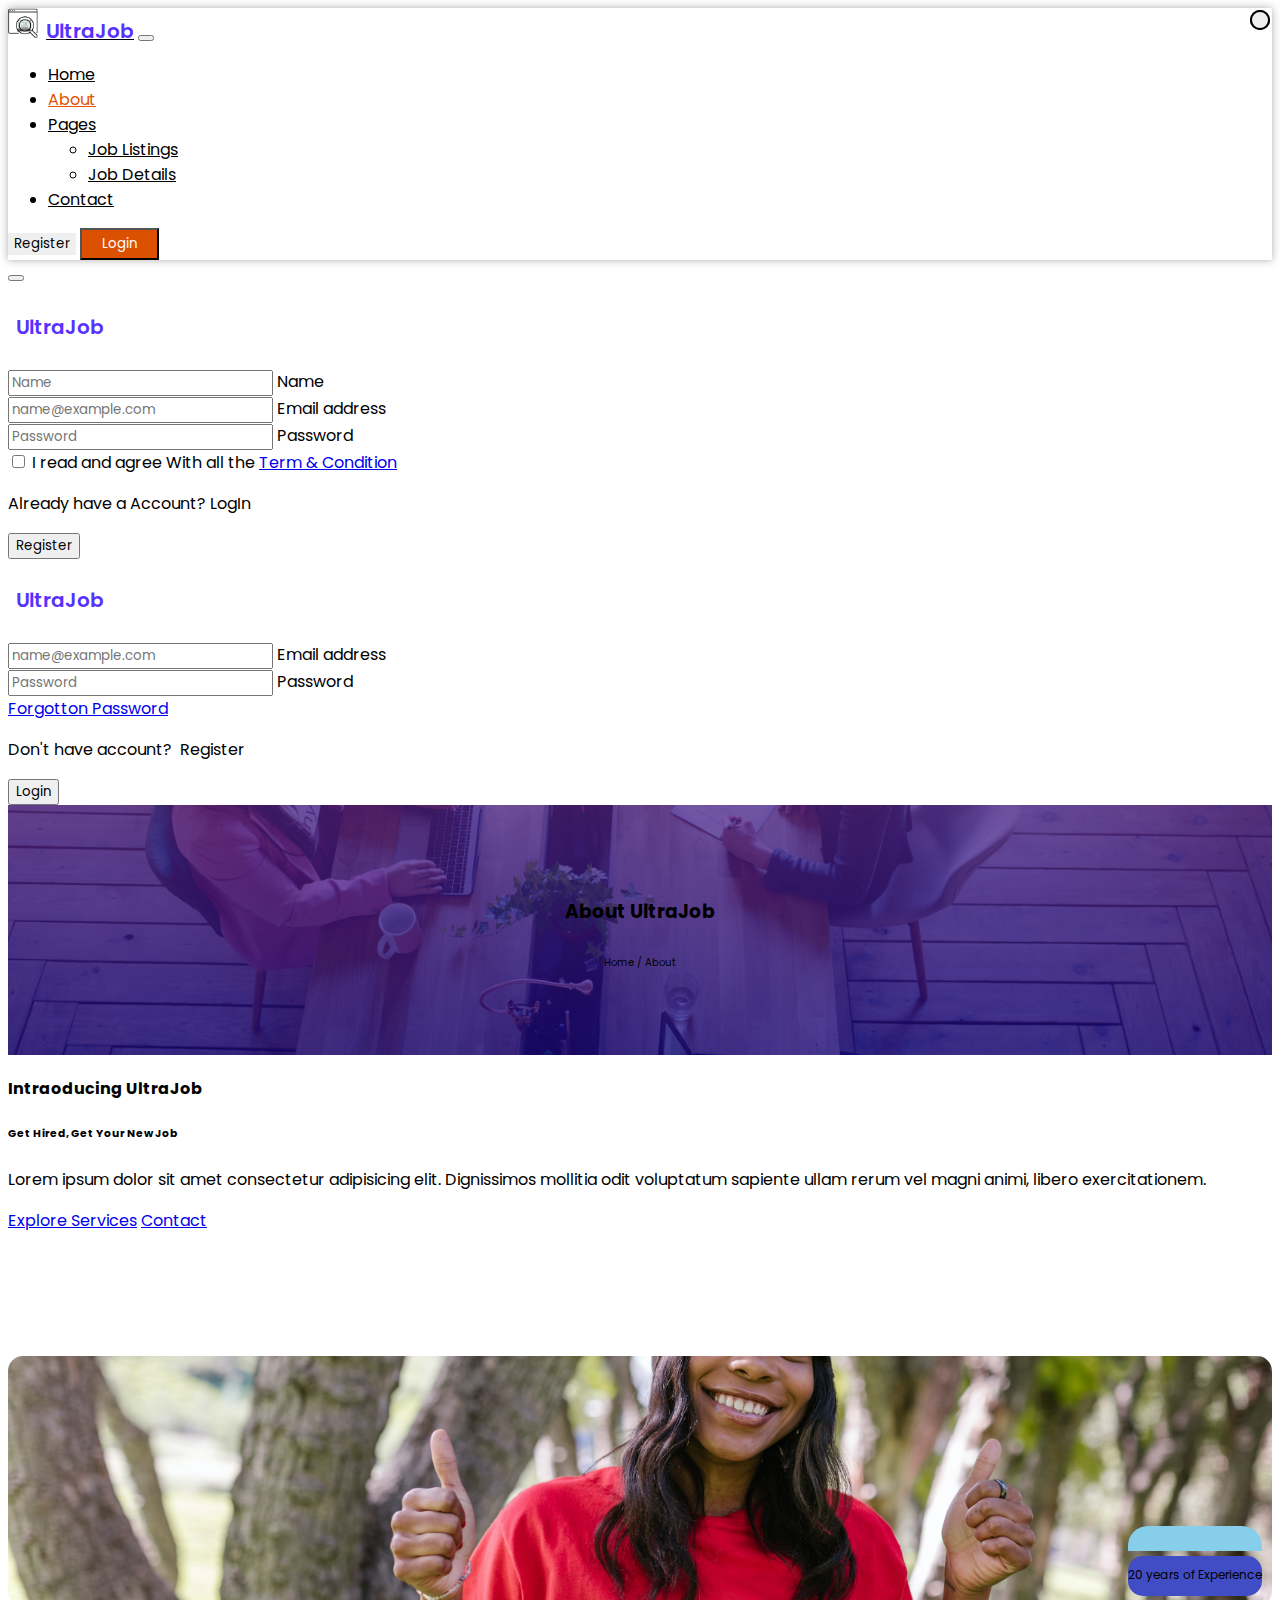
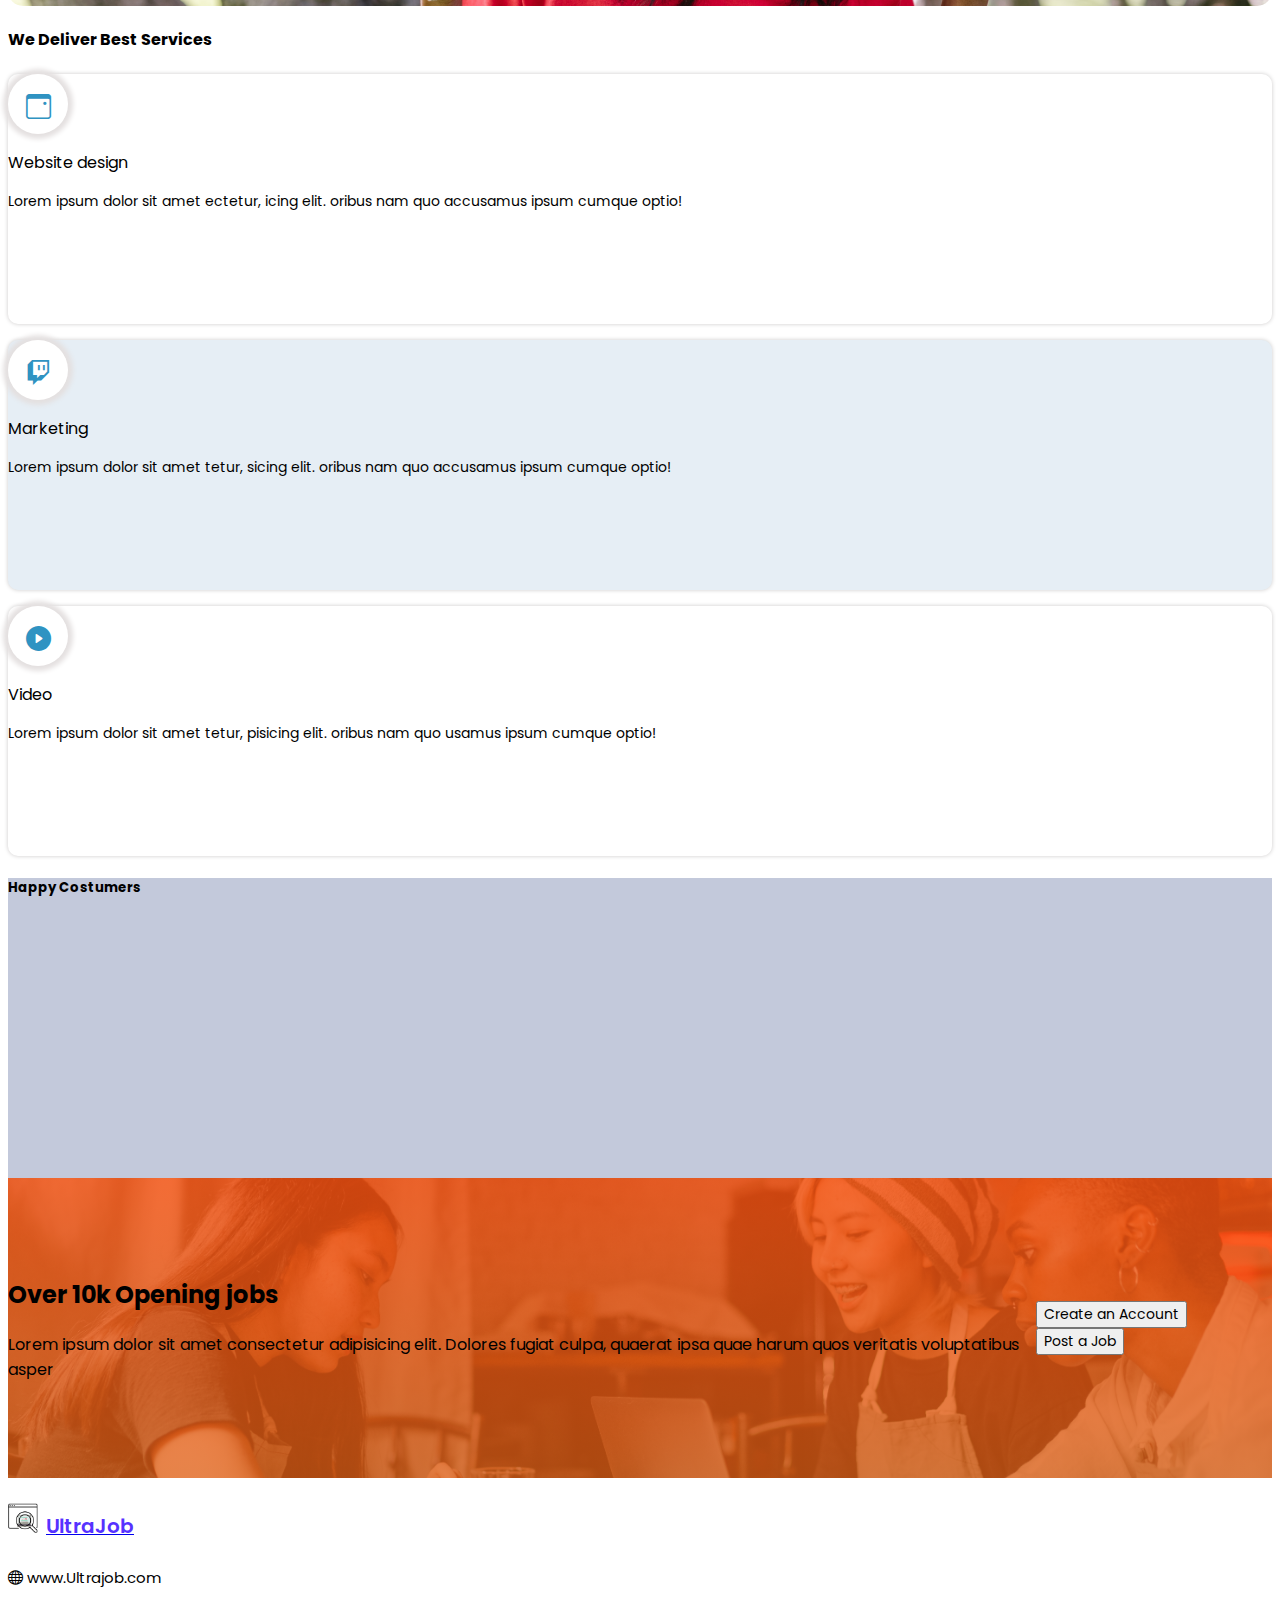
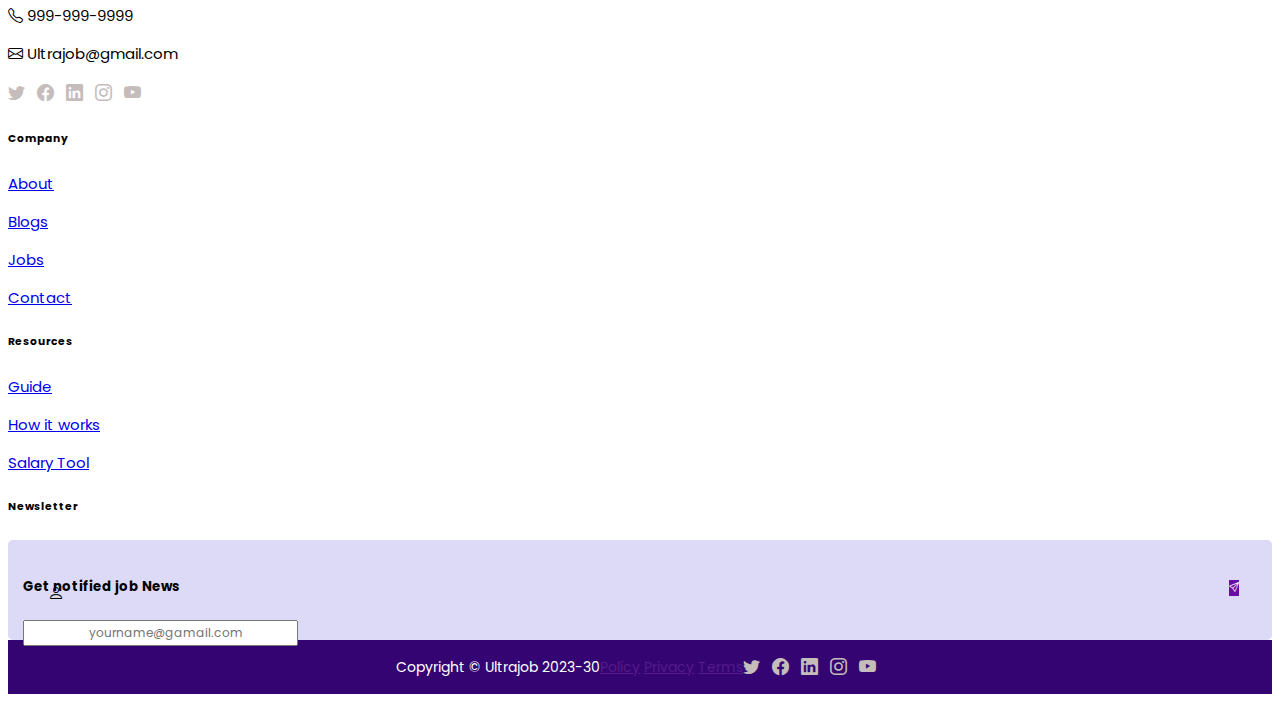
<file: about.html>
<!doctype html>
<html lang="en">

<head>
    <meta charset="utf-8">
    <meta name="viewport" content="width=device-width, initial-scale=1">
    <title>UltraJob</title>
    <!-- ===================bootstrap css=============== -->
    <link href="https://cdn.jsdelivr.net/npm/bootstrap@5.3.0-alpha3/dist/css/bootstrap.min.css" rel="stylesheet"
        integrity="sha384-KK94CHFLLe+nY2dmCWGMq91rCGa5gtU4mk92HdvYe+M/SXH301p5ILy+dN9+nJOZ" crossorigin="anonymous">
    <!-- ===================bootstrap Icon=============== -->
    <link rel="stylesheet" href="https://cdn.jsdelivr.net/npm/bootstrap-icons@1.10.5/font/bootstrap-icons.css">
    <!-- ===================Costume css=============== -->
    <link rel="stylesheet" href="./Css/about.css">
</head>

<body>
    <div class="container-fluid">
        <div class="row">
            <div class="col">
                <!-- ================Navbar============= -->
                <nav class="navbar navbar-expand-lg fixed-top">
                    <div class="container">
                        <a class="navbar-brand" href="#"><img src="./img/logo.png" alt="logo" width="30px"><span
                                id="logo">UltraJob</span></a>
                        <button class="navbar-toggler" type="button" data-bs-toggle="collapse"
                            data-bs-target="#navbarSupportedContent" aria-controls="navbarSupportedContent"
                            aria-expanded="false" aria-label="Toggle navigation">
                            <span class="navbar-toggler-icon"></span>
                        </button>
                        <div class="collapse navbar-collapse" id="navbarSupportedContent">
                            <ul class="navbar-nav me-auto mb-2 mb-lg-0">
                                <li class="nav-item">
                                    <a class="nav-link nav-link-item" aria-current="page" href="./index.html">Home</a>
                                </li>
                                <li class="nav-item">
                                    <a class="nav-link nav-link-item" aria-current="page" href="about.html">About</a>
                                </li>
                                <li class="nav-item dropdown">
                                    <a class="nav-link dropdown-toggle" href="#" role="button" data-bs-toggle="dropdown"
                                        aria-expanded="false">
                                        Pages
                                    </a>
                                    <ul class="dropdown-menu justify-content-center">
                                        <li><a class="dropdown-item nav-link-item text-center nav-link" href="./joblisting.html">Job Listings</a></li>
                                        <li><a class="dropdown-item nav-link-item text-center nav-link" href="./jobDetails.html">Job Details</a></li>
                                    </ul>
                                </li>
                                <li class="nav-item nav-link-item">
                                    <a class="nav-link" aria-current="page" href="./contact.html">Contact</a>
                                </li>
                            </ul>
                            <form class="d-flex" role="search">
                                <button type="button" class="btn nav-btn rounded-pill py-1 Register-btn"
                                    data-bs-toggle="modal" data-bs-target="#registerModal">Register</button>
                                <button type="button" class="btn nav-btn btn-danger rounded-pill login-btn"
                                    data-bs-toggle="modal" data-bs-target="#login">Login</button>
                            </form>
                        </div>
                    </div>
                </nav>
                <!-- =====================scrollUp button=================== -->
                <div class="container justify-content-center align-items-center">
                    <button><i class="bi bi-chevron-up scrollUp"></i></button>
                </div>
                <!-- ================register-modal=============== -->
                <div class="modal fade" id="registerModal" tabindex="-1" aria-labelledby="registerModalLabel"
                    aria-hidden="true">
                    <div class="modal-dialog modal-dialog-centered">
                        <div class="modal-content">
                            <div class="modal-body">
                                <div class="container">
                                    <button type="button" class="btn-close" data-bs-dismiss="modal"
                                        aria-label="Close"></button>
                                    <h4 class="logo text-center my-4 fs-2">UltraJob</h4>
                                    <div class="form-floating mb-3">
                                        <input type="text" class="form-control" id="floatingInput" placeholder="Name">
                                        <label for="floatingInput">Name</label>
                                    </div>
                                    <div class="form-floating mb-3">
                                        <input type="email" class="form-control" id="floatingInput"
                                            placeholder="name@example.com">
                                        <label for="floatingInput">Email address</label>
                                    </div>
                                    <div class="form-floating">
                                        <input type="password" class="form-control" id="floatingPassword"
                                            placeholder="Password">
                                        <label for="floatingPassword">Password</label>
                                    </div>
                                    <div class="form-check mt-2">
                                        <input class="form-check-input" type="checkbox" value="" id="flexCheckDefault">
                                        <label class="form-check-label" for="flexCheckDefault">
                                            I read and agree With all the <a href="#" class="text-decoration-none">Term
                                                &
                                                Condition</a>
                                        </label>
                                    </div>
                                    <p class="mt-1 ">Already have a Account? <a data-bs-toggle="modal"
                                            data-bs-target="#login" class="login-link">LogIn</a></p>
                                </div>
                            </div>
                            <div class="modal-footer justify-content-center">
                                <button type="button" class="btn btn-primary py-1 px-5"
                                    data-bs-dismiss="modal">Register</button>
                            </div>
                        </div>
                    </div>
                </div>
                <!-- ======================Login-modal========================= -->
                <div class="modal fade" id="login" data-bs-backdrop="static" data-bs-keyboard="false" tabindex="-1"
                    aria-labelledby="loginLabel" aria-hidden="true">
                    <div class="modal-dialog modal-dialog-centered">
                        <div class="modal-content">
                            <div class="modal-body">
                                <div class="container">
                                    <button type="button" class="btn-close" data-bs-dismiss="modal"
                                        aria-label="Close"></button>
                                    <h4 class="logo text-center my-4 fs-2">UltraJob</h4>
                                    <div class="form-floating mb-3">
                                        <input type="email" class="form-control" id="floatingInput"
                                            placeholder="name@example.com">
                                        <label for="floatingInput">Email address</label>
                                    </div>
                                    <div class="form-floating">
                                        <input type="password" class="form-control" id="floatingPassword"
                                            placeholder="Password">
                                        <label for="floatingPassword">Password</label>
                                    </div>
                                    <a href="#" class="text-decoration-none">Forgotton Password</a><br>
                                    <p class="mt-2">Don't have account? &nbsp;<a data-bs-toggle="modal"
                                            data-bs-target="#registerModal" class="login-link">Register</a></p>
                                </div>
                            </div>
                            <div class="modal-footer justify-content-center">
                                <button type="button" class="btn btn-primary py-1 px-4"
                                    data-bs-dismiss="modal">Login</button>
                            </div>
                        </div>
                    </div>
                </div>
                <!-- ===========================About Ultrajob===================== -->
                <div class="row mt-4">
                    <div class="col about-ultrajob">
                        <h3 class="fw-bolder text-white">About UltraJob</h3>
                        <p class="rounded-pill text-dark bg-light p-1 about-header-text">Home / About</p>
                    </div>
                </div>
                <!-- ====================introduction================= -->
            </div>
        </div>
        <div class="row justify-content-center gap-3 my-5 mx-4">
            <div class="col-10 col-md-4 col-lg-3 " style="height:280px;">
                <h4 class="fw-bold">Intraoducing UltraJob</h4>
                            <h6 class="fw-bold">Get Hired, Get Your New Job</h6>
                            <p>Lorem ipsum dolor sit amet consectetur adipisicing elit. Dignissimos mollitia odit voluptatum
                                sapiente ullam rerum vel magni animi, libero exercitationem.</p>
                            <a href="#" class=" btn text-decoration-none border-black rounded-pill py-1 px-2 text-danger">Explore
                                Services</a>
                            <a href="#" class="text-decoration-none text-black px-1"> Contact</a>
            </div>
            <div class="col-10 col-lg-3 col-md-4 intro-right" style="height:250px;">
                <div class="col-auto exp text-white">
                    <p class="px-1"><span class="fs-5">20</span> years of Experience</p>
                    <div class="top-sky">
                    </div>
                </div>
            </div>
        </div>
<!-- ===========================Services======================== -->
        <div class="row d-flex justify-content-center gap-3 my-4 align-items-center">
            <h4 class="fw-bold text-center">We Deliver Best Services</h4>
            <div class="col-8 col-md-3 col-lg-2 d-flex align-items-center justify-content-center flex-column service-card">
                <p class="service-card-icon m-0"><i class="bi bi-calendar3-event"></i></p>
                <p class="service-card-heading fw-bold my-1">Website design</p>
                <p class="service-card-text text-center m-0">Lorem ipsum dolor sit amet ectetur, icing elit. oribus nam quo accusamus ipsum cumque optio!</p>
            </div>
            <div class="col-8 col-md-3 col-lg-2 d-flex align-items-center justify-content-center flex-column service-card service-card active">
                <p class="service-card-icon m-0"><i class="bi bi-twitch"></i></p>
                <p class="service-card-heading fw-bold my-1">Marketing</p>
                <p class="service-card-text text-center m-0">Lorem ipsum dolor sit amet tetur, sicing elit. oribus nam quo accusamus ipsum cumque optio!</p>
            </div>
            <div class="col-8 col-md-3 col-lg-2 d-flex align-items-center justify-content-center flex-column service-card">
                <p class="service-card-icon m-0"><i class="bi bi-play-circle-fill"></i></p>
                <p class="service-card-heading fw-bold my-1">Video</p>
                <p class="service-card-text text-center m-0">Lorem ipsum dolor sit amet tetur, pisicing elit. oribus nam quo usamus ipsum cumque optio!</p>
            </div>
        </div>
<!-- ====================Testimonial================== -->
<div class="row my-4">
    <div class="col Testimonial">
        <h5 class="fw-bold text-center my-4">Happy Costumers</h5>
    </div>
</div>
<!-- ================job openings================= -->
<div class="row d-flex align-items-center justify-content-evenly Jobs my-4">
    <div class="col-md-4 text-white">
        <h2 class="fw-bold">Over 10k Opening jobs</h2>
        <p class="fs-6 text-justify">Lorem ipsum dolor sit amet consectetur adipisicing elit. Dolores fugiat culpa, quaerat ipsa quae
            harum quos veritatis voluptatibus asper</p>
    </div>
    <div class="col-md-4 feature">
        <button type="button" class="btn btn-job-open btn-outline-light text-white rounded-pill border-2">Create an
            Account</button>
        <button type="button" class="btn btn-job-open text-white">Post a Job</button>
    </div>
</div>
<!-- ===============Footer=============== -->
<!-- ====================Footer==================== -->
<div class="row mx-5 my-5 justify-content-center gap-2 footer">
    <div class="col-sm-5 col-lg-2">
        <h6 class="fw-bolder text-dark"><a class="navbar-brand" href="#"><img src="./img/logo.png" alt="logo" width="30px"><span id="logo">UltraJob</span></a></h6>
        <p class="my-1"><i class="bi bi-globe"></i> www.Ultrajob.com</p>
        <p class="my-1"><i class="bi bi-telephone"></i> 999-999-9999</p>
        <p class="my-1"><i class="bi bi-envelope"></i> Ultrajob@gmail.com</p>
        <p class="social-icons my-1">
            <a href="#" class="text-decoration-none"><i class="bi bi-twitter"></i></a>
            <a href="#" class="text-decoration-none"><i class="bi bi-facebook"></i></a>
            <a href="#" class="text-decoration-none"><i class="bi bi-linkedin"></i></a>
            <a href="#" class="text-decoration-none"><i class="bi bi-instagram"></i></a>
            <a href="#" class="text-decoration-none"><i class="bi bi-youtube"></i></a>
        </p>
    </div>
    <div class="col-sm-5 col-lg-2">
        <h6 class="fw-bolder text-dark">Company</h6>
        <p class="my-1"><a href="#" class="text-decoration-none text-dark">About</a></p>
        <p class="my-1"><a href="#" class="text-decoration-none text-dark">Blogs</a></p>
        <p class="my-1"><a href="#" class="text-decoration-none text-dark">Jobs</a></p>
        <p class="my-1"><a href="#" class="text-decoration-none text-dark">Contact</a></p>
    </div>
    <div class="col-sm-5 col-lg-2">
        <h6>Resources</h6>
        <p class="my-1"><a href="#" class="text-decoration-none text-dark">Guide</a></p>
        <p class="my-1"><a href="#" class="text-decoration-none text-dark">How it works</a></p>
        <p class="my-1"><a href="#" class="text-decoration-none text-dark">Salary Tool</a></p>
    </div>
    <div class="col-sm-5 col-lg-3 col-12 notified">
        <h6 class="fw-bolder text-dark">Newsletter</h6>
        <div id="send">
            <h5 class="fw-bolder text-dark">Get notified job News</h5>
            <input type="text" class="form-control rounded-pill send-inp" id="floatingInput"
                placeholder="yourname@gamail.com">
                 <span class="btn rounded-circle send-btn"><i
                    class="bi bi-send"></i></span> <span><i class="bi bi-person"></i></span>
        </div>
    </div>
</div>

<div class="container-fuild">
    <div class="row d-flex footer-main p-2">
        <div class="col-md-3 justify-content-center">Copyright &#169; Ultrajob 2023-30</div>
        <div class="col-md-3  col-6 justify-content-center">
            <a href="" class="text-decoration-none text-white">Policy</a>
            <a href="" class="text-decoration-none text-white">Privacy</a>
            <a href="" class="text-decoration-none text-white">Terms</a>
        </div>
        <div class="col-md-3 col-6 justify-content-center">
        <p class="social-icons my-1">
            <a href="#" class="text-decoration-none"><i class="bi bi-twitter"></i></a>
            <a href="#" class="text-decoration-none"><i class="bi bi-facebook"></i></a>
            <a href="#" class="text-decoration-none"><i class="bi bi-linkedin"></i></a>
            <a href="#" class="text-decoration-none"><i class="bi bi-instagram"></i></a>
            <a href="#" class="text-decoration-none"><i class="bi bi-youtube"></i></a>
        </p>
    </div>
    </div>
</div>

    </div>


    <script src="https://cdn.jsdelivr.net/npm/bootstrap@5.3.0-alpha3/dist/js/bootstrap.bundle.min.js"
        integrity="sha384-ENjdO4Dr2bkBIFxQpeoTz1HIcje39Wm4jDKdf19U8gI4ddQ3GYNS7NTKfAdVQSZe"
        crossorigin="anonymous"></script>
        <script src="./script.js"></script>
</body>

</html>
</file>
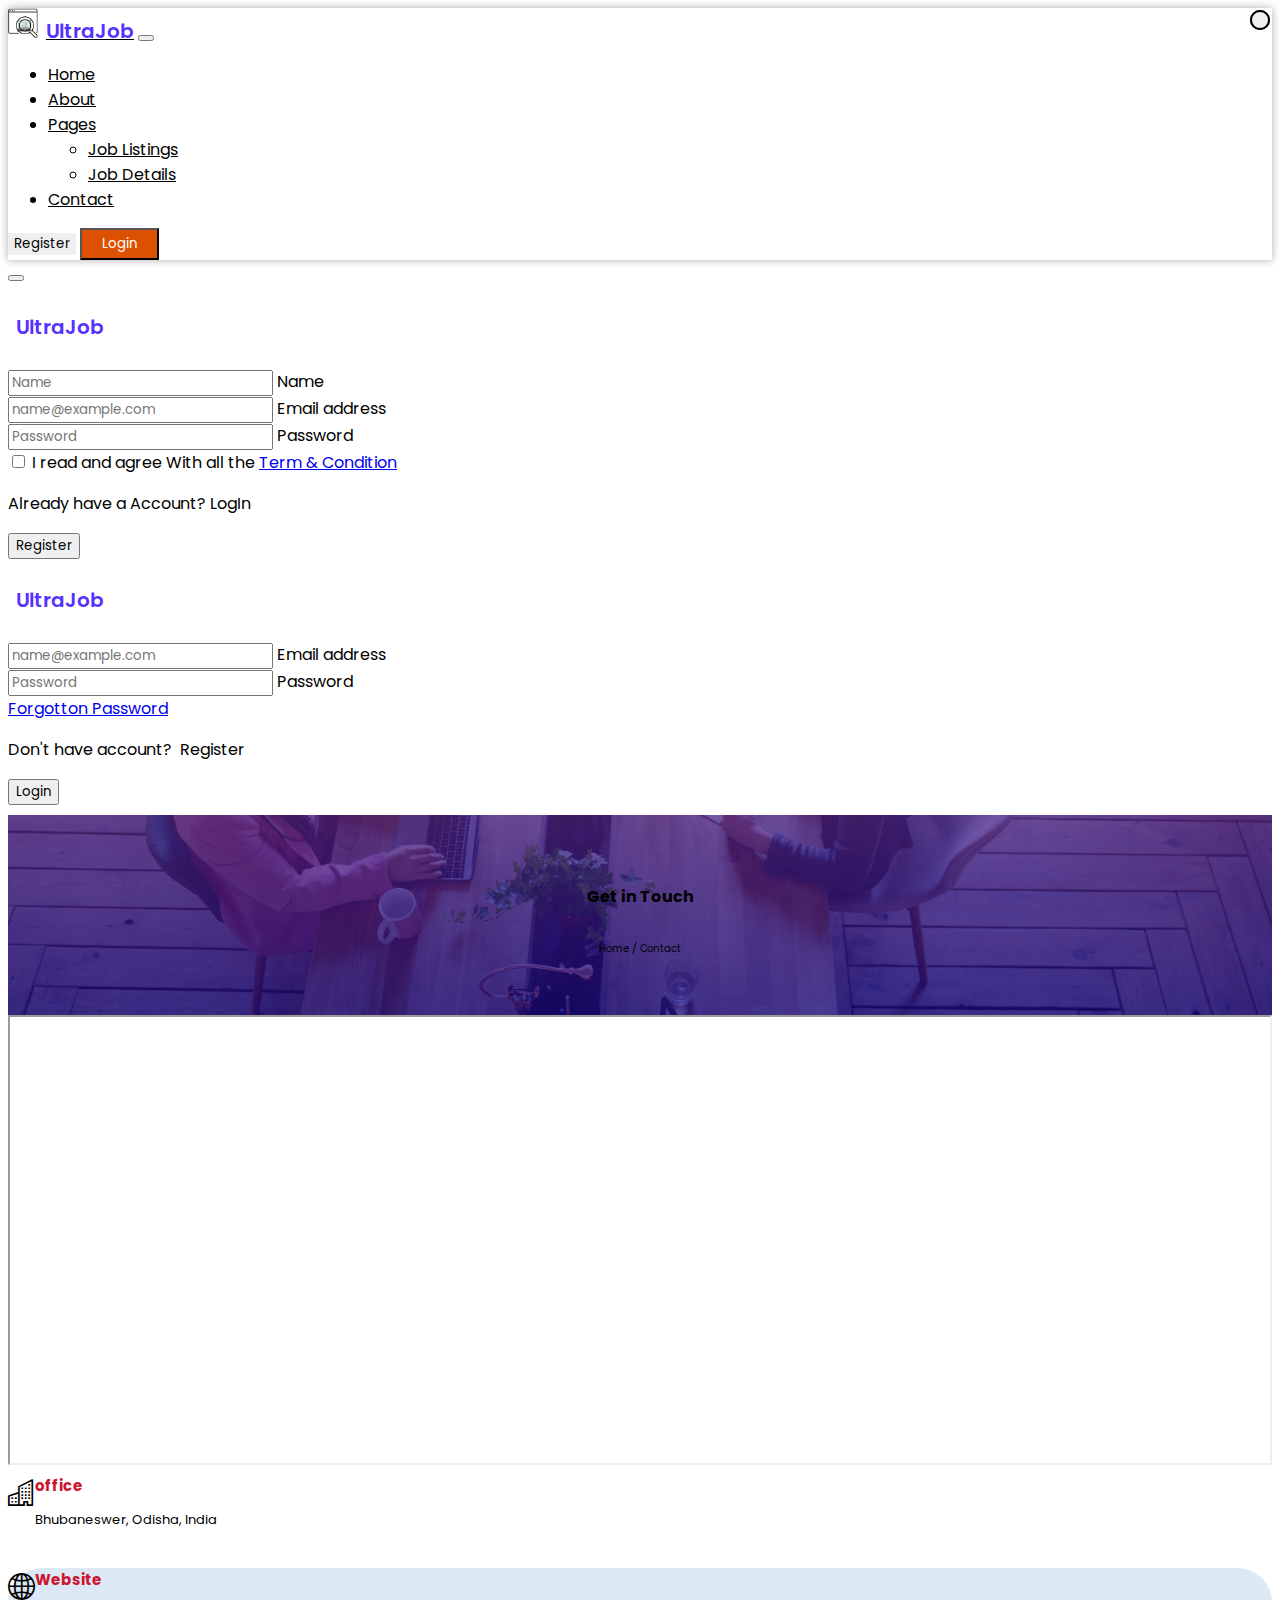
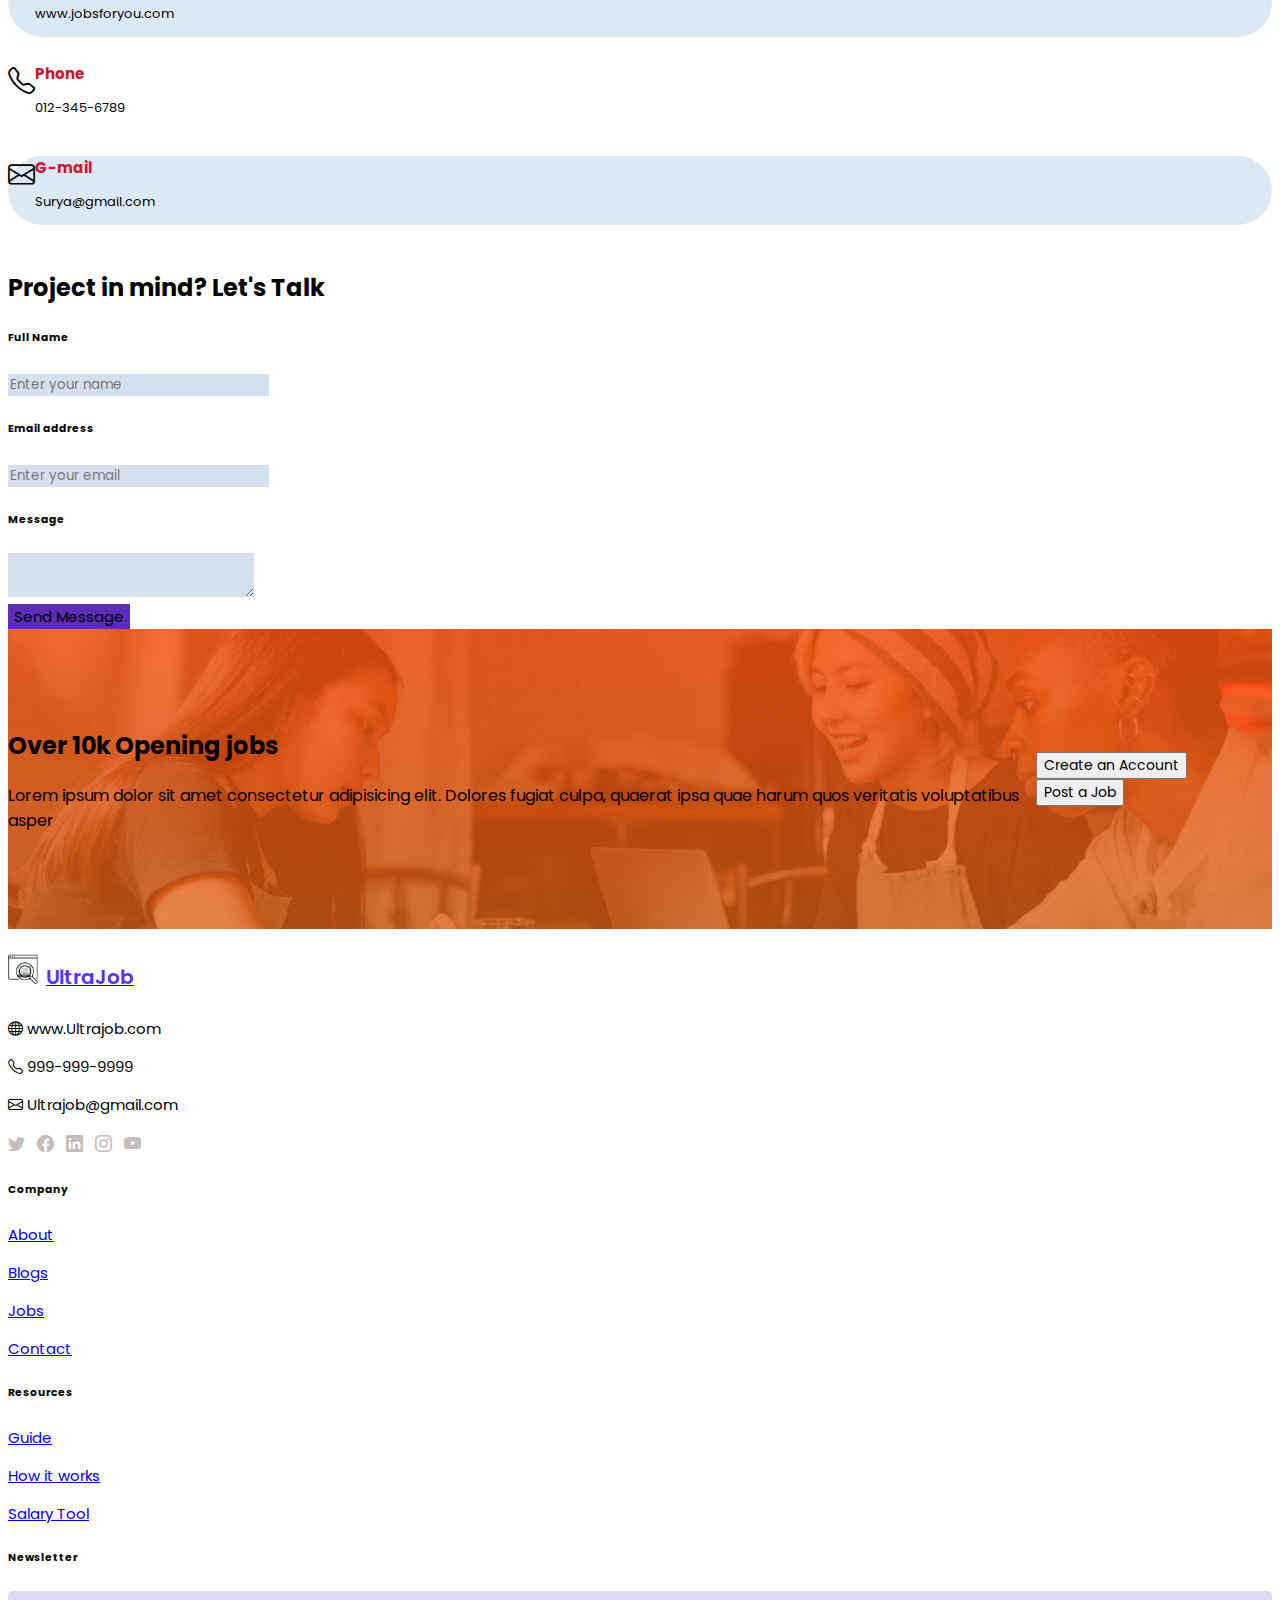
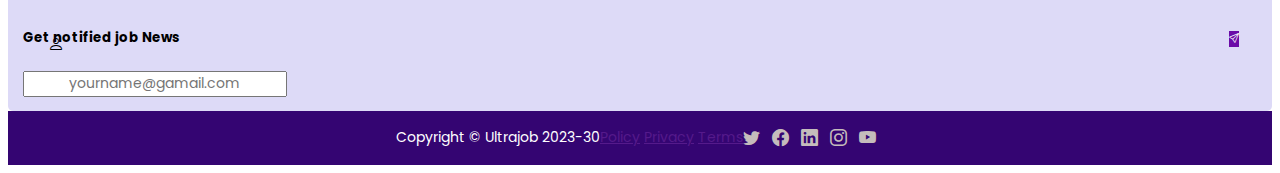
<file: contact.html>
<!doctype html>
<html lang="en">

<head>
    <meta charset="utf-8">
    <meta name="viewport" content="width=device-width, initial-scale=1">
    <title>UltraJob</title>
    <!-- ===================bootstrap css=============== -->
    <link href="https://cdn.jsdelivr.net/npm/bootstrap@5.3.0-alpha3/dist/css/bootstrap.min.css" rel="stylesheet"
        integrity="sha384-KK94CHFLLe+nY2dmCWGMq91rCGa5gtU4mk92HdvYe+M/SXH301p5ILy+dN9+nJOZ" crossorigin="anonymous">
    <!-- ===================bootstrap icons==================== -->
    <link rel="stylesheet" href="https://cdn.jsdelivr.net/npm/bootstrap-icons@1.10.5/font/bootstrap-icons.css">
    <!-- ===================Costume css=============== -->
    <link rel="stylesheet" href="./Css/contact.css">
</head>

<body>
    <div class="container-fluid">
        <div class="row">
            <div class="col">
                <!-- ================Navbar============= -->
                <nav class="navbar navbar-expand-lg fixed-top">
                    <div class="container">
                        <a class="navbar-brand" href="#"><img src="./img/logo.png" alt="logo" width="30px"><span
                                id="logo">UltraJob</span></a>
                        <button class="navbar-toggler" type="button" data-bs-toggle="collapse"
                            data-bs-target="#navbarSupportedContent" aria-controls="navbarSupportedContent"
                            aria-expanded="false" aria-label="Toggle navigation">
                            <span class="navbar-toggler-icon"></span>
                        </button>
                        <div class="collapse navbar-collapse" id="navbarSupportedContent">
                            <ul class="navbar-nav me-auto mb-2 mb-lg-0">
                                <li class="nav-item nav-link-item">
                                    <a class="nav-link nav-link-item" aria-current="page" href="./index.html">Home</a>
                                </li>
                                <li class="nav-item">
                                    <a class="nav-link nav-link-item" aria-current="page" href="about.html">About</a>
                                </li>
                                <li class="nav-item dropdown">
                                    <a class="nav-link dropdown-toggle" href="#" role="button" data-bs-toggle="dropdown"
                                        aria-expanded="false">
                                        Pages
                                    </a>
                                    <ul class="dropdown-menu">
                                        <li><a class="dropdown-item nav-link-item text-center nav-link" href="./joblisting.html">Job
                                                Listings</a>
                                        </li>
                                        <li><a class="dropdown-item nav-link-item text-center  nav-link" href="./jobDetails.html">Job
                                                Details</a>
                                        </li>
                                    </ul>
                                </li>
                                <li class="nav-item">
                                    <a class="nav-link nav-link-item" aria-current="page" href="./contact.html">Contact</a>
                                </li>
                            </ul>
                            <form class="d-flex" role="search">
                                <button type="button" class="btn nav-btn rounded-pill py-1 Register-btn"
                                    data-bs-toggle="modal" data-bs-target="#registerModal">Register</button>
                                <button type="button" class="btn nav-btn btn-danger rounded-pill login-btn"
                                    data-bs-toggle="modal" data-bs-target="#login">Login</button>
                            </form>
                        </div>
                    </div>
                </nav>
            </div>
        </div>
        <!-- =====================scrollUp button=================== -->
        <div class="container justify-content-center align-items-center">
            <button><i class="bi bi-chevron-up scrollUp"></i></button>
        </div>
        <!-- ================register-modal=============== -->
        <div class="modal fade" id="registerModal" tabindex="-1" aria-labelledby="registerModalLabel"
            aria-hidden="true">
            <div class="modal-dialog modal-dialog-centered">
                <div class="modal-content">
                    <div class="modal-body">
                        <div class="container">
                            <button type="button" class="btn-close" data-bs-dismiss="modal" aria-label="Close"></button>
                            <h4 class="logo text-center my-4 fs-2">UltraJob</h4>
                            <div class="form-floating mb-3">
                                <input type="text" class="form-control" id="floatingInput" placeholder="Name">
                                <label for="floatingInput">Name</label>
                            </div>
                            <div class="form-floating mb-3">
                                <input type="email" class="form-control" id="floatingInput"
                                    placeholder="name@example.com">
                                <label for="floatingInput">Email address</label>
                            </div>
                            <div class="form-floating">
                                <input type="password" class="form-control" id="floatingPassword"
                                    placeholder="Password">
                                <label for="floatingPassword">Password</label>
                            </div>
                            <div class="form-check mt-2">
                                <input class="form-check-input" type="checkbox" value="" id="flexCheckDefault">
                                <label class="form-check-label" for="flexCheckDefault">
                                    I read and agree With all the <a href="#" class="text-decoration-none">Term &
                                        Condition</a>
                                </label>
                            </div>
                            <p class="mt-1 ">Already have a Account? <a data-bs-toggle="modal" data-bs-target="#login"
                                    class="login-link">LogIn</a></p>
                        </div>
                    </div>
                    <div class="modal-footer justify-content-center">
                        <button type="button" class="btn btn-primary py-1 px-5"
                            data-bs-dismiss="modal">Register</button>
                    </div>
                </div>
            </div>
        </div>
        <!-- ======================Login-modal========================= -->
        <div class="modal fade" id="login" data-bs-backdrop="static" data-bs-keyboard="false" tabindex="-1"
            aria-labelledby="loginLabel" aria-hidden="true">
            <div class="modal-dialog modal-dialog-centered">
                <div class="modal-content">
                    <div class="modal-body">
                        <div class="container">
                            <button type="button" class="btn-close" data-bs-dismiss="modal" aria-label="Close"></button>
                            <h4 class="logo text-center my-4 fs-2">UltraJob</h4>
                            <div class="form-floating mb-3">
                                <input type="email" class="form-control" id="floatingInput"
                                    placeholder="name@example.com">
                                <label for="floatingInput">Email address</label>
                            </div>
                            <div class="form-floating">
                                <input type="password" class="form-control" id="floatingPassword"
                                    placeholder="Password">
                                <label for="floatingPassword">Password</label>
                            </div>
                            <a href="#" class="text-decoration-none">Forgotton Password</a><br>
                            <p class="mt-2">Don't have account? &nbsp;<a data-bs-toggle="modal"
                                    data-bs-target="#registerModal" class="login-link">Register</a></p>
                        </div>
                    </div>
                    <div class="modal-footer justify-content-center">
                        <button type="button" class="btn btn-primary py-1 px-4" data-bs-dismiss="modal">Login</button>
                    </div>
                </div>
            </div>
        </div>
        <!-- =====================Header==================== -->
        <div class="row">
            <div class="col header">
                <h4 class="fw-bolder text-white">Get in Touch</h4>
                <p class="rounded-pill text-dark bg-light p-1 header-text">Home / Contact</p>
            </div>
        </div>
        <!-- =======================Details==================== -->


        <div class="row justify-content-center pt-5">
            <div class="col-lg-6">
                <div class="col-lg-11">
                    <iframe
                        src="https://www.google.com/maps/embed?pb=!1m18!1m12!1m3!1d119743.53788649735!2d85.73805112658508!3d20.300864868576955!2m3!1f0!2f0!3f0!3m2!1i1024!2i768!4f13.1!3m3!1m2!1s0x3a1909d2d5170aa5%3A0xfc580e2b68b33fa8!2sBhubaneswar%2C%20Odisha!5e0!3m2!1sen!2sin!4v1681975058959!5m2!1sen!2sin"
                        style="width: 100%;" height="450" style="border:0;" allowfullscreen="" loading="lazy"
                        referrerpolicy="no-referrer-when-downgrade"></iframe>
                </div>
            </div>
            <div class="col-lg-4 pt-5">
                <div id="contact-add">
                    <div id="contact-icon">
                        <i class="bi bi-buildings ps-3 text-primary"></i>
                        <div class="ps-2" id="contact-details">
                            <b id="contact-highlight" class="" style="font-size: 15px;">office</b><br>
                            <p>Bhubaneswer, Odisha, India</p>
                        </div>
                    </div>
                </div><br>

                <div id="contact-web">
                    <div id="contact-icon" class="pt-3">
                        <i class="bi bi-globe2 ps-3 text-primary"></i>
                        <div class="ps-2" id="contact-details">
                            <b id="contact-highlight" class="" style="font-size: 15px;">Website</b><br>
                            <p>www.jobsforyou.com</p>
                        </div>
                    </div>
                </div><br>
                <div id="contact-pho">
                    <div id="contact-icon">
                        <i class="bi bi-telephone ps-3 text-primary"></i>
                        <div class="ps-2" id="contact-details">
                            <b id="contact-highlight" class="" style="font-size: 15px;">Phone</b><br>
                            <p>012-345-6789</p>
                        </div>
                    </div>
                </div><br>
                <div id="contact-email" class="pt-3 ">
                    <div id="contact-icon">
                        <i class="bi bi-envelope ps-3 text-primary"></i>
                        <div class="ps-2" id="contact-details">
                            <b id="contact-highlight" class="" style="font-size: 15px;">G-mail</b><br>
                            <p>Surya@gmail.com</p>
                        </div>
                    </div>
                </div><br>
            </div>
        </div>

        <!-- feedback  -->

        <div class="row justify-content-center pt-3 mb-4">
            <div class="col-lg-6">
                <h2 class="text-center">Project in mind? Let's Talk</h2>
                <div class="row justify-content-center">
                    <div class="col-lg-8">
                        <div class="row justify-content-center">
                            <div class="col-lg-6 col-10">
                                <h6>Full Name</h6>
                                <input type="text" class="form-control form-to-connect rounded-pill" id="floatingPassword"
                                placeholder="Enter your name">
                            </div>
                            <div class="col-lg-6 col-10">
                                <h6>Email address</h6>
                                <input type="email" class="form-control form-to-connect rounded-pill" id="floatingPassword"
                                placeholder="Enter your email">
                            </div>
                            <div class="col-lg-12 col-10 my-2">
                                <h6>Message</h6>
                                <textarea class="form-control form-to-connect" aria-label="With textarea"></textarea>
                                <div class="col-lg-12 my-3">
                                    <button id="btn-contact-send" class=" text-white px-4 rounded-pill py-1 mx-auto"
                                        id="btn-contact-send">Send Message</button>
                                </div>
                            </div>
                        </div>
                    </div>
                </div>
            </div>
        </div>

<!-- ================job openings================= -->
<div class="row d-flex align-items-center justify-content-evenly Jobs my-4">
    <div class="col-md-4 text-white">
        <h2 class="fw-bold">Over 10k Opening jobs</h2>
        <p class="fs-6 text-justify">Lorem ipsum dolor sit amet consectetur adipisicing elit. Dolores fugiat culpa, quaerat ipsa quae
            harum quos veritatis voluptatibus asper</p>
    </div>
    <div class="col-md-4 feature">
        <button type="button" class="btn btn-job-open btn-outline-light text-white rounded-pill border-2">Create an
            Account</button>
        <button type="button" class="btn btn-job-open text-white">Post a Job</button>
    </div>
</div>
<!-- ====================Footer==================== -->
<div class="row mx-5 my-5 justify-content-center gap-2 footer">
    <div class="col-sm-5 col-lg-2">
        <h6 class="fw-bolder text-dark"><a class="navbar-brand" href="#"><img src="./img/logo.png" alt="logo" width="30px"><span id="logo">UltraJob</span></a></h6>
        <p class="my-1"><i class="bi bi-globe"></i> www.Ultrajob.com</p>
        <p class="my-1"><i class="bi bi-telephone"></i> 999-999-9999</p>
        <p class="my-1"><i class="bi bi-envelope"></i> Ultrajob@gmail.com</p>
        <p class="social-icons my-1">
            <a href="#" class="text-decoration-none"><i class="bi bi-twitter"></i></a>
            <a href="#" class="text-decoration-none"><i class="bi bi-facebook"></i></a>
            <a href="#" class="text-decoration-none"><i class="bi bi-linkedin"></i></a>
            <a href="#" class="text-decoration-none"><i class="bi bi-instagram"></i></a>
            <a href="#" class="text-decoration-none"><i class="bi bi-youtube"></i></a>
        </p>
    </div>
    <div class="col-sm-5 col-lg-2">
        <h6 class="fw-bolder text-dark">Company</h6>
        <p class="my-1"><a href="#" class="text-decoration-none text-dark">About</a></p>
        <p class="my-1"><a href="#" class="text-decoration-none text-dark">Blogs</a></p>
        <p class="my-1"><a href="#" class="text-decoration-none text-dark">Jobs</a></p>
        <p class="my-1"><a href="#" class="text-decoration-none text-dark">Contact</a></p>
    </div>
    <div class="col-sm-5 col-lg-2">
        <h6>Resources</h6>
        <p class="my-1"><a href="#" class="text-decoration-none text-dark">Guide</a></p>
        <p class="my-1"><a href="#" class="text-decoration-none text-dark">How it works</a></p>
        <p class="my-1"><a href="#" class="text-decoration-none text-dark">Salary Tool</a></p>
    </div>
    <div class="col-sm-5 col-lg-3 col-12 notified">
        <h6 class="fw-bolder text-dark">Newsletter</h6>
        <div id="send">
            <h5 class="fw-bolder text-dark">Get notified job News</h5>
            <input type="text" class="form-control rounded-pill send-inp" id="floatingInput"
                placeholder="yourname@gamail.com">
                 <span class="btn rounded-circle send-btn"><i
                    class="bi bi-send"></i></span> <span id="bi-person"><i class="bi bi-person"></i></span>
        </div>
    </div>
</div>

<div class="container-fuild">
    <div class="row d-flex footer-main p-2">
        <div class="col-md-3 text-center">Copyright &#169; Ultrajob 2023-30</div>
        <div class="col-md-3  col-6 justify-content-center">
            <a href="" class="text-decoration-none text-white">Policy</a>
            <a href="" class="text-decoration-none text-white">Privacy</a>
            <a href="" class="text-decoration-none text-white">Terms</a>
        </div>
        <div class="col-md-3 col-6 justify-content-center">
        <p class="social-icons my-1">
            <a href="#" class="text-decoration-none"><i class="bi bi-twitter"></i></a>
            <a href="#" class="text-decoration-none"><i class="bi bi-facebook"></i></a>
            <a href="#" class="text-decoration-none"><i class="bi bi-linkedin"></i></a>
            <a href="#" class="text-decoration-none"><i class="bi bi-instagram"></i></a>
            <a href="#" class="text-decoration-none"><i class="bi bi-youtube"></i></a>
        </p>
    </div>
    </div>
</div>
       


    </div>


    <script src="https://cdn.jsdelivr.net/npm/bootstrap@5.3.0-alpha3/dist/js/bootstrap.bundle.min.js"
        integrity="sha384-ENjdO4Dr2bkBIFxQpeoTz1HIcje39Wm4jDKdf19U8gI4ddQ3GYNS7NTKfAdVQSZe"
        crossorigin="anonymous"></script>
    <script src="./script.js"></script>
</body>

</html>
</file>
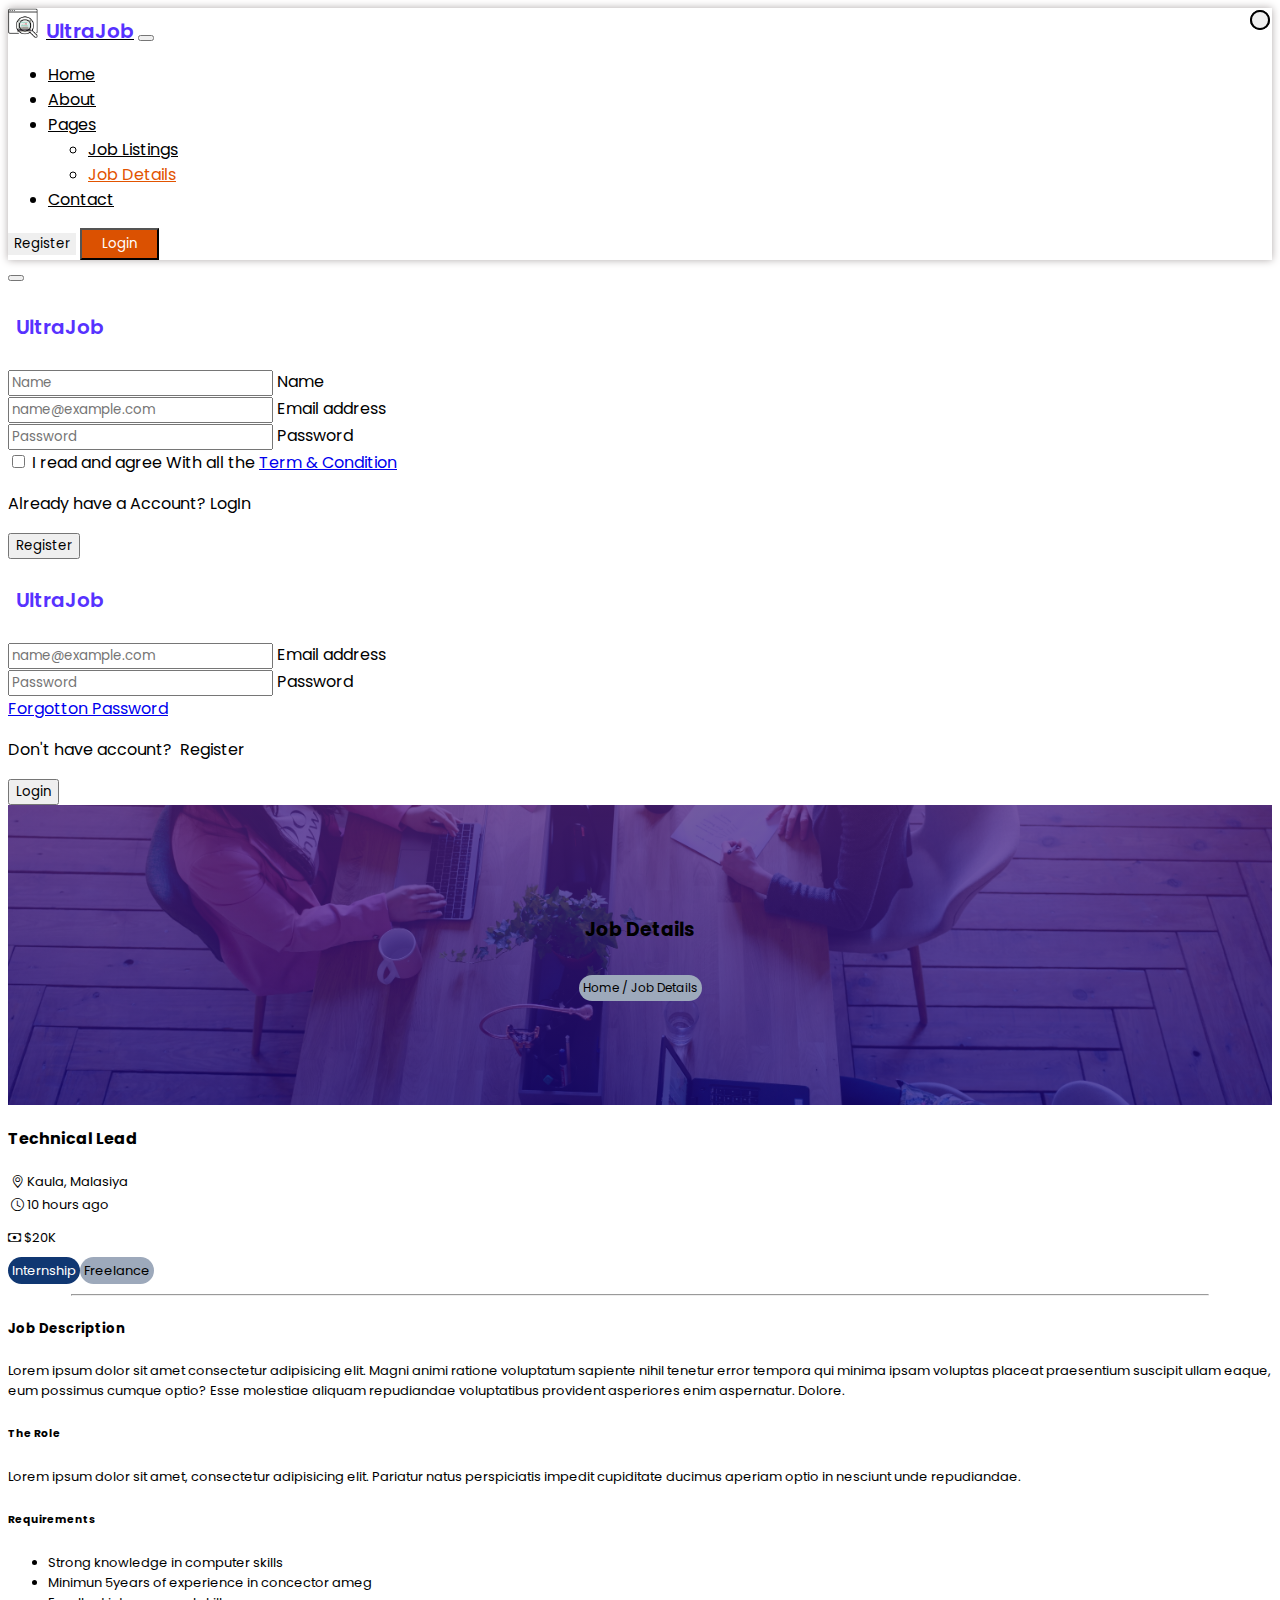
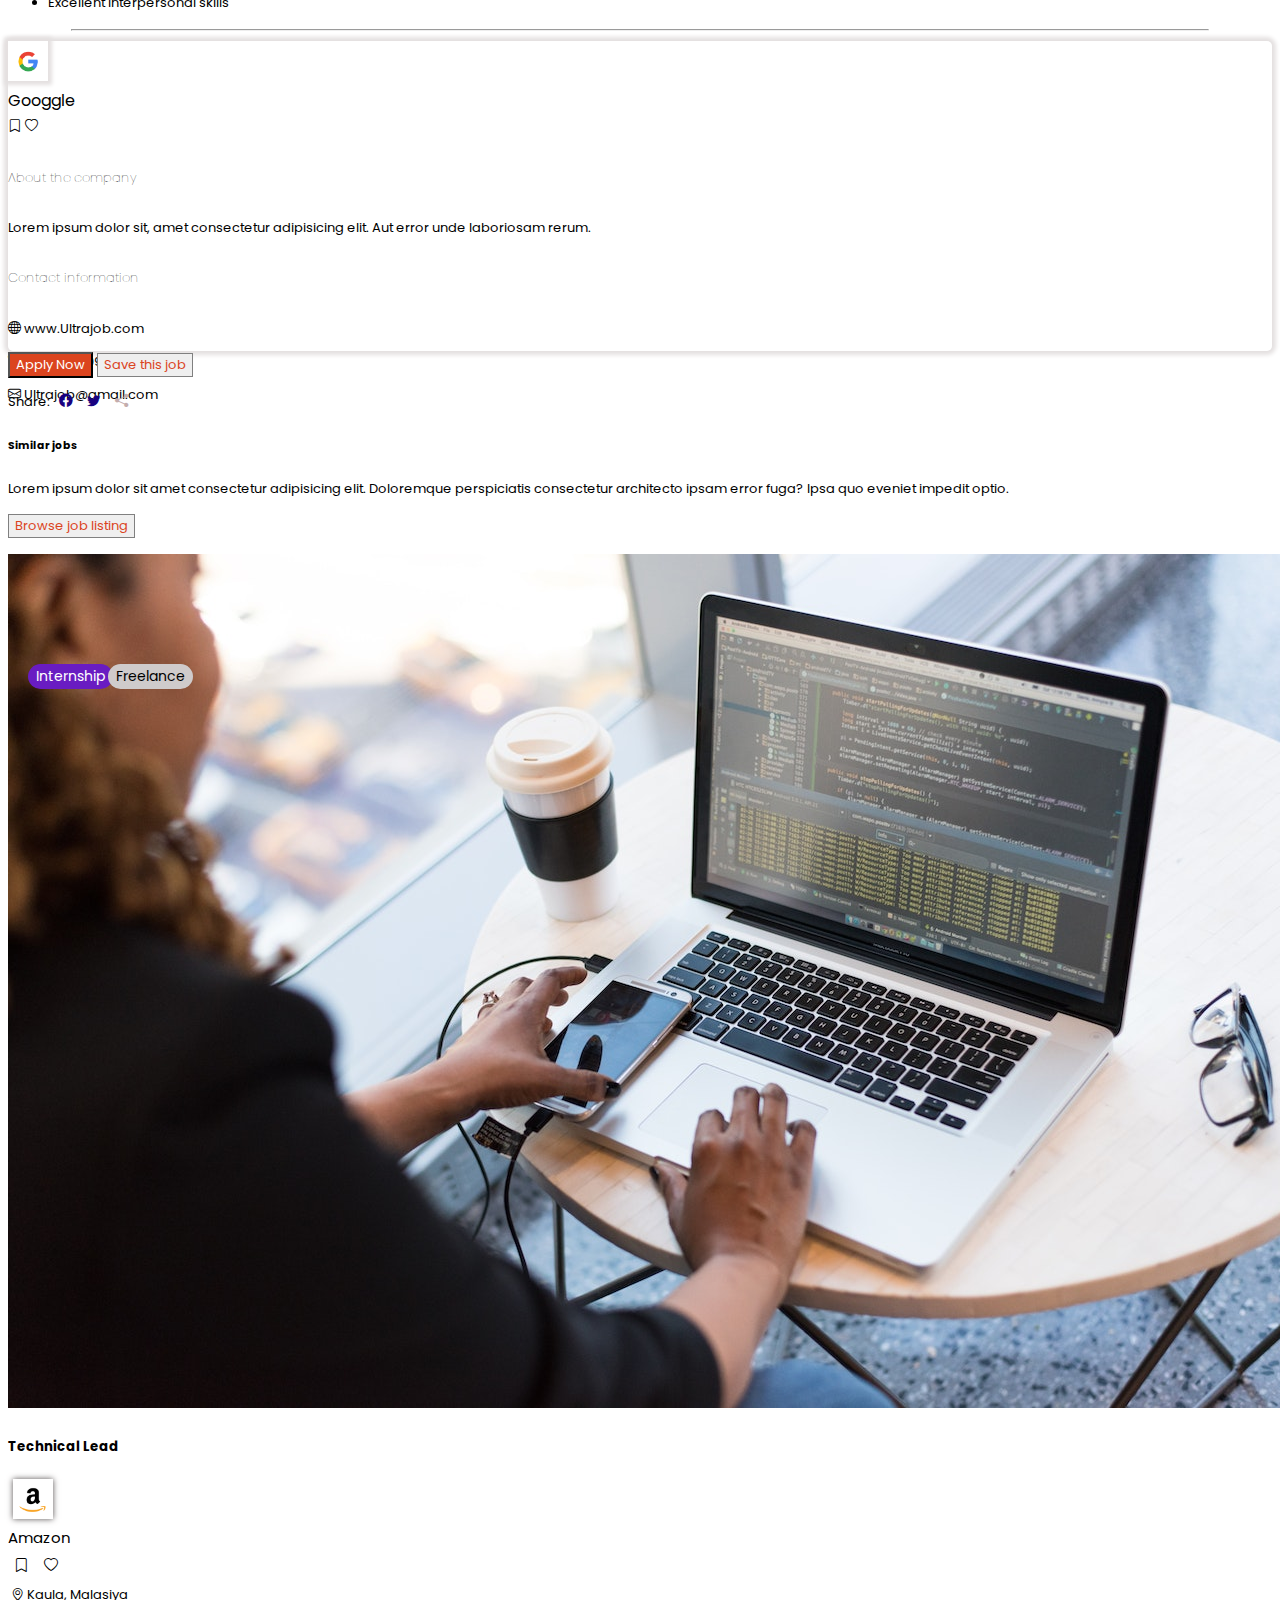
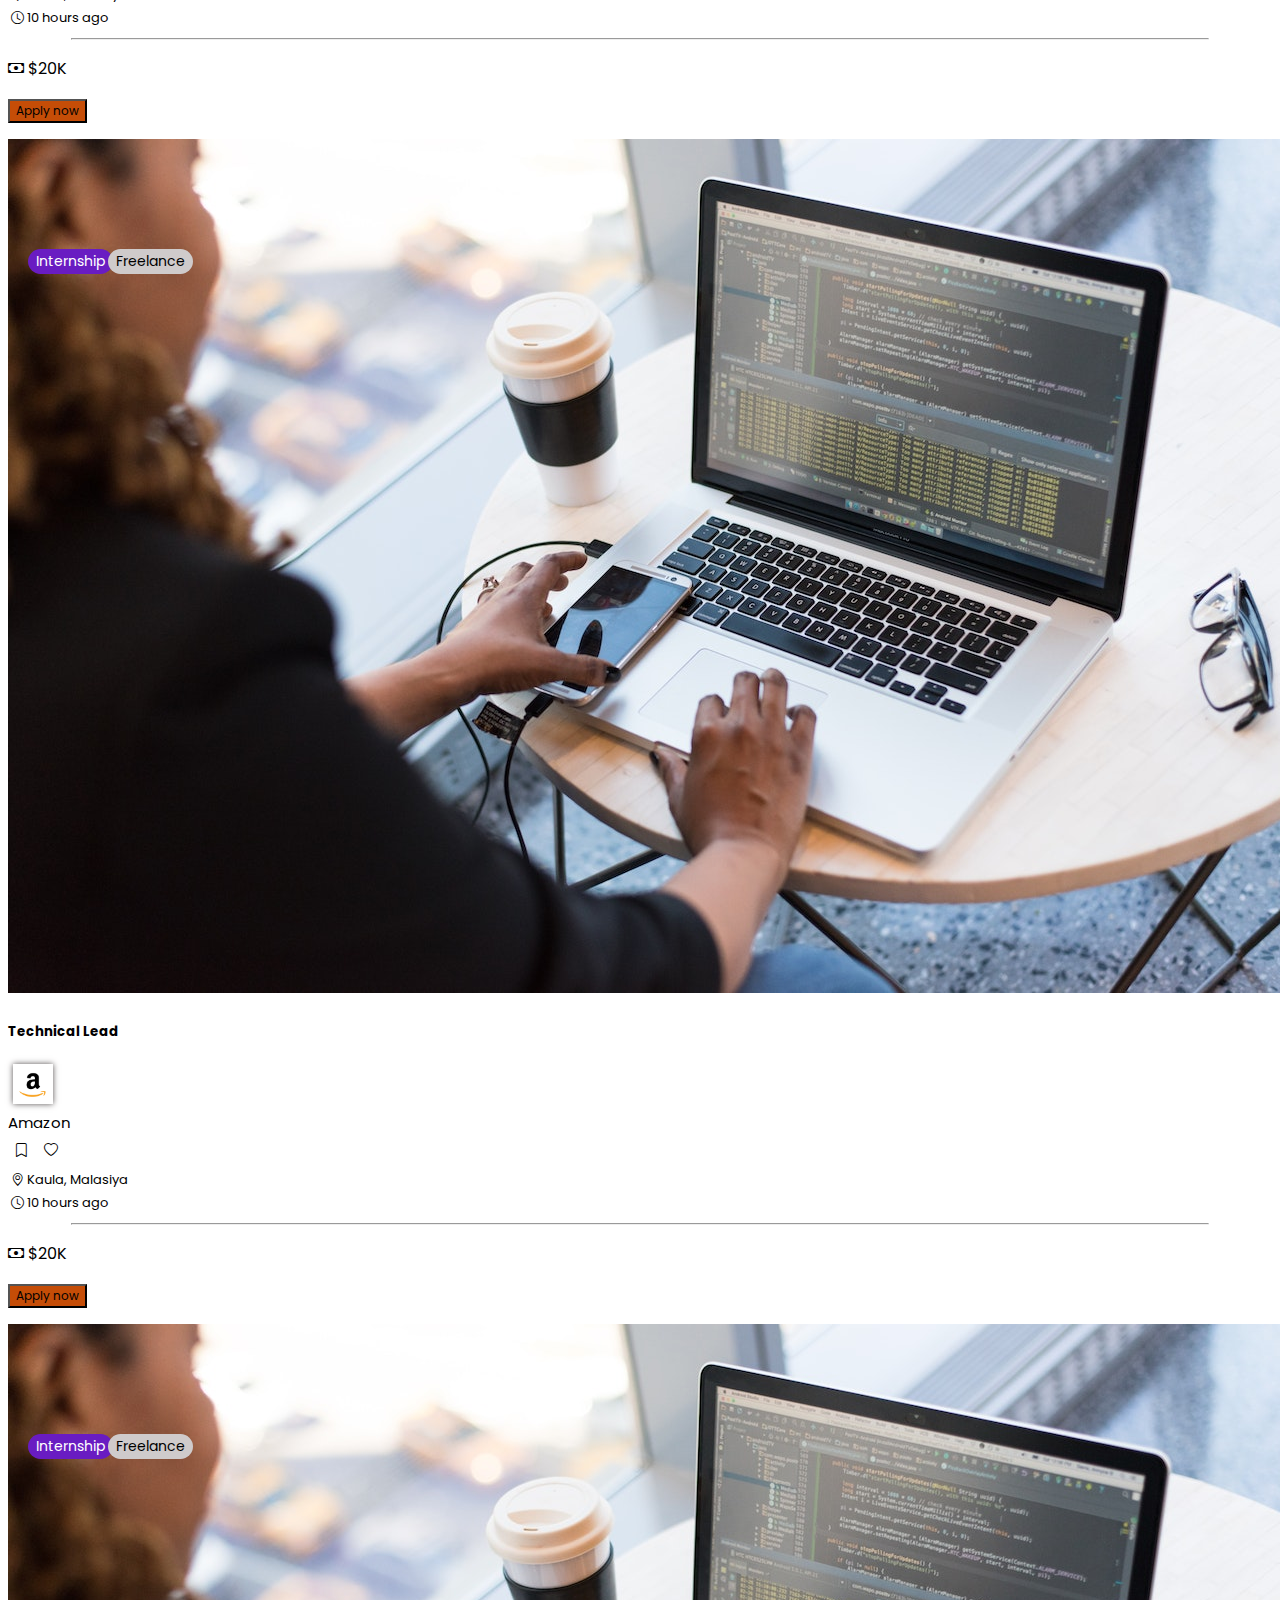
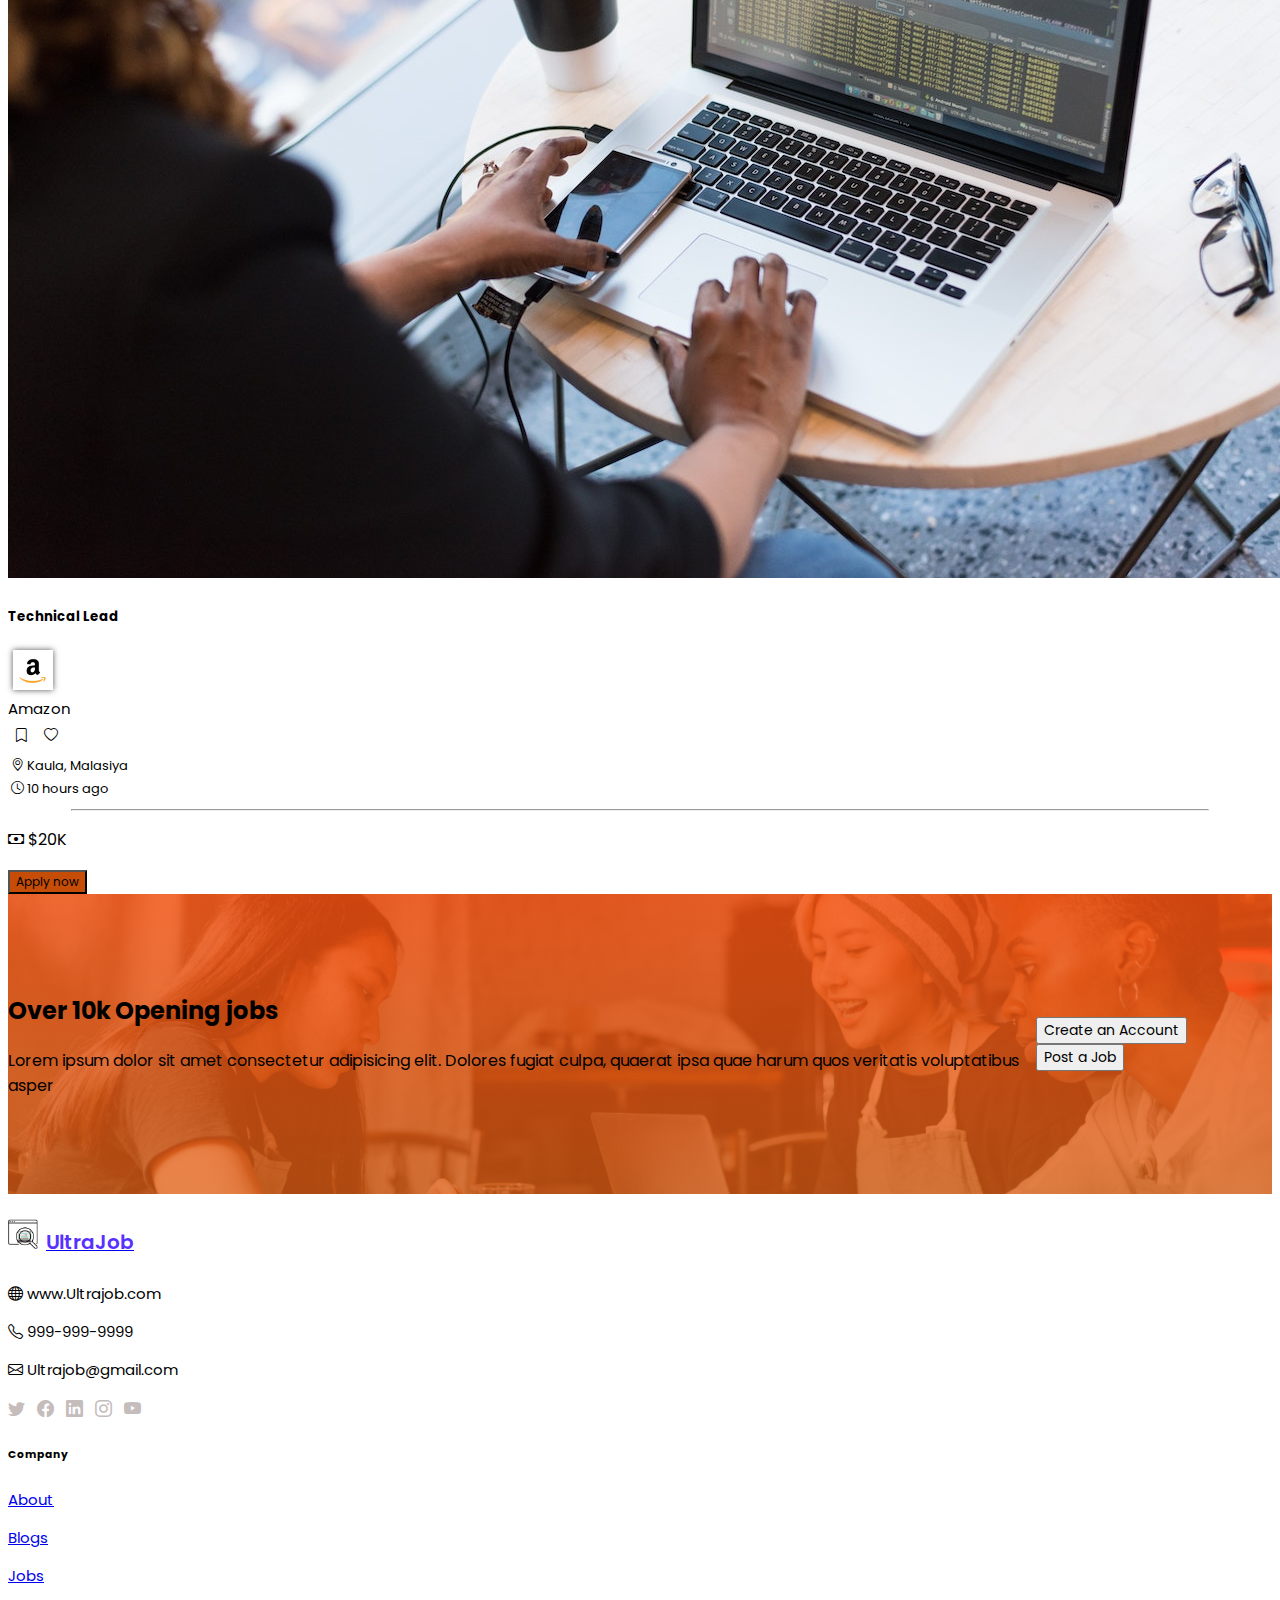
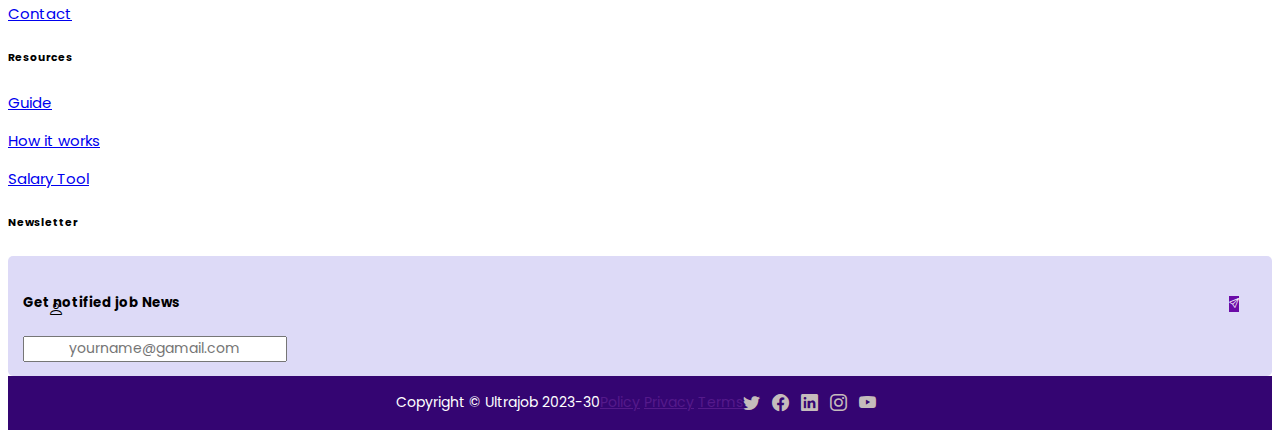
<file: jobDetails.html>
<!doctype html>
<html lang="en">

<head>
    <meta charset="utf-8">
    <meta name="viewport" content="width=device-width, initial-scale=1">
    <title>UltraJob</title>
    <!-- ===================bootstrap css=============== -->
    <link href="https://cdn.jsdelivr.net/npm/bootstrap@5.3.0-alpha3/dist/css/bootstrap.min.css" rel="stylesheet"
        integrity="sha384-KK94CHFLLe+nY2dmCWGMq91rCGa5gtU4mk92HdvYe+M/SXH301p5ILy+dN9+nJOZ" crossorigin="anonymous">
    <!-- ===================bootstrap icon=============== -->
    <link rel="stylesheet" href="https://cdn.jsdelivr.net/npm/bootstrap-icons@1.10.5/font/bootstrap-icons.css">
    <!-- ===================Costume css=============== -->
    <link rel="stylesheet" href="./Css/jobdetail.css">
</head>

<body>
    <div class="container-fluid">
        <div class="row">
            <div class="col">
                <!-- ================Navbar============= -->
                <nav class="navbar navbar-expand-lg fixed-top">
                    <div class="container">
                        <a class="navbar-brand" href="#"><img src="./img/logo.png" alt="logo" width="30px"><span
                                id="logo">UltraJob</span></a>
                        <button class="navbar-toggler" type="button" data-bs-toggle="collapse"
                            data-bs-target="#navbarSupportedContent" aria-controls="navbarSupportedContent"
                            aria-expanded="false" aria-label="Toggle navigation">
                            <span class="navbar-toggler-icon"></span>
                        </button>
                        <div class="collapse navbar-collapse" id="navbarSupportedContent">
                            <ul class="navbar-nav me-auto mb-2 mb-lg-0">
                                <li class="nav-item">
                                    <a class="nav-link nav-link-item" aria-current="page" href="./index.html">Home</a>
                                </li>
                                <li class="nav-item">
                                    <a class="nav-link nav-link-item" aria-current="page" href="about.html">About</a>
                                </li>
                                <li class="nav-item dropdown">
                                    <a class="nav-link dropdown-toggle" href="#" role="button" data-bs-toggle="dropdown"
                                        aria-expanded="false">
                                        Pages
                                    </a>
                                    <ul class="dropdown-menu ">
                                        <li><a class="dropdown-item nav-link-item text-center nav-link" href="./joblisting.html">Job Listings</a></li>
                                        <li><a class="dropdown-item nav-link-item text-center nav-link" href="./jobDetails.html">Job Details</a></li>
                                    </ul>
                                </li>
                                <li class="nav-item">
                                    <a class="nav-link nav-link-item" aria-current="page" href="./contact.html">Contact</a>
                                </li>
                            </ul>
                            <form class="d-flex" role="search">
                                <button type="button" class="btn nav-btn rounded-pill py-1 Register-btn"
                                    data-bs-toggle="modal" data-bs-target="#registerModal">Register</button>
                                <button type="button" class="btn nav-btn btn-danger rounded-pill login-btn"
                                    data-bs-toggle="modal" data-bs-target="#login">Login</button>
                            </form>
                        </div>
                    </div>
                </nav>
            </div>
        </div>
        <!-- =====================scrollUp button=================== -->
        <div class="container justify-content-center align-items-center">
            <button><i class="bi bi-chevron-up scrollUp"></i></button>
        </div>
        <!-- ================register-modal=============== -->
        <div class="modal fade" id="registerModal" tabindex="-1" aria-labelledby="registerModalLabel"
            aria-hidden="true">
            <div class="modal-dialog modal-dialog-centered">
                <div class="modal-content">
                    <div class="modal-body">
                        <div class="container">
                            <button type="button" class="btn-close" data-bs-dismiss="modal" aria-label="Close"></button>
                            <h4 class="logo text-center my-4 fs-2">UltraJob</h4>
                            <div class="form-floating mb-3">
                                <input type="text" class="form-control" id="floatingInput" placeholder="Name">
                                <label for="floatingInput">Name</label>
                            </div>
                            <div class="form-floating mb-3">
                                <input type="email" class="form-control" id="floatingInput"
                                    placeholder="name@example.com">
                                <label for="floatingInput">Email address</label>
                            </div>
                            <div class="form-floating">
                                <input type="password" class="form-control" id="floatingPassword"
                                    placeholder="Password">
                                <label for="floatingPassword">Password</label>
                            </div>
                            <div class="form-check mt-2">
                                <input class="form-check-input" type="checkbox" value="" id="flexCheckDefault">
                                <label class="form-check-label" for="flexCheckDefault">
                                    I read and agree With all the <a href="#" class="text-decoration-none">Term &
                                        Condition</a>
                                </label>
                            </div>
                            <p class="mt-1 ">Already have a Account? <a data-bs-toggle="modal" data-bs-target="#login"
                                    class="login-link">LogIn</a></p>
                        </div>
                    </div>
                    <div class="modal-footer justify-content-center">
                        <button type="button" class="btn btn-primary py-1 px-5"
                            data-bs-dismiss="modal">Register</button>
                    </div>
                </div>
            </div>
        </div>
        <!-- ======================Login-modal========================= -->
        <div class="modal fade" id="login" data-bs-backdrop="static" data-bs-keyboard="false" tabindex="-1"
            aria-labelledby="loginLabel" aria-hidden="true">
            <div class="modal-dialog modal-dialog-centered">
                <div class="modal-content">
                    <div class="modal-body">
                        <div class="container">
                            <button type="button" class="btn-close" data-bs-dismiss="modal" aria-label="Close"></button>
                            <h4 class="logo text-center my-4 fs-2">UltraJob</h4>
                            <div class="form-floating mb-3">
                                <input type="email" class="form-control" id="floatingInput"
                                    placeholder="name@example.com">
                                <label for="floatingInput">Email address</label>
                            </div>
                            <div class="form-floating">
                                <input type="password" class="form-control" id="floatingPassword"
                                    placeholder="Password">
                                <label for="floatingPassword">Password</label>
                            </div>
                            <a href="#" class="text-decoration-none">Forgotton Password</a><br>
                            <p class="mt-2">Don't have account? &nbsp;<a data-bs-toggle="modal"
                                    data-bs-target="#registerModal" class="login-link">Register</a></p>
                        </div>
                    </div>
                    <div class="modal-footer justify-content-center">
                        <button type="button" class="btn btn-primary py-1 px-4" data-bs-dismiss="modal">Login</button>
                    </div>
                </div>
            </div>
        </div>

        <!-- =====================Header==================== -->
        <div class="row">
            <div class="col header">
                <h3 class="fw-bolder text-white">Job Details</h3>
                <p class="rounded-pill text-dark bg-light p-1 header-text">Home / Job Details</p>
            </div>
        </div>
     
        <div class="row justify-content-center my-5 job-detail">
            <div class="col-lg-8 m-2">
                <div class="row justify-content-center gap-lg-4">
                    <div class="col-lg-6 col-10">
                        <div class="row">
                            <div class="col-12">
                                <h4 class="fw-bold">Technical Lead</h4>
                                <div class="row">
                                    <div class="col-md-auto col-lg-auto">
                                        <p class="card-job-text"><i class="bi bi-geo-alt"></i> Kaula, Malasiya</p>
                                    </div>
                                    <div class="col-md-auto col-lg-auto">
                                        <p class="card-job-text"><i class="bi bi-clock"></i> 10 hours ago</p>
                                    </div>
                                    <div class="col-md-auto col-lg-auto">
                                        <p class="job-text my-1"><i class="bi bi-cash"></i> $20K</p>
                                    </div>
                                    <div class="col-md-auto col-lg-3 my-1">
                                        <p class="job-text"><span class="bg-sky my-1 mx-1">Internship</span><span
                                                class="my-1 bg-light mx-1">Freelance</span></p>
                                    </div>
                                </div>
                            </div>
                            <hr>
                        </div>
                        <div class="col">
                            <h5 class="fw-bold">Job Description</h5>
                            <p>Lorem ipsum dolor sit amet consectetur adipisicing elit. Magni animi ratione voluptatum
                                sapiente nihil tenetur error tempora qui minima ipsam voluptas placeat praesentium
                                suscipit ullam eaque, eum possimus cumque optio? Esse molestiae aliquam repudiandae
                                voluptatibus provident asperiores enim aspernatur. Dolore.</p>
                            <h6 class="fw-bold">The Role</h6>
                            <p>Lorem ipsum dolor sit amet, consectetur adipisicing elit. Pariatur natus perspiciatis
                                impedit cupiditate ducimus aperiam optio in nesciunt unde repudiandae.</p>
                            <h6 class="fw-bold">Requirements</h6>
                            <p>
                            <ul id="req">
                                <li>Strong knowledge in computer skills</li>
                                <li>Minimun 5years of experience in concector ameg</li>
                                <li>Excellent interpersonal skills</li>
                            </ul>
                            </p>
                        </div>
                        <hr>
                     
                    </div>
                    <div class="col-lg-4 mx-2 p-3 detail-box">
                        <div class="row justify-content-center align-items-center">
                            <div class="col-auto job-detail-logo p-0">
                                <img src="./img/google.png" alt="logo" class="img-fluid rounded-circle">
                            </div>
                            <div class="col-2 text-start">Googgle</div>
                            <div class="col-5 text-end job-detail-icon mx-3">
                                <button><i class="bi bi-bookmark"></i></button>
                                <button><i class="bi bi-heart"></i></button>
                            </div>
                            <h6 class="fw-bold my-1">About the company</h6>
                            <p>Lorem ipsum dolor sit, amet consectetur adipisicing elit. Aut error unde laboriosam
                                 rerum.</p>
                            <h6 class="fw-bold">Contact information</h6>
                            <p class="my-1"><i class="text-primary bi bi-globe"></i> www.Ultrajob.com</p>
                            <p class="my-1"><i class="text-primary bi bi-telephone"></i> 999-999-9999</p>
                            <p class="my-1"><i class="text-primary bi bi-envelope"></i> Ultrajob@gmail.com</p>
                        </div>
                    </div>
                </div>
                <div class="row justify-content-between">
                    <div class="col-md-6">
                        <button class="btn rounded-pill job-details-btn-fill">Apply Now</button>
                        <button class="btn rounded-pill job-details-btn">Save this job</button>
                    </div>
                    <div class="col-md-6 text-lg-end my-2">
                        <p>
                            Share: <button class="share-icon"><i class="bi bi-facebook"></i></button>
                            <button class="share-icon"><i class="bi bi-twitter"></i></button>
                            <button class="share-icon share-icon-share"><i
                                    class="bi bi-share-fill"></i></button>
                        </p>
                    </div>
                </div>

                <div class="row align-items-center justify-content-between mx-auto">
                    <div class="col-md-6">
                        <h6 class="fw-bold">Similar jobs</h6>
                        <p id="similar-job-text">Lorem ipsum dolor sit amet consectetur adipisicing elit. Doloremque perspiciatis consectetur architecto ipsam error fuga? Ipsa quo eveniet impedit optio.</p>
                    </div>
                    <div class="col-md-4 text-end">
                        <button class="btn rounded-pill job-details-btn">Browse job listing</button>
                    </div>
                </div>
                
            </div>
        </div>
        <!-- ==============similar jobs================ -->
       
<!--         
         <div class="row align-items-center justify-content-center mx-auto">
                    <div class="col-4">
                        <h6 class="fw-bold">Similar jobs</h6>
                        <p id="similar-job-text">Lorem ipsum dolor sit amet consectetur adipisicing elit. Doloremque perspiciatis consectetur architecto ipsam error fuga? Ipsa quo eveniet impedit optio.</p>
                    </div>
                    <div class="col-4">
                        <button class="btn rounded-pill job-details-btn">Browse job listing</button>
                    </div>
                </div> -->
           
            <div class="row similar-jobs-cards justify-content-center">
                <div class="col-lg-3 col-sm-4 col-8 justify-content-center m-3 cards">
                    <div class="card justify-content-center">
                        <p class="job-text my-0"><span class="bg-sky my-1 card-info">Internship</span><span
                                class="my-1 bg-light mx-1 card-info card-info-1">Freelance</span></p>
                        <img src="./img/programmer.jpg" class="card-img-top img-fluid rounded-top" alt="">
                        <div class="card-body">
                            <h5 class="fw-bold">Technical Lead</h5>
                            <div class="row align-items-center">
                                <div class="col-auto p-0"><img src="./img/amazon.png" alt="amazon"
                                        class="img-fluid rounded-circle card-logo"></div>
                                <div class="col-5 card-text mx-1 comapny-name">Amazon</div>
                                <div class="col text-end"><button class="card-icon p-0"><i
                                            class="bi bi-bookmark"></i></button> <button class="card-icon p-0"><i
                                            class="bi bi-heart"></i></button></div>
                            </div>
                        </div>
                        <div class="row p-1">
                            <div class="col-auto">
                                <p class="card-job-text"><i class="bi bi-geo-alt"></i> Kaula, Malasiya</p>
                            </div>
                            <div class="col-sm-5 px-3">
                                <p class="card-job-text"><i class="bi bi-clock"></i> 10 hours ago</p>
                            </div>
                        </div>
                        <div class="row justify-content-center">
                            <div class="col-12">
                                <hr>
                            </div>
                        </div>
                        <div class="row px-3 align-items-center pb-2">
                            <div class="col-4">
                                <p class="job-text my-1"><i class="bi bi-cash"></i> $20K</p>
                            </div>
                            <div class="col-8 text-end">
                                <button type="button" class="btn text-white rounded-pill card-btn">Apply
                                    now</button>
                            </div>
                        </div>
                    </div>
                </div>
                <div class="col-lg-3 col-sm-4 col-8 justify-content-center m-3 cards">
                    <div class="card justify-content-center">
                        <p class="job-text my-0"><span class="bg-sky my-1 card-info">Internship</span><span
                                class="my-1 bg-light mx-1 card-info card-info-1">Freelance</span></p>
                        <img src="./img/programmer.jpg" class="card-img-top img-fluid rounded-top" alt="">
                        <div class="card-body">
                            <h5 class="fw-bold">Technical Lead</h5>
                            <div class="row align-items-center">
                                <div class="col-auto p-0"><img src="./img/amazon.png" alt="amazon"
                                        class="img-fluid rounded-circle card-logo"></div>
                                <div class="col-5 card-text mx-1 comapny-name">Amazon</div>
                                <div class="col text-end"><button class="card-icon p-0"><i
                                            class="bi bi-bookmark"></i></button> <button class="card-icon p-0"><i
                                            class="bi bi-heart"></i></button></div>
                            </div>
                        </div>
                        <div class="row p-1">
                            <div class="col-auto">
                                <p class="card-job-text"><i class="bi bi-geo-alt"></i> Kaula, Malasiya</p>
                            </div>
                            <div class="col-sm-5 px-3">
                                <p class="card-job-text"><i class="bi bi-clock"></i> 10 hours ago</p>
                            </div>
                        </div>
                        <div class="row justify-content-center">
                            <div class="col-12">
                                <hr>
                            </div>
                        </div>
                        <div class="row px-3 align-items-center pb-2">
                            <div class="col-4">
                                <p class="job-text my-1"><i class="bi bi-cash"></i> $20K</p>
                            </div>
                            <div class="col-8 text-end">
                                <button type="button" class="btn text-white rounded-pill card-btn">Apply
                                    now</button>
                            </div>
                        </div>
                    </div>
                </div>
                <div class="col-lg-3 col-sm-4 col-8 justify-content-center m-3 cards">
                    <div class="card justify-content-center">
                        <p class="job-text my-0"><span class="bg-sky my-1 card-info">Internship</span><span
                                class="my-1 bg-light mx-1 card-info card-info-1">Freelance</span></p>
                        <img src="./img/programmer.jpg" class="card-img-top img-fluid rounded-top" alt="">
                        <div class="card-body">
                            <h5 class="fw-bold">Technical Lead</h5>
                            <div class="row align-items-center">
                                <div class="col-auto p-0"><img src="./img/amazon.png" alt="amazon"
                                        class="img-fluid rounded-circle card-logo"></div>
                                <div class="col-5 card-text mx-1 comapny-name">Amazon</div>
                                <div class="col text-end"><button class="card-icon p-0"><i
                                            class="bi bi-bookmark"></i></button> <button class="card-icon p-0"><i
                                            class="bi bi-heart"></i></button></div>
                            </div>
                        </div>
                        <div class="row p-1">
                            <div class="col-auto">
                                <p class="card-job-text"><i class="bi bi-geo-alt"></i> Kaula, Malasiya</p>
                            </div>
                            <div class="col-sm-5 px-3">
                                <p class="card-job-text"><i class="bi bi-clock"></i> 10 hours ago</p>
                            </div>
                        </div>
                        <div class="row justify-content-center">
                            <div class="col-12">
                                <hr>
                            </div>
                        </div>
                        <div class="row px-3 align-items-center pb-2">
                            <div class="col-4">
                                <p class="job-text my-1"><i class="bi bi-cash"></i> $20K</p>
                            </div>
                            <div class="col-8 text-end">
                                <button type="button" class="btn text-white rounded-pill card-btn">Apply
                                    now</button>
                            </div>
                        </div>
                    </div>
                </div>
            </div>
<!-- ================job openings================= -->
<div class="row d-flex align-items-center justify-content-evenly Jobs my-4">
    <div class="col-md-4 text-white">
        <h2 class="fw-bold">Over 10k Opening jobs</h2>
        <p class="fs-6 text-justify">Lorem ipsum dolor sit amet consectetur adipisicing elit. Dolores fugiat culpa, quaerat ipsa quae
            harum quos veritatis voluptatibus asper</p>
    </div>
    <div class="col-md-4 feature">
        <button type="button" class="btn btn-job-open btn-outline-light text-white rounded-pill border-2">Create an
            Account</button>
        <button type="button" class="btn btn-job-open text-white">Post a Job</button>
    </div>
</div>
<!-- ====================Footer==================== -->
<div class="row mx-5 my-5 justify-content-center gap-2 footer">
    <div class="col-sm-5 col-lg-2">
        <h6 class="fw-bolder text-dark"><a class="navbar-brand" href="#"><img src="./img/logo.png" alt="logo" width="30px"><span id="logo">UltraJob</span></a></h6>
        <p class="my-1"><i class="bi bi-globe"></i> www.Ultrajob.com</p>
        <p class="my-1"><i class="bi bi-telephone"></i> 999-999-9999</p>
        <p class="my-1"><i class="bi bi-envelope"></i> Ultrajob@gmail.com</p>
        <p class="social-icons my-1">
            <a href="#" class="text-decoration-none"><i class="bi bi-twitter"></i></a>
            <a href="#" class="text-decoration-none"><i class="bi bi-facebook"></i></a>
            <a href="#" class="text-decoration-none"><i class="bi bi-linkedin"></i></a>
            <a href="#" class="text-decoration-none"><i class="bi bi-instagram"></i></a>
            <a href="#" class="text-decoration-none"><i class="bi bi-youtube"></i></a>
        </p>
    </div>
    <div class="col-sm-5 col-lg-2">
        <h6 class="fw-bolder text-dark">Company</h6>
        <p class="my-1"><a href="#" class="text-decoration-none text-dark">About</a></p>
        <p class="my-1"><a href="#" class="text-decoration-none text-dark">Blogs</a></p>
        <p class="my-1"><a href="#" class="text-decoration-none text-dark">Jobs</a></p>
        <p class="my-1"><a href="#" class="text-decoration-none text-dark">Contact</a></p>
    </div>
    <div class="col-sm-5 col-lg-2">
        <h6>Resources</h6>
        <p class="my-1"><a href="#" class="text-decoration-none text-dark">Guide</a></p>
        <p class="my-1"><a href="#" class="text-decoration-none text-dark">How it works</a></p>
        <p class="my-1"><a href="#" class="text-decoration-none text-dark">Salary Tool</a></p>
    </div>
    <div class="col-sm-5 col-lg-3 col-12 notified">
        <h6 class="fw-bolder text-dark">Newsletter</h6>
        <div id="send">
            <h5 class="fw-bolder text-dark">Get notified job News</h5>
            <input type="text" class="form-control rounded-pill send-inp" id="floatingInput"
                placeholder="yourname@gamail.com">
                 <span class="btn rounded-circle send-btn"><i
                    class="bi bi-send"></i></span> <span id="bi-person"><i class="bi bi-person"></i></span>
        </div>
    </div>
</div>

<div class="container-fuild">
    <div class="row d-flex footer-main p-2">
        <div class="col-md-3 text-center">Copyright &#169; Ultrajob 2023-30</div>
        <div class="col-md-3  col-6 justify-content-center">
            <a href="" class="text-decoration-none text-white">Policy</a>
            <a href="" class="text-decoration-none text-white">Privacy</a>
            <a href="" class="text-decoration-none text-white">Terms</a>
        </div>
        <div class="col-md-3 col-6 justify-content-center">
        <p class="social-icons my-1">
            <a href="#" class="text-decoration-none"><i class="bi bi-twitter"></i></a>
            <a href="#" class="text-decoration-none"><i class="bi bi-facebook"></i></a>
            <a href="#" class="text-decoration-none"><i class="bi bi-linkedin"></i></a>
            <a href="#" class="text-decoration-none"><i class="bi bi-instagram"></i></a>
            <a href="#" class="text-decoration-none"><i class="bi bi-youtube"></i></a>
        </p>
    </div>
    </div>
</div>




    </div>


    <script src="https://cdn.jsdelivr.net/npm/bootstrap@5.3.0-alpha3/dist/js/bootstrap.bundle.min.js"
        integrity="sha384-ENjdO4Dr2bkBIFxQpeoTz1HIcje39Wm4jDKdf19U8gI4ddQ3GYNS7NTKfAdVQSZe"
        crossorigin="anonymous"></script>
    <script src="./script.js"></script>
</body>

</html>
</file>
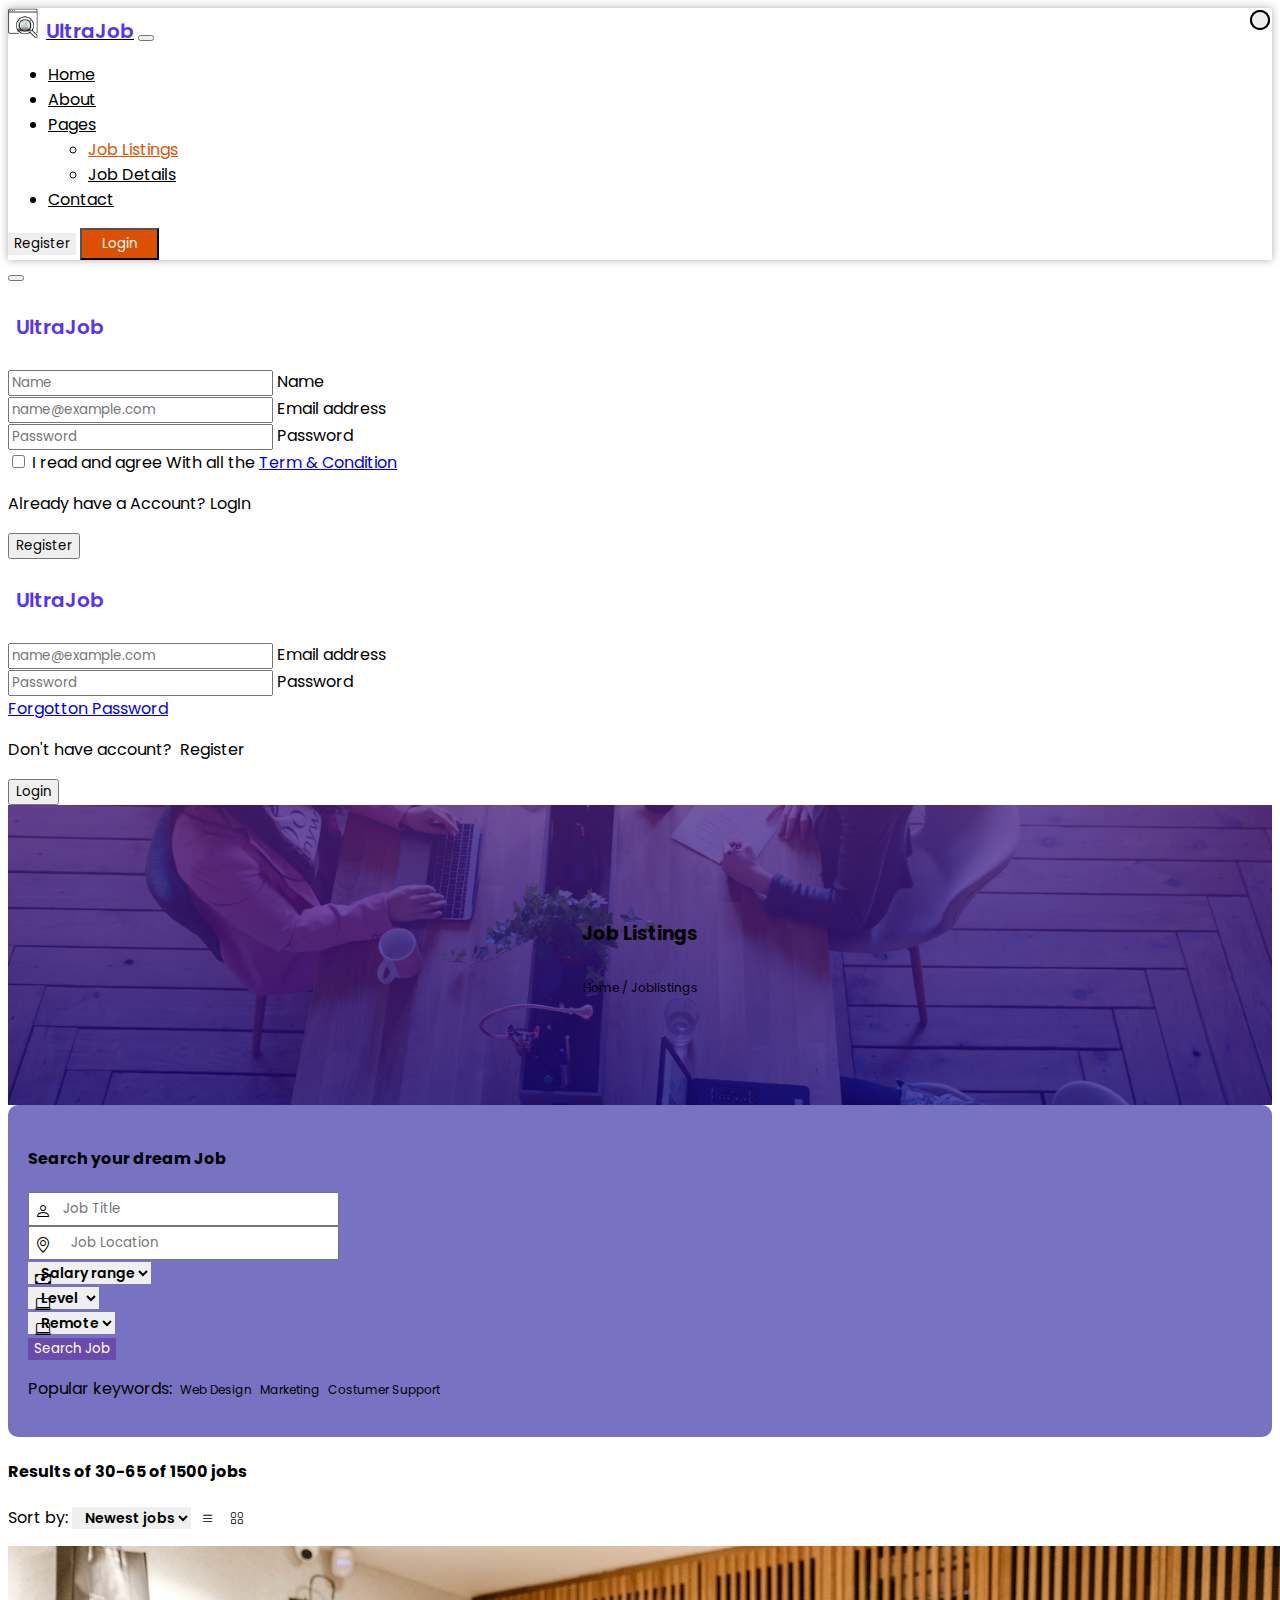
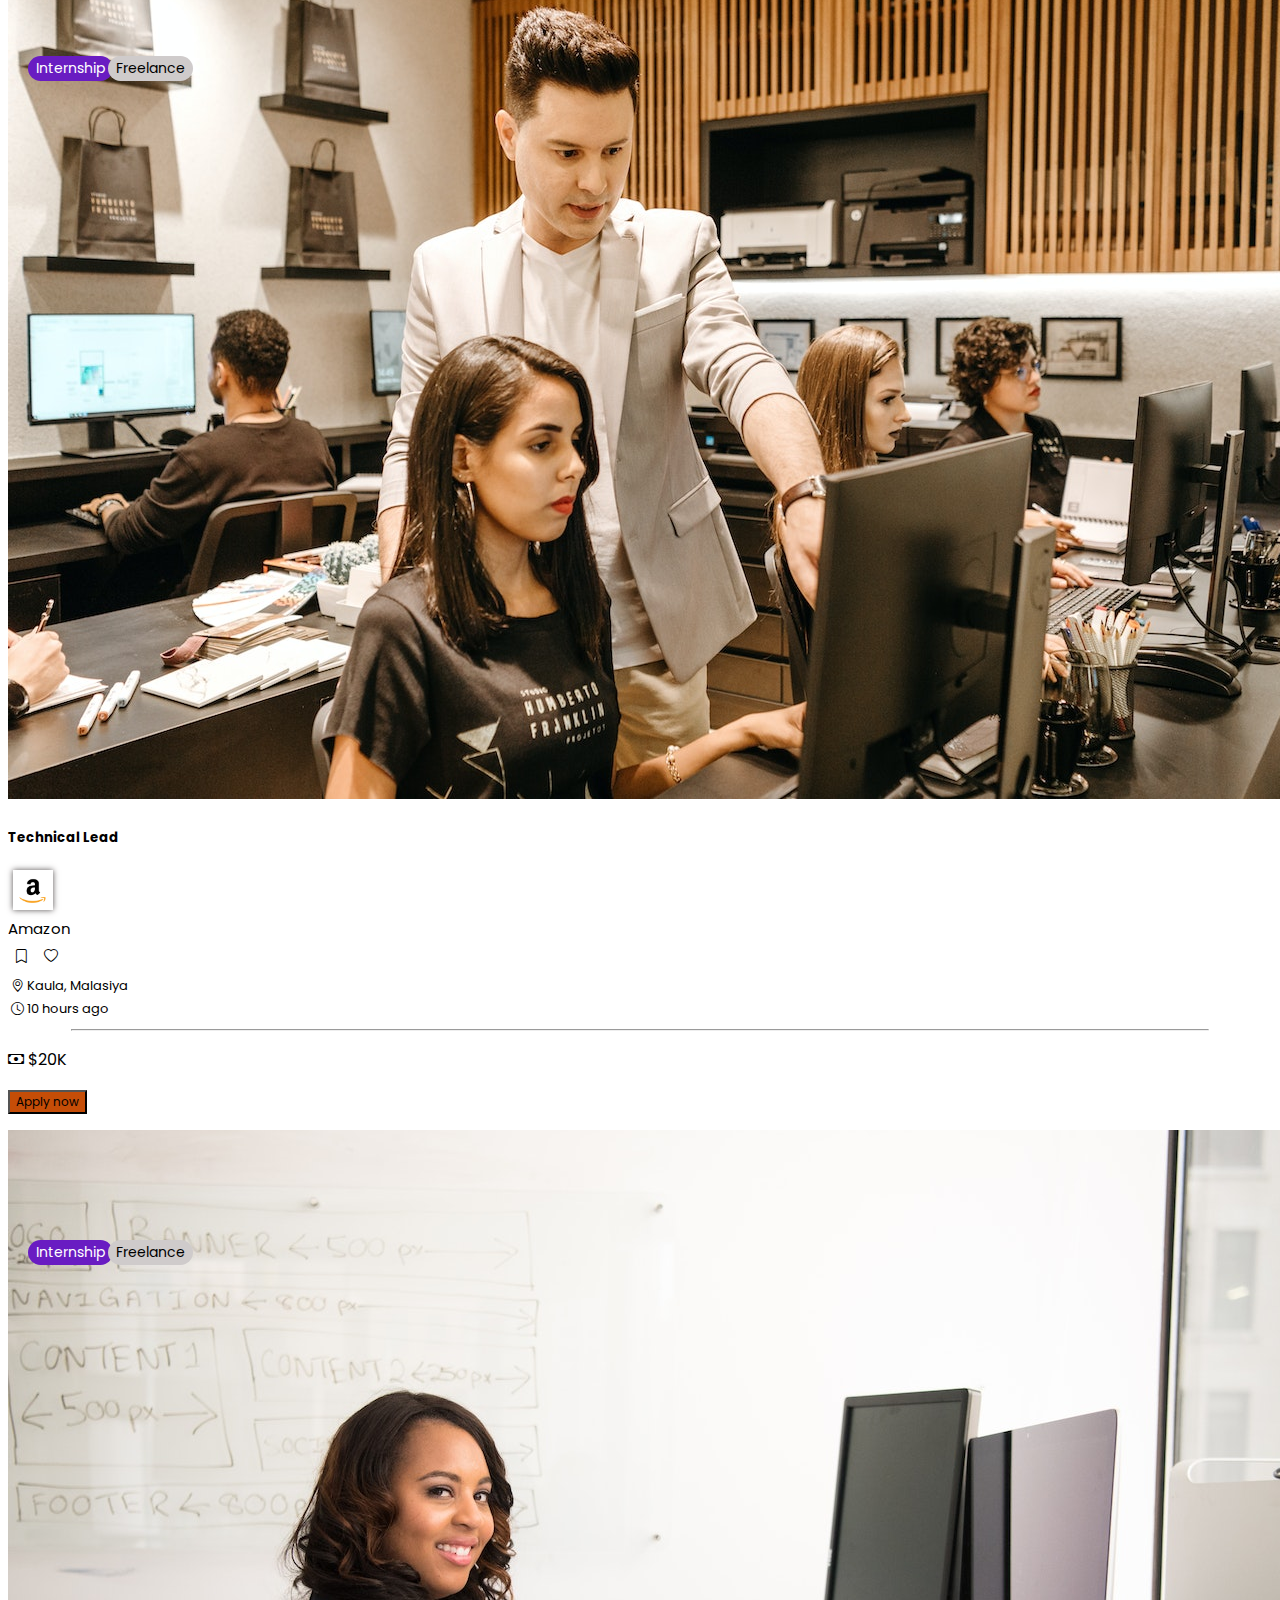
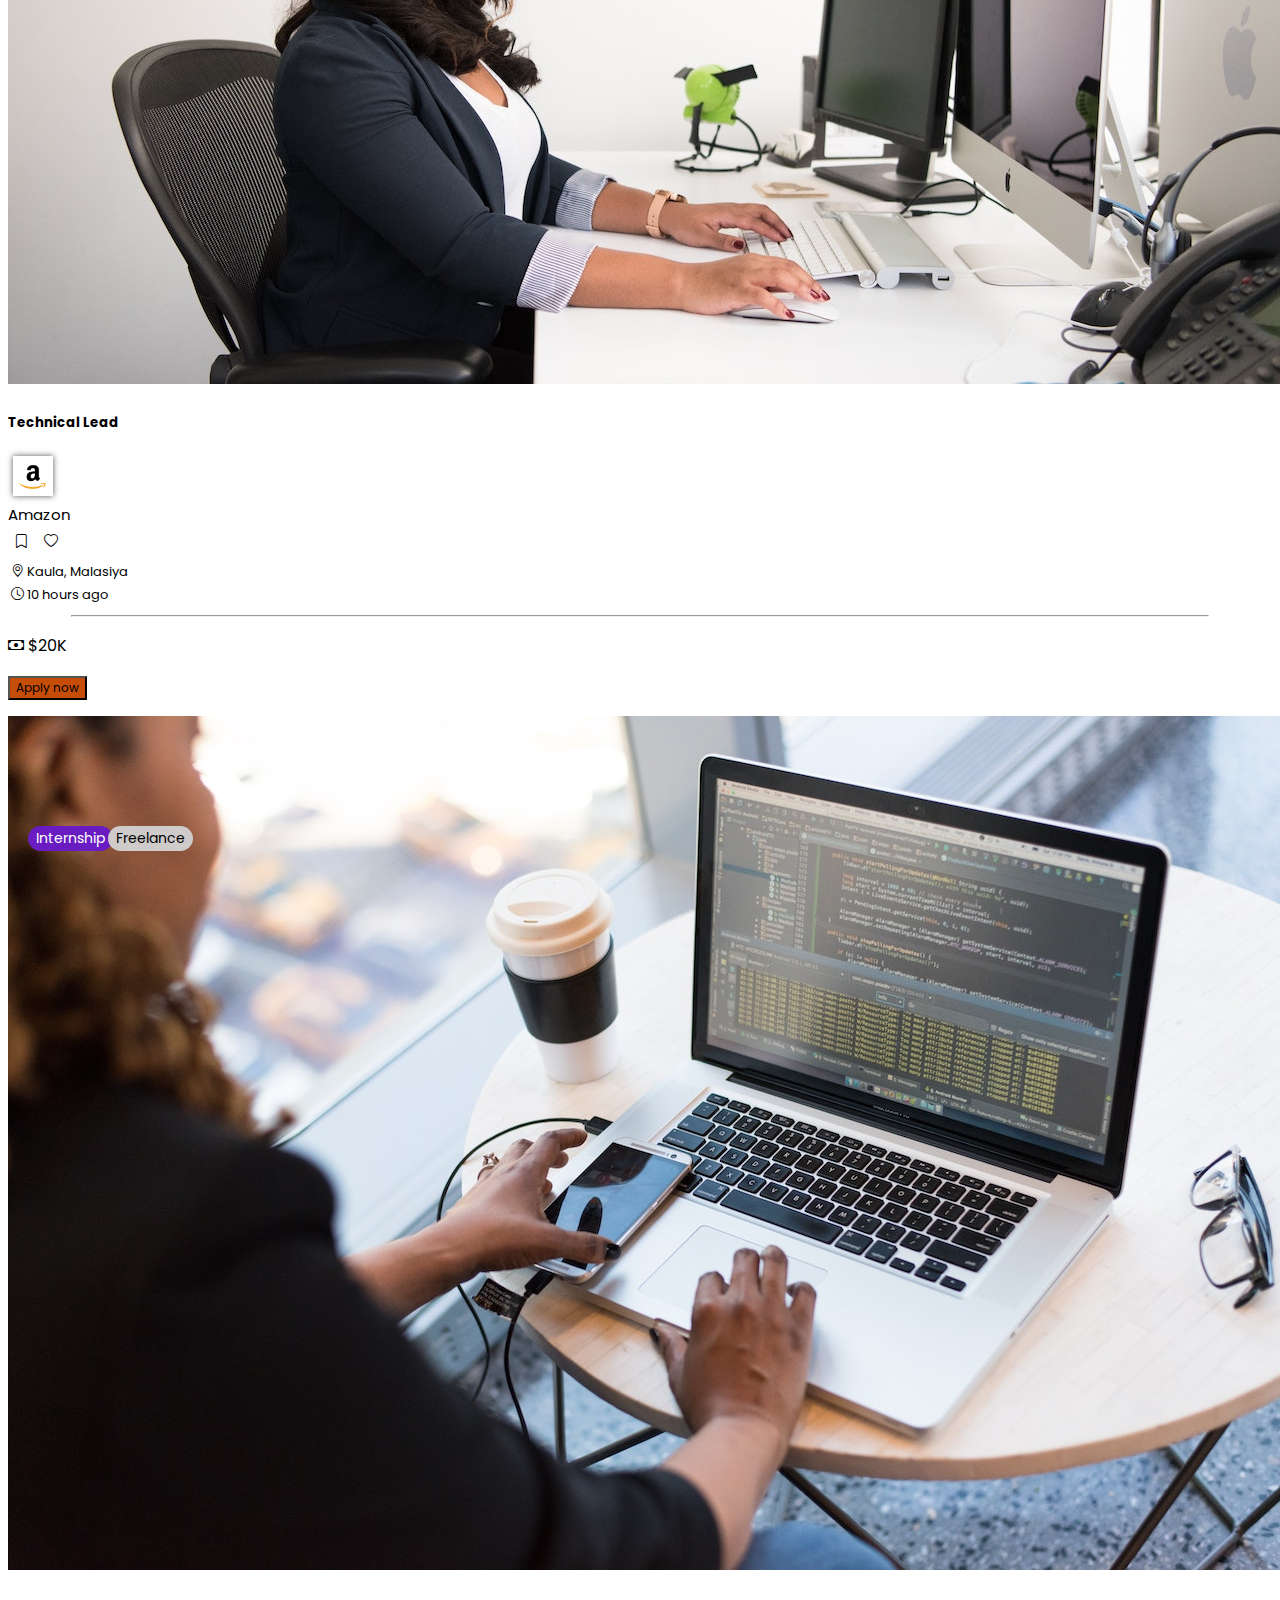
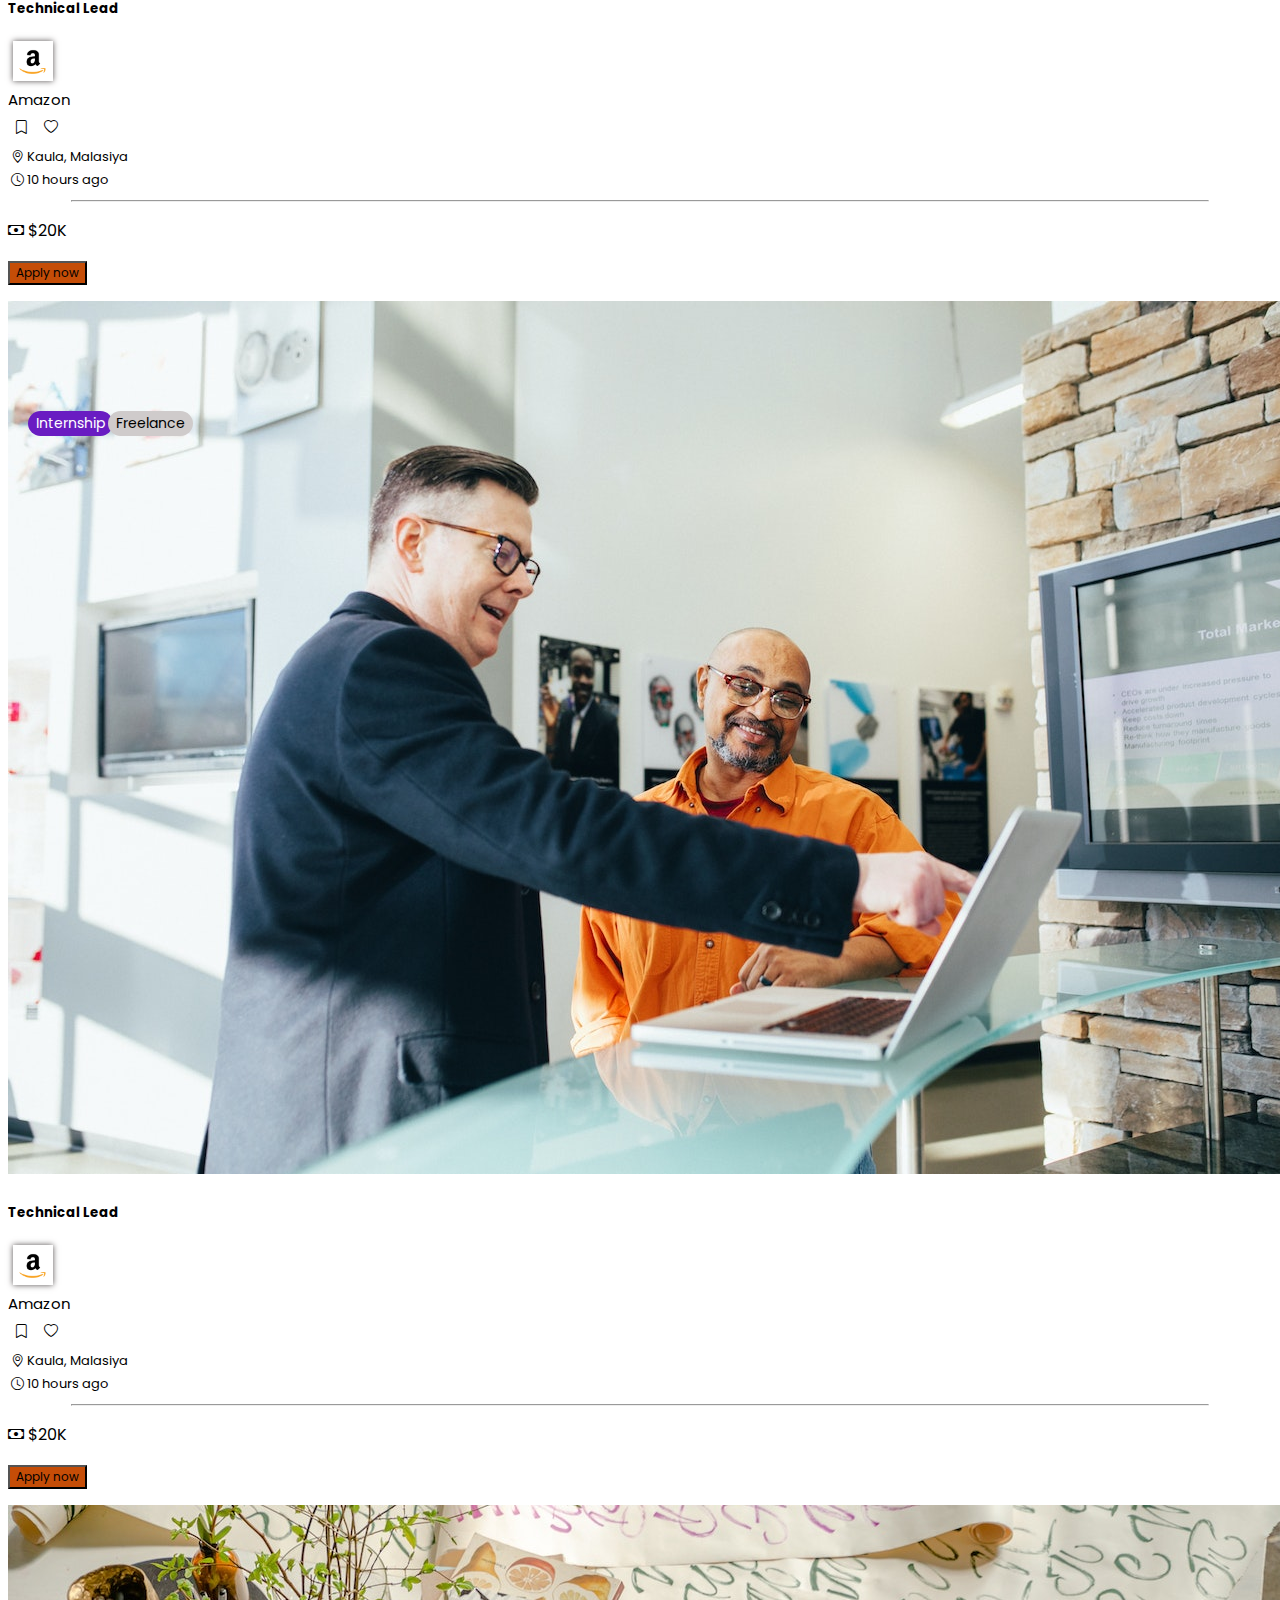
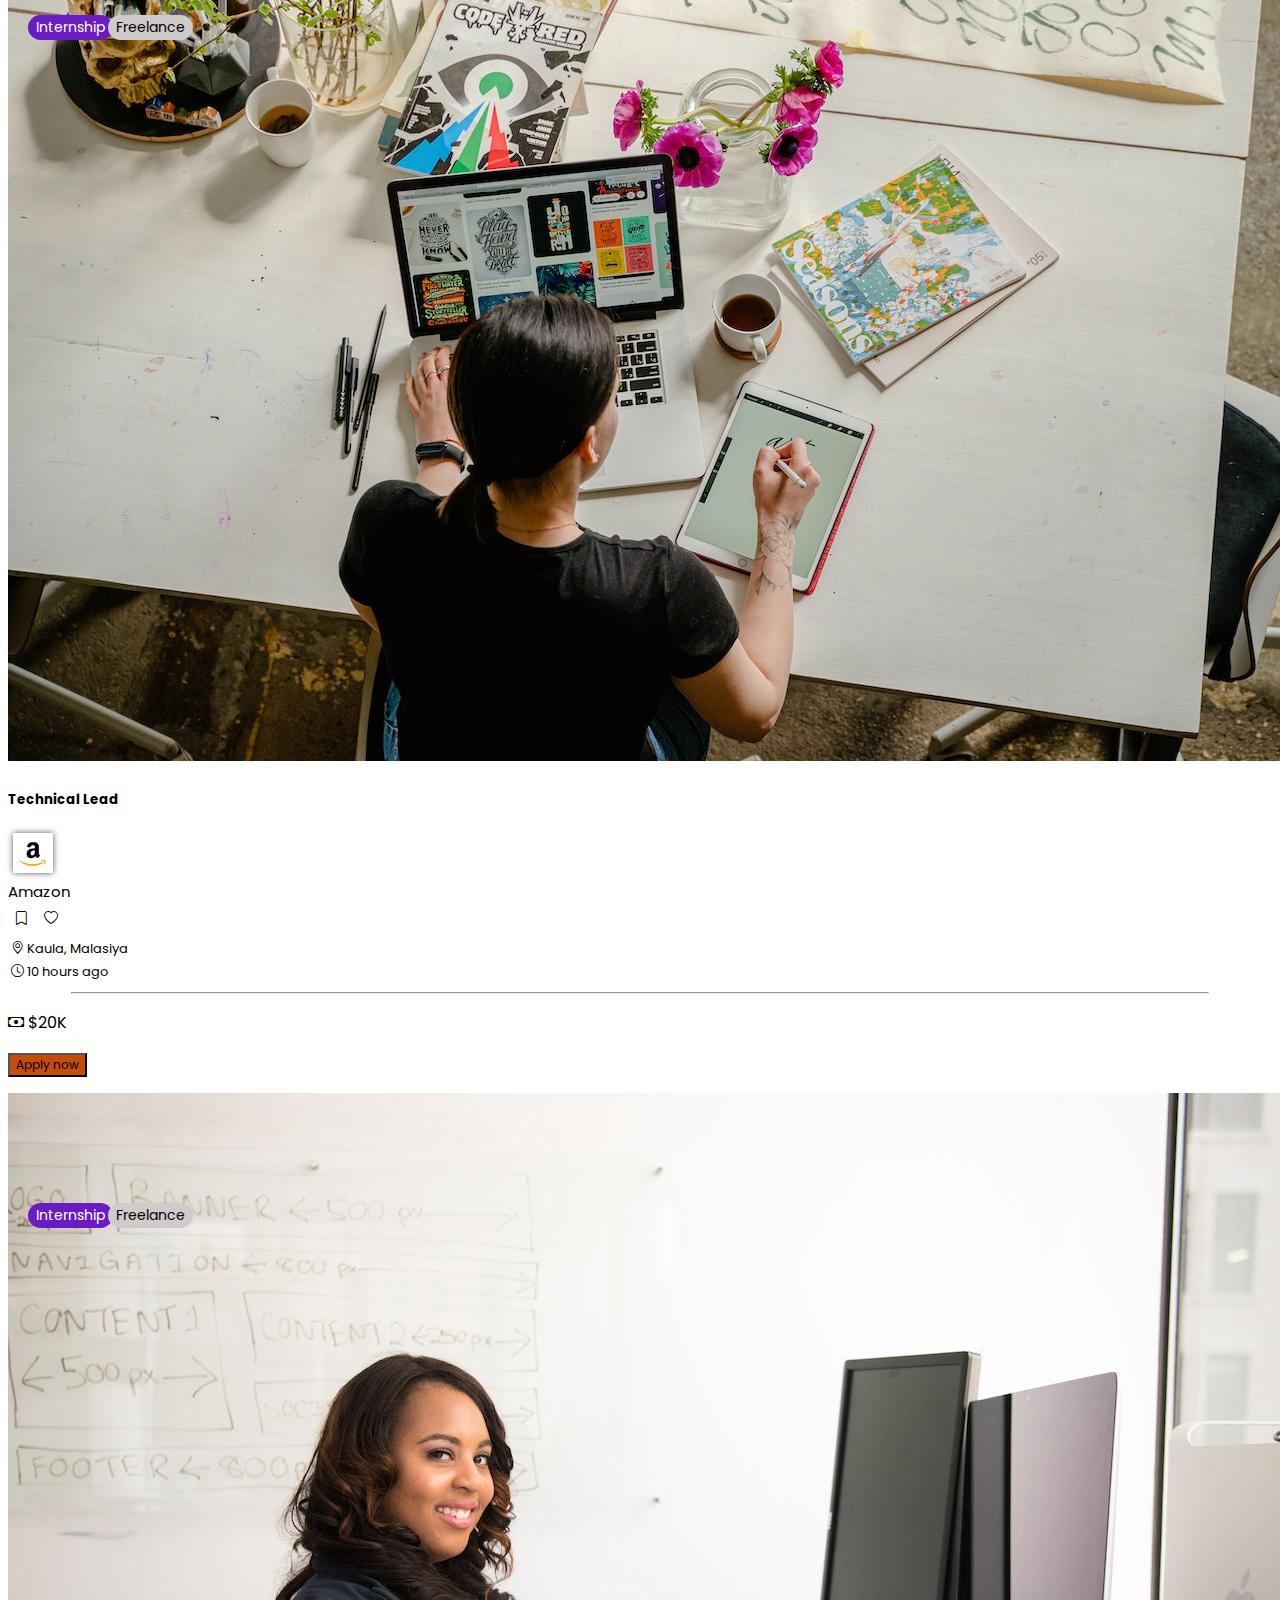
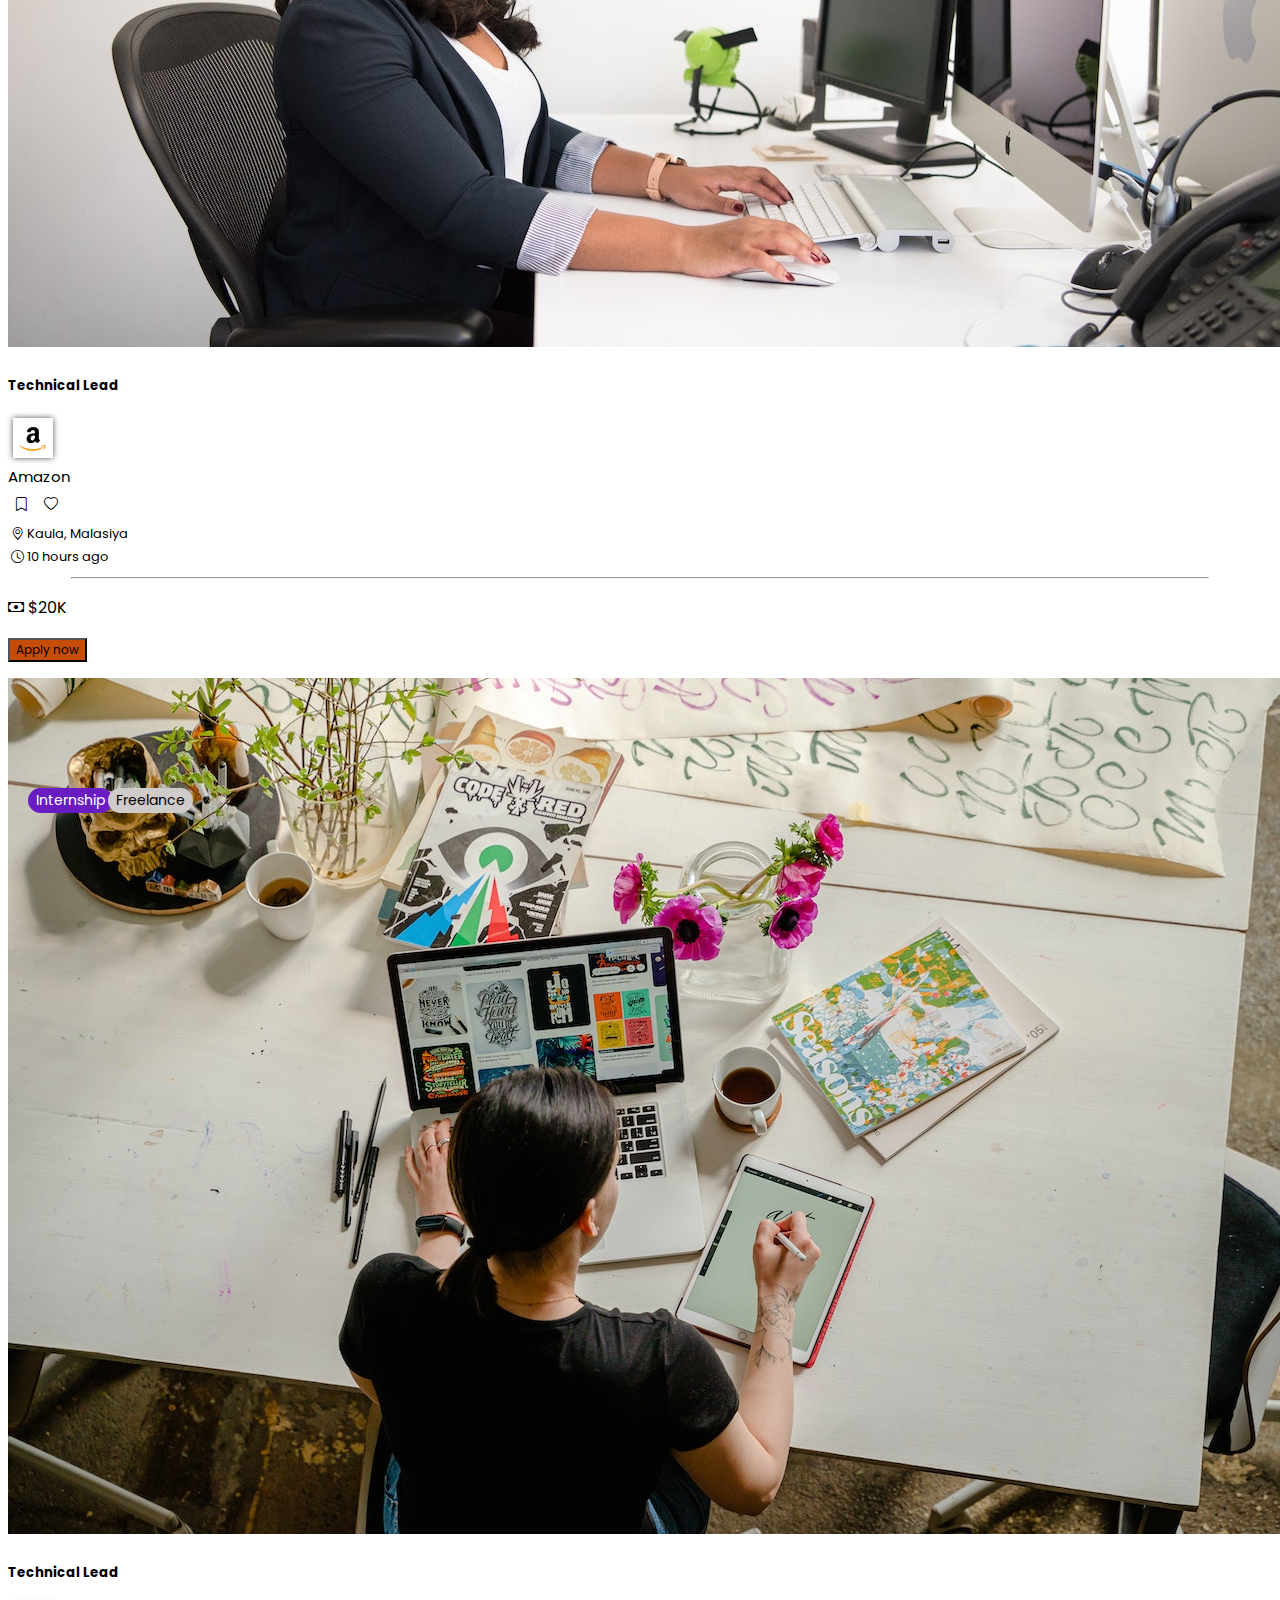
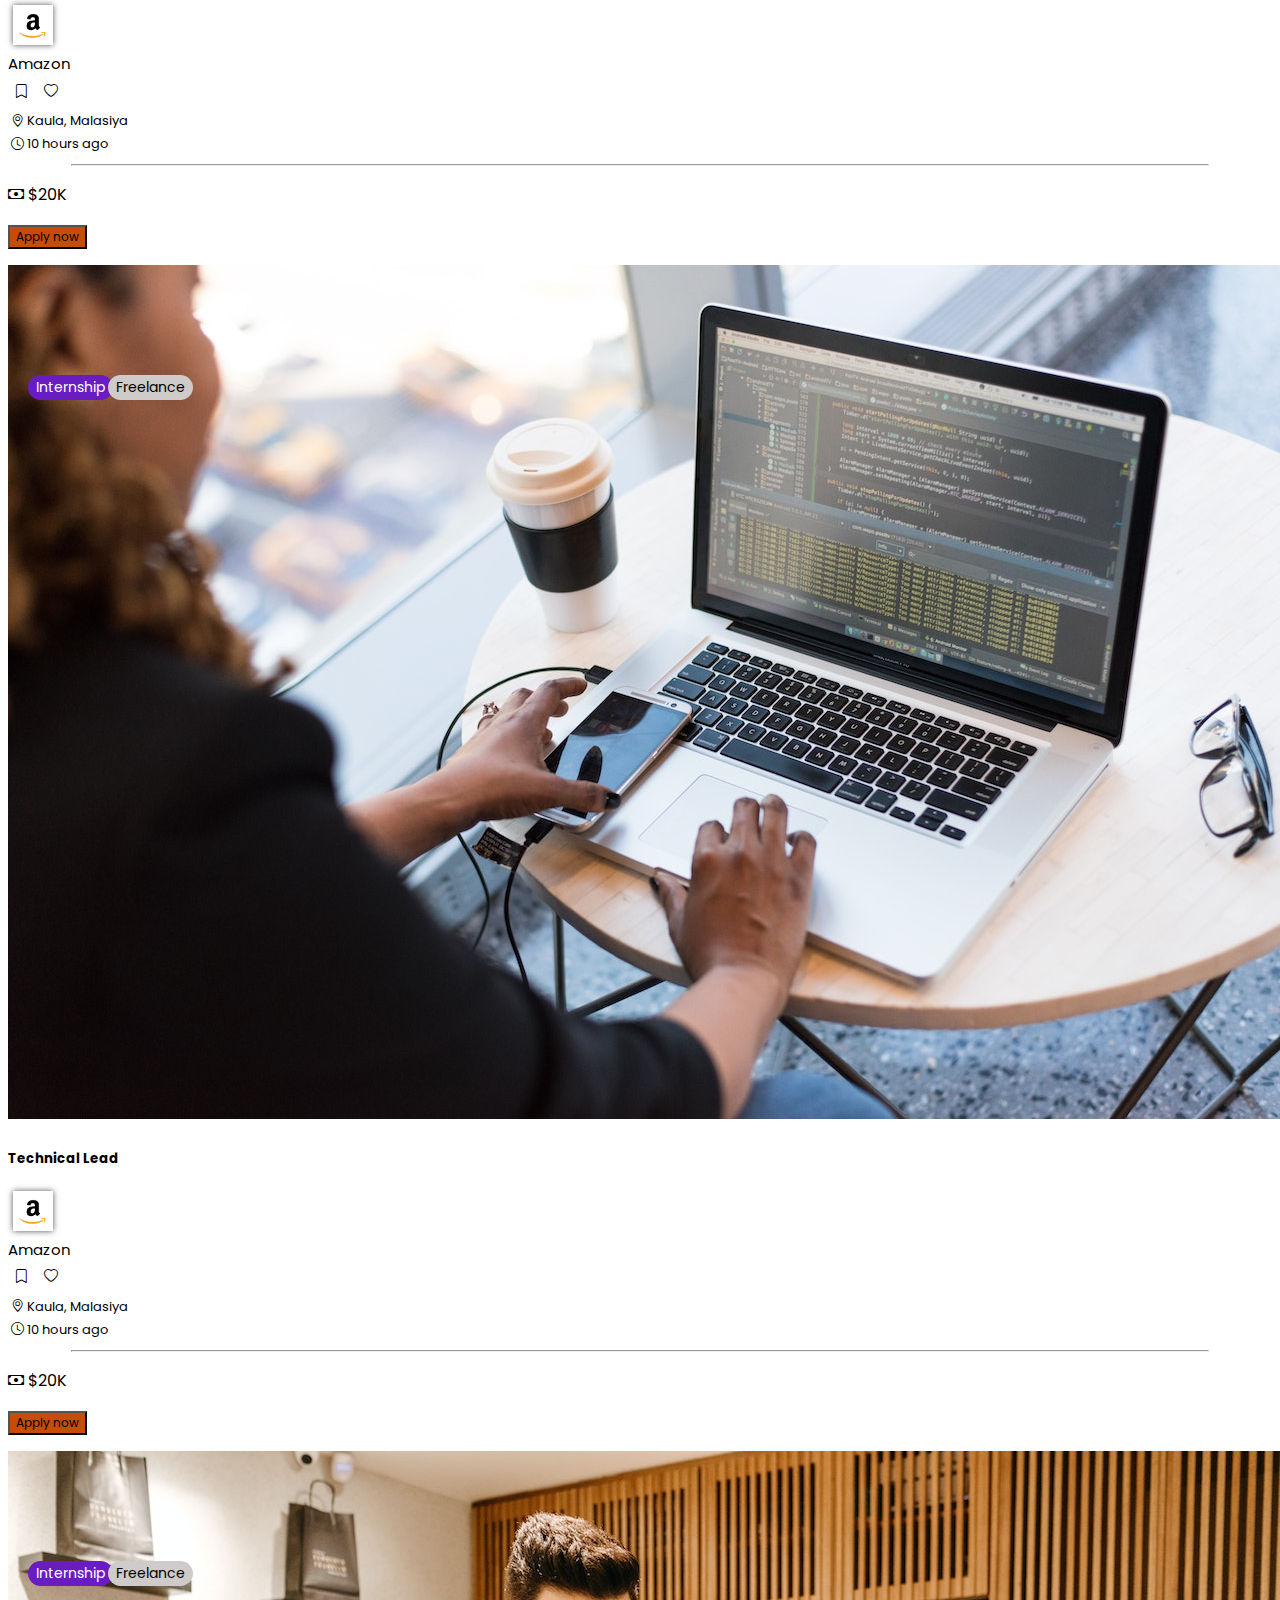
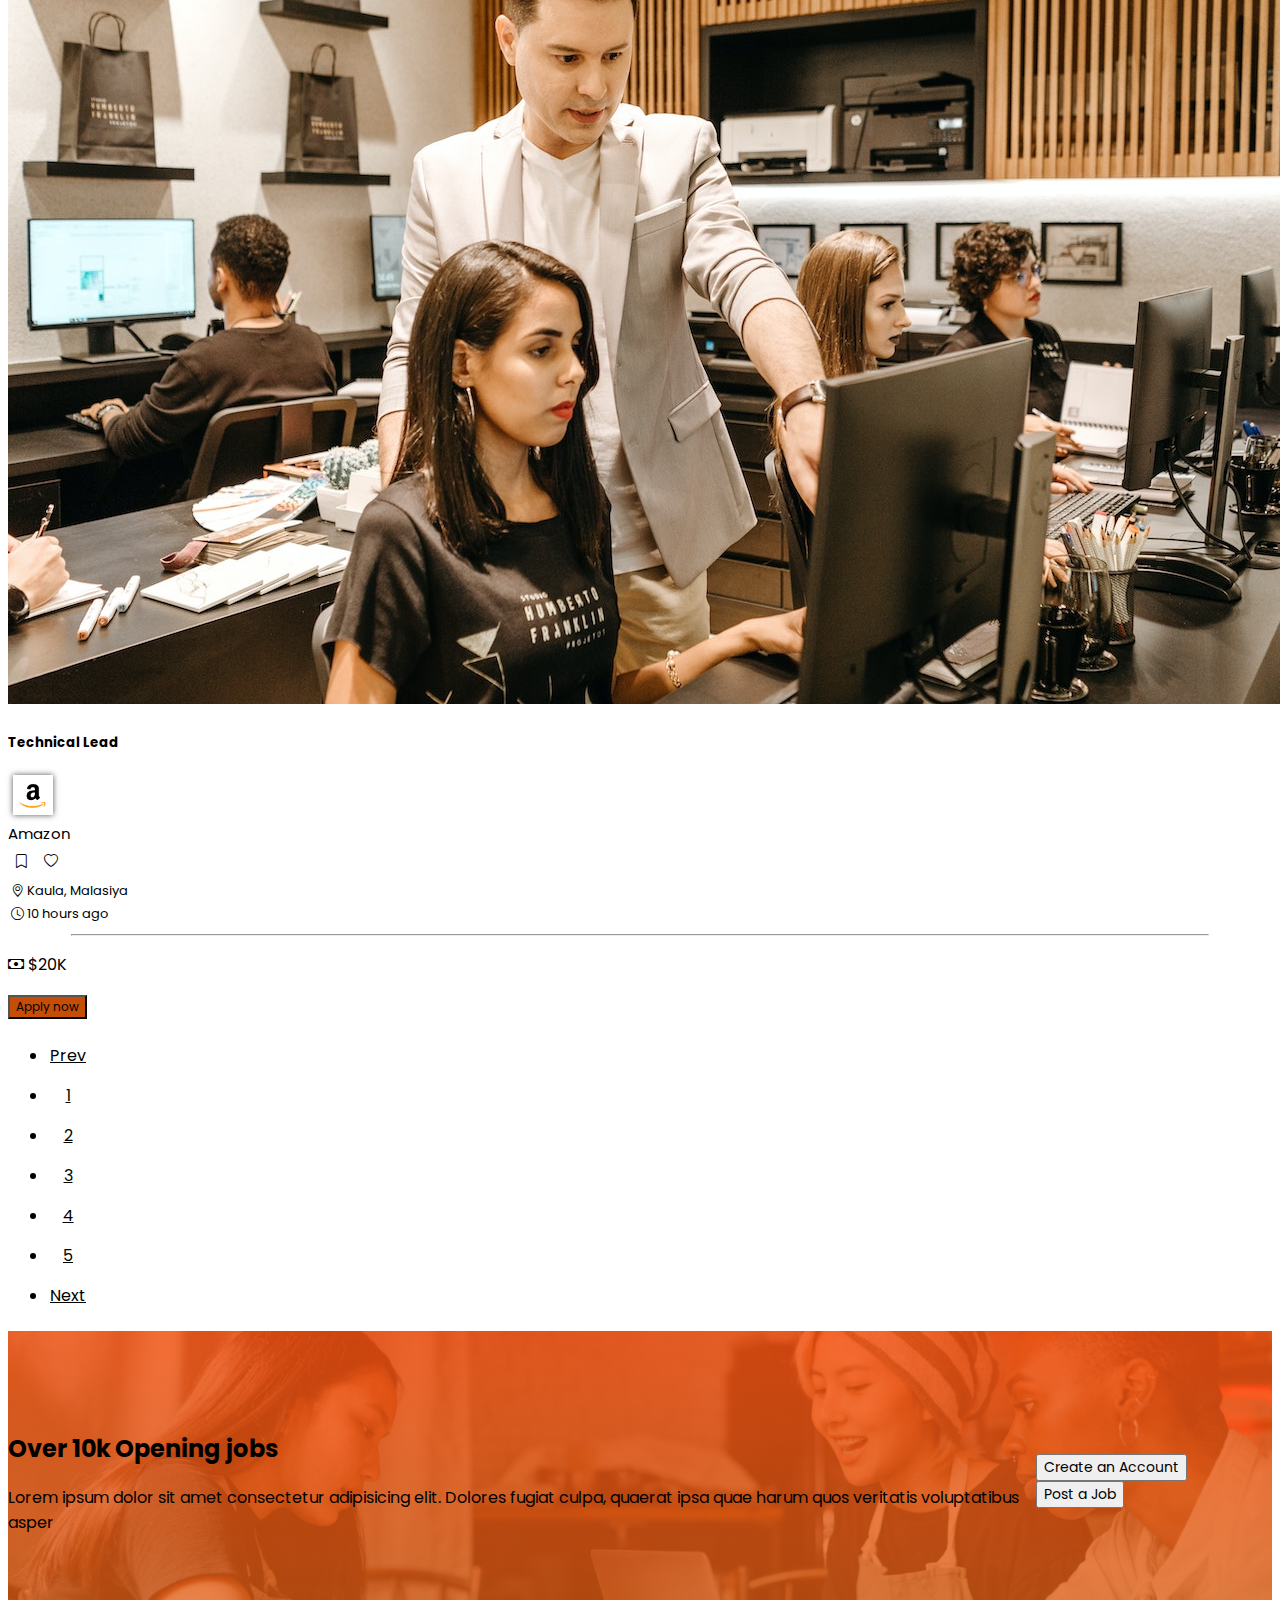
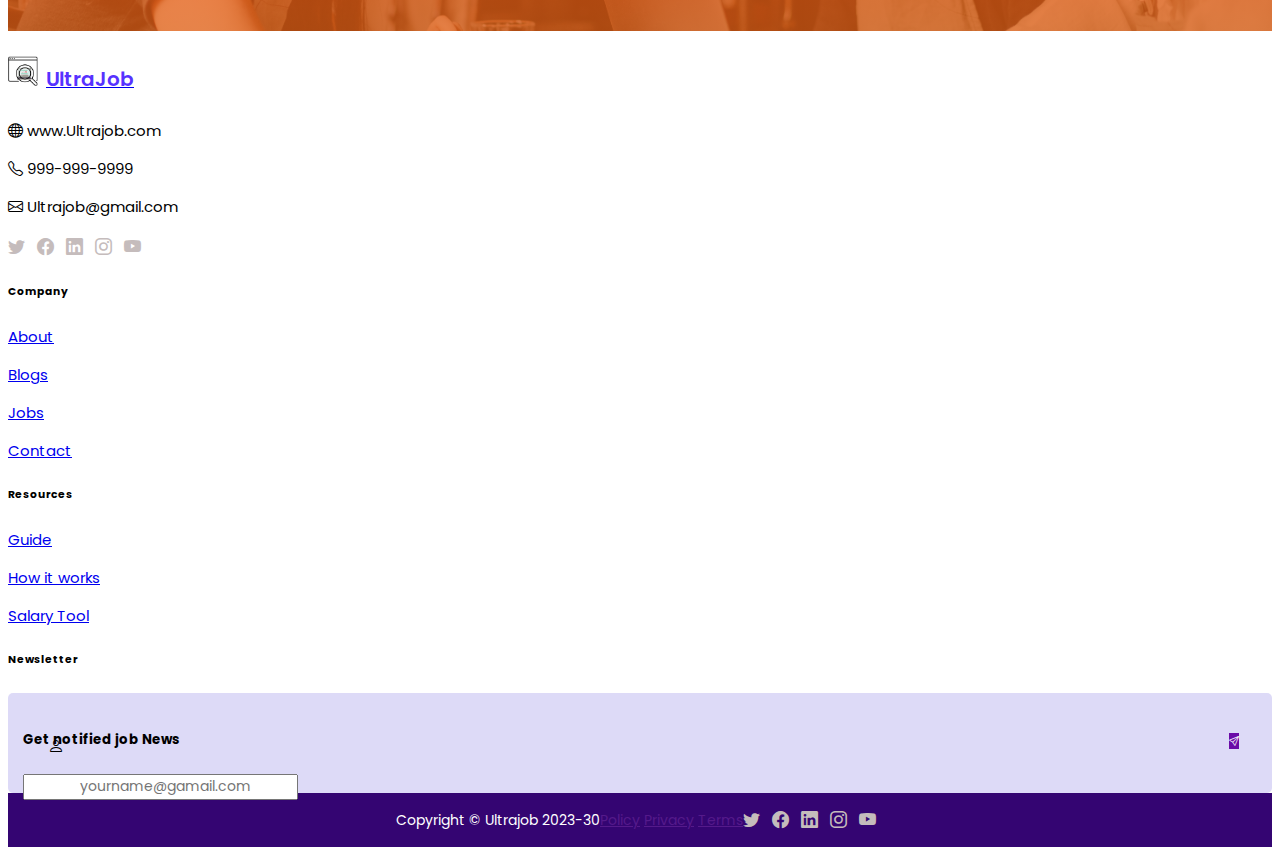
<file: joblisting.html>
<!doctype html>
<html lang="en">

<head>
    <meta charset="utf-8">
    <meta name="viewport" content="width=device-width, initial-scale=1">
    <title>UltraJob</title>
    <!-- ===================bootstrap css=============== -->
    <link href="https://cdn.jsdelivr.net/npm/bootstrap@5.3.0-alpha3/dist/css/bootstrap.min.css" rel="stylesheet"
        integrity="sha384-KK94CHFLLe+nY2dmCWGMq91rCGa5gtU4mk92HdvYe+M/SXH301p5ILy+dN9+nJOZ" crossorigin="anonymous">
    <!-- ===================bootstrap icon=============== -->
    <link rel="stylesheet" href="https://cdn.jsdelivr.net/npm/bootstrap-icons@1.10.5/font/bootstrap-icons.css">
    <!-- ===================Costume css=============== -->
    <link rel="stylesheet" href="./Css/joblisting.css">
</head>

<body>
    <div class="container-fluid">
        <div class="row">
            <div class="col">
                <!-- ================Navbar============= -->
                <nav class="navbar navbar-expand-lg fixed-top">
                    <div class="container">
                        <a class="navbar-brand" href="#"><img src="./img/logo.png" alt="logo" width="30px"><span
                                id="logo">UltraJob</span></a>
                        <button class="navbar-toggler" type="button" data-bs-toggle="collapse"
                            data-bs-target="#navbarSupportedContent" aria-controls="navbarSupportedContent"
                            aria-expanded="false" aria-label="Toggle navigation">
                            <span class="navbar-toggler-icon"></span>
                        </button>
                        <div class="collapse navbar-collapse" id="navbarSupportedContent">
                            <ul class="navbar-nav me-auto mb-2 mb-lg-0">
                                <li class="nav-item">
                                    <a class="nav-link nav-link-item" aria-current="page" href="./index.html">Home</a>
                                </li>
                                <li class="nav-item">
                                    <a class="nav-link nav-link-item" aria-current="page" href="about.html">About</a>
                                </li>
                                <li class="nav-item dropdown">
                                    <a class="nav-link dropdown-toggle" href="#" role="button" data-bs-toggle="dropdown"
                                        aria-expanded="false">
                                        Pages
                                    </a>
                                    <ul class="dropdown-menu">
                                        <li><a class="dropdown-item nav-link-item text-center nav-link" href="./joblisting.html">Job Listings</a></li>
                                        <li><a class="dropdown-item nav-link-item text-center nav-link" href="./jobDetails.html">Job Details</a></li>
                                    </ul>
                                </li>
                                <li class="nav-item">
                                    <a class="nav-link nav-link-item" aria-current="page" href="./contact.html">Contact</a>
                                </li>
                            </ul>
                            <form class="d-flex" role="search">
                                <button type="button" class="btn nav-btn rounded-pill py-1 Register-btn"
                                    data-bs-toggle="modal" data-bs-target="#registerModal">Register</button>
                                <button type="button" class="btn nav-btn btn-danger rounded-pill login-btn"
                                    data-bs-toggle="modal" data-bs-target="#login">Login</button>
                            </form>
                        </div>
                    </div>
                </nav>
            </div>
        </div>
        <!-- =====================scrollUp button=================== -->
        <div class="container justify-content-center align-items-center">
            <button><i class="bi bi-chevron-up scrollUp"></i></button>
        </div>
        <!-- ================register-modal=============== -->
        <div class="modal fade" id="registerModal" tabindex="-1" aria-labelledby="registerModalLabel"
            aria-hidden="true">
            <div class="modal-dialog modal-dialog-centered">
                <div class="modal-content">
                    <div class="modal-body">
                        <div class="container">
                            <button type="button" class="btn-close" data-bs-dismiss="modal" aria-label="Close"></button>
                            <h4 class="logo text-center my-4 fs-2">UltraJob</h4>
                            <div class="form-floating mb-3">
                                <input type="text" class="form-control" id="floatingInput" placeholder="Name">
                                <label for="floatingInput">Name</label>
                            </div>
                            <div class="form-floating mb-3">
                                <input type="email" class="form-control" id="floatingInput"
                                    placeholder="name@example.com">
                                <label for="floatingInput">Email address</label>
                            </div>
                            <div class="form-floating">
                                <input type="password" class="form-control" id="floatingPassword"
                                    placeholder="Password">
                                <label for="floatingPassword">Password</label>
                            </div>
                            <div class="form-check mt-2">
                                <input class="form-check-input" type="checkbox" value="" id="flexCheckDefault">
                                <label class="form-check-label" for="flexCheckDefault">
                                    I read and agree With all the <a href="#" class="text-decoration-none">Term &
                                        Condition</a>
                                </label>
                            </div>
                            <p class="mt-1 ">Already have a Account? <a data-bs-toggle="modal" data-bs-target="#login"
                                    class="login-link">LogIn</a></p>
                        </div>
                    </div>
                    <div class="modal-footer justify-content-center">
                        <button type="button" class="btn btn-primary py-1 px-5"
                            data-bs-dismiss="modal">Register</button>
                    </div>
                </div>
            </div>
        </div>
        <!-- ======================Login-modal========================= -->
        <div class="modal fade" id="login" data-bs-backdrop="static" data-bs-keyboard="false" tabindex="-1"
            aria-labelledby="loginLabel" aria-hidden="true">
            <div class="modal-dialog modal-dialog-centered">
                <div class="modal-content">
                    <div class="modal-body">
                        <div class="container">
                            <button type="button" class="btn-close" data-bs-dismiss="modal" aria-label="Close"></button>
                            <h4 class="logo text-center my-4 fs-2">UltraJob</h4>
                            <div class="form-floating mb-3">
                                <input type="email" class="form-control" id="floatingInput"
                                    placeholder="name@example.com">
                                <label for="floatingInput">Email address</label>
                            </div>
                            <div class="form-floating">
                                <input type="password" class="form-control" id="floatingPassword"
                                    placeholder="Password">
                                <label for="floatingPassword">Password</label>
                            </div>
                            <a href="#" class="text-decoration-none">Forgotton Password</a><br>
                            <p class="mt-2">Don't have account? &nbsp;<a data-bs-toggle="modal"
                                    data-bs-target="#registerModal" class="login-link">Register</a></p>
                        </div>
                    </div>
                    <div class="modal-footer justify-content-center">
                        <button type="button" class="btn btn-primary py-1 px-4" data-bs-dismiss="modal">Login</button>
                    </div>
                </div>
            </div>
        </div>
    

   <!-- =====================Header==================== -->
   <div class="row">
    <div class="col header">
        <h3 class="fw-bolder text-white">Job Listings</h3>
        <p class="rounded-pill text-dark bg-light p-1 header-text">Home / Joblistings</p>
    </div>
   </div>

   <!-- ================Search================= -->
   <div class="row justify-content-center my-5">
    <div class="col-8 search">
        <h4 class="fw-bold text-white">Search your dream Job</h4>
        <div class="row">
            <div class="col-md-6 my-2">
                <span class="icon"><i class="bi bi-person"></i></span><input type="text" class="form-control rounded-pill" placeholder="  Job Title" aria-label="jobtitle" aria-describedby="basic-addon1">
            </div>
            <div class="col-md-6 my-2">
                <span class="icon"><i class="bi bi-geo-alt"></i></span><input type="text" class="form-control rounded-pill" placeholder="    Job Location" aria-label="joblocation" aria-describedby="basic-addon1">
            </div>
        </div>
        <div class="row">
            <div class="col-md-4 my-2">
                <span class="icon"><i class="bi bi-cash"></i></span>
                    <select class="form-select rounded-pill" aria-label="Default select example">
                    <option selected>&nbsp; &nbsp;Salary range</option>
                    <option value="1">&nbsp; &nbsp;One</option>
                    <option value="2">&nbsp; &nbsp;Two</option>
                    <option value="3">&nbsp; &nbsp;Three</option>
                  </select>
            </div>
            <div class="col-md-4 my-2">
                <span class="icon"><i class="bi bi-laptop"></i></span>
                    <select class="form-select rounded-pill" aria-label="Default select example">
                    <option selected>&nbsp; &nbsp;Level</option>
                    <option value="1">&nbsp; &nbsp;One</option>
                    <option value="2">&nbsp; &nbsp;Two</option>
                    <option value="3">&nbsp; &nbsp;Three</option>
                  </select>
            </div>
            <div class="col-md-4 my-2">
                <span class="icon"><i class="bi bi-laptop"></i></span>
                    <select class="form-select rounded-pill" aria-label="Default select example">
                    <option selected>&nbsp; &nbsp;Remote</option>
                    <option value="1">&nbsp; &nbsp;One</option>
                    <option value="2">&nbsp; &nbsp;Two</option>
                    <option value="3">&nbsp; &nbsp;Three</option>
                  </select>
            </div>
        </div>
        <div class="row my-2">
            <div class="col">
                <button type="button" class="col-12 btn btn-outline-primary rounded-pill" id="search-job">Search Job</button>
            </div>
        </div>
        <p class="text-white my-2">Popular keywords: <span class="btn border-white border-2 rounded-pill text-white mx-1 my-2 keyword-btn">Web Design</span><span class="btn border-white border-2 rounded-pill text-white mx-1 my-2 keyword-btn">Marketing</span><span class="btn border-white border-2 rounded-pill text-white mx-1 my-2 keyword-btn">Costumer Support</span></p>
    </div>
   </div>
<!-- =======================Results==================== -->
<div class="row justify-content-center">
    <div class="col-8">
        <div class="row justify-content-arround">
            <div class="col-sm"><h4 class="fw-bold">Results of 30-65 of 1500 jobs</h4></div>
            <div class="col-sm text-sm-end"><span>Sort by:</span>
                <select class="p-0">
                    <option selected>&nbsp; &nbsp;Newest jobs</option>
                    <option value="1">&nbsp; &nbsp;One</option>
                    <option value="2">&nbsp; &nbsp;Two</option>
                  </select>
                  <button class="sort-btn p-0"><i class="bi bi-list"></i></button>
                  <button class="sort-btn p-0"><i class="bi bi-grid"></i></button>
            </div>

            
        </div>
    </div>
    <!-- =======================card======================== -->
</div>
<div class="row justify-content-center my-2">
    <div class="col-lg-3 col-sm-4 col-8 justify-content-center m-3 cards">
        <div class="card justify-content-center">
            <p class="job-text my-0"><span class="bg-sky my-1 card-info">Internship</span><span
                    class="my-1 bg-light mx-1 card-info card-info-1">Freelance</span></p>
            <img src="./img/technical.jpg" class="card-img-top img-fluid rounded-top" alt="">
            <div class="card-body">
                <h5 class="fw-bold">Technical Lead</h5>
                <div class="row align-items-center">
                    <div class="col-auto p-0"><img src="./img/amazon.png" alt="amazon"
                            class="img-fluid rounded-circle card-logo"></div>
                    <div class="col-5 card-text mx-1 comapny-name">Amazon</div>
                    <div class="col text-end"><button class="card-icon p-0"><i
                                class="bi bi-bookmark"></i></button> <button class="card-icon p-0"><i
                                class="bi bi-heart"></i></button></div>
                </div>
            </div>
            <div class="row p-1">
                <div class="col-auto">
                    <p class="card-job-text"><i class="bi bi-geo-alt"></i> Kaula, Malasiya</p>
                </div>
                <div class="col-sm-5 px-3">
                    <p class="card-job-text"><i class="bi bi-clock"></i> 10 hours ago</p>
                </div>
            </div>
            <div class="row justify-content-center">
                <div class="col-12">
                    <hr>
                </div>
            </div>
            <div class="row px-3 align-items-center pb-2">
                <div class="col-4">
                    <p class="job-text my-1"><i class="bi bi-cash"></i> $20K</p>
                </div>
                <div class="col-8 text-end">
                    <button type="button" class="btn text-white rounded-pill card-btn">Apply
                        now</button>
                </div>
            </div>
        </div>
    </div>
    <div class="col-lg-3 col-sm-4 col-8 justify-content-center m-3 cards">
        <div class="card justify-content-center">
            <p class="job-text my-0"><span class="bg-sky my-1 card-info">Internship</span><span
                    class="my-1 bg-light mx-1 card-info card-info-1">Freelance</span></p>
            <img src="./img/marketig.jpg" class="card-img-top img-fluid rounded-top" alt="">
            <div class="card-body">
                <h5 class="fw-bold">Technical Lead</h5>
                <div class="row align-items-center">
                    <div class="col-auto p-0"><img src="./img/amazon.png" alt="amazon"
                            class="img-fluid rounded-circle card-logo"></div>
                    <div class="col-5 card-text mx-1 comapny-name">Amazon</div>
                    <div class="col text-end"><button class="card-icon p-0"><i
                                class="bi bi-bookmark"></i></button> <button class="card-icon p-0"><i
                                class="bi bi-heart"></i></button></div>
                </div>
            </div>
            <div class="row p-1">
                <div class="col-auto">
                    <p class="card-job-text"><i class="bi bi-geo-alt"></i> Kaula, Malasiya</p>
                </div>
                <div class="col-sm-5 px-3">
                    <p class="card-job-text"><i class="bi bi-clock"></i> 10 hours ago</p>
                </div>
            </div>
            <div class="row justify-content-center">
                <div class="col-12">
                    <hr>
                </div>
            </div>
            <div class="row px-3 align-items-center pb-2">
                <div class="col-4">
                    <p class="job-text my-1"><i class="bi bi-cash"></i> $20K</p>
                </div>
                <div class="col-8 text-end">
                    <button type="button" class="btn text-white rounded-pill card-btn">Apply
                        now</button>
                </div>
            </div>
        </div>
    </div>
    <div class="col-lg-3 col-sm-4 col-8 justify-content-center m-3 cards">
        <div class="card justify-content-center">
            <p class="job-text my-0"><span class="bg-sky my-1 card-info">Internship</span><span
                    class="my-1 bg-light mx-1 card-info card-info-1">Freelance</span></p>
            <img src="./img/programmer.jpg" class="card-img-top img-fluid rounded-top" alt="">
            <div class="card-body">
                <h5 class="fw-bold">Technical Lead</h5>
                <div class="row align-items-center">
                    <div class="col-auto p-0"><img src="./img/amazon.png" alt="amazon"
                            class="img-fluid rounded-circle card-logo"></div>
                    <div class="col-5 card-text mx-1 comapny-name">Amazon</div>
                    <div class="col text-end"><button class="card-icon p-0"><i
                                class="bi bi-bookmark"></i></button> <button class="card-icon p-0"><i
                                class="bi bi-heart"></i></button></div>
                </div>
            </div>
            <div class="row p-1">
                <div class="col-auto">
                    <p class="card-job-text"><i class="bi bi-geo-alt"></i> Kaula, Malasiya</p>
                </div>
                <div class="col-sm-5 px-3">
                    <p class="card-job-text"><i class="bi bi-clock"></i> 10 hours ago</p>
                </div>
            </div>
            <div class="row justify-content-center">
                <div class="col-12">
                    <hr>
                </div>
            </div>
            <div class="row px-3 align-items-center pb-2">
                <div class="col-4">
                    <p class="job-text my-1"><i class="bi bi-cash"></i> $20K</p>
                </div>
                <div class="col-8 text-end">
                    <button type="button" class="btn text-white rounded-pill card-btn">Apply
                        now</button>
                </div>
            </div>
        </div>
    </div>
    <div class="col-lg-3 col-sm-4 col-8 justify-content-center m-3 cards">
        <div class="card justify-content-center">
            <p class="job-text my-0"><span class="bg-sky my-1 card-info">Internship</span><span
                    class="my-1 bg-light mx-1 card-info card-info-1">Freelance</span></p>
            <img src="./img/sale.jpg" class="card-img-top img-fluid rounded-top" alt="">
            <div class="card-body">
                <h5 class="fw-bold">Technical Lead</h5>
                <div class="row align-items-center">
                    <div class="col-auto p-0"><img src="./img/amazon.png" alt="amazon"
                            class="img-fluid rounded-circle card-logo"></div>
                    <div class="col-5 card-text mx-1 comapny-name">Amazon</div>
                    <div class="col text-end"><button class="card-icon p-0"><i
                                class="bi bi-bookmark"></i></button> <button class="card-icon p-0"><i
                                class="bi bi-heart"></i></button></div>
                </div>
            </div>
            <div class="row p-1">
                <div class="col-auto">
                    <p class="card-job-text"><i class="bi bi-geo-alt"></i> Kaula, Malasiya</p>
                </div>
                <div class="col-sm-5 px-3">
                    <p class="card-job-text"><i class="bi bi-clock"></i> 10 hours ago</p>
                </div>
            </div>
            <div class="row justify-content-center">
                <div class="col-12">
                    <hr>
                </div>
            </div>
            <div class="row px-3 align-items-center pb-2">
                <div class="col-4">
                    <p class="job-text my-1"><i class="bi bi-cash"></i> $20K</p>
                </div>
                <div class="col-8 text-end">
                    <button type="button" class="btn text-white rounded-pill card-btn">Apply
                        now</button>
                </div>
            </div>
        </div>
    </div>
    <div class="col-lg-3 col-sm-4 col-8 justify-content-center m-3 cards">
        <div class="card justify-content-center">
            <p class="job-text my-0"><span class="bg-sky my-1 card-info">Internship</span><span
                    class="my-1 bg-light mx-1 card-info card-info-1">Freelance</span></p>
            <img src="./img/graphic.jpg" class="card-img-top img-fluid rounded-top" alt="">
            <div class="card-body">
                <h5 class="fw-bold">Technical Lead</h5>
                <div class="row align-items-center">
                    <div class="col-auto p-0"><img src="./img/amazon.png" alt="amazon"
                            class="img-fluid rounded-circle card-logo"></div>
                    <div class="col-5 card-text mx-1 comapny-name">Amazon</div>
                    <div class="col text-end"><button class="card-icon p-0"><i
                                class="bi bi-bookmark"></i></button> <button class="card-icon p-0"><i
                                class="bi bi-heart"></i></button></div>
                </div>
            </div>
            <div class="row p-1">
                <div class="col-auto">
                    <p class="card-job-text"><i class="bi bi-geo-alt"></i> Kaula, Malasiya</p>
                </div>
                <div class="col-sm-5 px-3">
                    <p class="card-job-text"><i class="bi bi-clock"></i> 10 hours ago</p>
                </div>
            </div>
            <div class="row justify-content-center">
                <div class="col-12">
                    <hr>
                </div>
            </div>
            <div class="row px-3 align-items-center pb-2">
                <div class="col-4">
                    <p class="job-text my-1"><i class="bi bi-cash"></i> $20K</p>
                </div>
                <div class="col-8 text-end">
                    <button type="button" class="btn text-white rounded-pill card-btn">Apply
                        now</button>
                </div>
            </div>
        </div>
    </div>
    <div class="col-lg-3 col-sm-4 col-8 justify-content-center m-3 cards">
        <div class="card justify-content-center">
            <p class="job-text my-0"><span class="bg-sky my-1 card-info">Internship</span><span
                    class="my-1 bg-light mx-1 card-info card-info-1">Freelance</span></p>
            <img src="./img/marketig.jpg" class="card-img-top img-fluid rounded-top" alt="">
            <div class="card-body">
                <h5 class="fw-bold">Technical Lead</h5>
                <div class="row align-items-center">
                    <div class="col-auto p-0"><img src="./img/amazon.png" alt="amazon"
                            class="img-fluid rounded-circle card-logo"></div>
                    <div class="col-5 card-text mx-1 comapny-name">Amazon</div>
                    <div class="col text-end"><button class="card-icon p-0"><i
                                class="bi bi-bookmark"></i></button> <button class="card-icon p-0"><i
                                class="bi bi-heart"></i></button></div>
                </div>
            </div>
            <div class="row p-1">
                <div class="col-auto">
                    <p class="card-job-text"><i class="bi bi-geo-alt"></i> Kaula, Malasiya</p>
                </div>
                <div class="col-sm-5 px-3">
                    <p class="card-job-text"><i class="bi bi-clock"></i> 10 hours ago</p>
                </div>
            </div>
            <div class="row justify-content-center">
                <div class="col-12">
                    <hr>
                </div>
            </div>
            <div class="row px-3 align-items-center pb-2">
                <div class="col-4">
                    <p class="job-text my-1"><i class="bi bi-cash"></i> $20K</p>
                </div>
                <div class="col-8 text-end">
                    <button type="button" class="btn text-white rounded-pill card-btn">Apply
                        now</button>
                </div>
            </div>
        </div>
    </div>
    <div class="col-lg-3 col-sm-4 col-8 justify-content-center m-3 cards">
        <div class="card justify-content-center">
            <p class="job-text my-0"><span class="bg-sky my-1 card-info">Internship</span><span
                    class="my-1 bg-light mx-1 card-info card-info-1">Freelance</span></p>
            <img src="./img/graphic.jpg" class="card-img-top img-fluid rounded-top" alt="">
            <div class="card-body">
                <h5 class="fw-bold">Technical Lead</h5>
                <div class="row align-items-center">
                    <div class="col-auto p-0"><img src="./img/amazon.png" alt="amazon"
                            class="img-fluid rounded-circle card-logo"></div>
                    <div class="col-5 card-text mx-1 comapny-name">Amazon</div>
                    <div class="col text-end"><button class="card-icon p-0"><i
                                class="bi bi-bookmark"></i></button> <button class="card-icon p-0"><i
                                class="bi bi-heart"></i></button></div>
                </div>
            </div>
            <div class="row p-1">
                <div class="col-auto">
                    <p class="card-job-text"><i class="bi bi-geo-alt"></i> Kaula, Malasiya</p>
                </div>
                <div class="col-sm-5 px-3">
                    <p class="card-job-text"><i class="bi bi-clock"></i> 10 hours ago</p>
                </div>
            </div>
            <div class="row justify-content-center">
                <div class="col-12">
                    <hr>
                </div>
            </div>
            <div class="row px-3 align-items-center pb-2">
                <div class="col-4">
                    <p class="job-text my-1"><i class="bi bi-cash"></i> $20K</p>
                </div>
                <div class="col-8 text-end">
                    <button type="button" class="btn text-white rounded-pill card-btn">Apply
                        now</button>
                </div>
            </div>
        </div>
    </div>
    <div class="col-lg-3 col-sm-4 col-8 justify-content-center m-3 cards">
        <div class="card justify-content-center">
            <p class="job-text my-0"><span class="bg-sky my-1 card-info">Internship</span><span
                    class="my-1 bg-light mx-1 card-info card-info-1">Freelance</span></p>
            <img src="./img/programmer.jpg" class="card-img-top img-fluid rounded-top" alt="">
            <div class="card-body">
                <h5 class="fw-bold">Technical Lead</h5>
                <div class="row align-items-center">
                    <div class="col-auto p-0"><img src="./img/amazon.png" alt="amazon"
                            class="img-fluid rounded-circle card-logo"></div>
                    <div class="col-5 card-text mx-1 comapny-name">Amazon</div>
                    <div class="col text-end"><button class="card-icon p-0"><i
                                class="bi bi-bookmark"></i></button> <button class="card-icon p-0"><i
                                class="bi bi-heart"></i></button></div>
                </div>
            </div>
            <div class="row p-1">
                <div class="col-auto">
                    <p class="card-job-text"><i class="bi bi-geo-alt"></i> Kaula, Malasiya</p>
                </div>
                <div class="col-sm-5 px-3">
                    <p class="card-job-text"><i class="bi bi-clock"></i> 10 hours ago</p>
                </div>
            </div>
            <div class="row justify-content-center">
                <div class="col-12">
                    <hr>
                </div>
            </div>
            <div class="row px-3 align-items-center pb-2">
                <div class="col-4">
                    <p class="job-text my-1"><i class="bi bi-cash"></i> $20K</p>
                </div>
                <div class="col-8 text-end">
                    <button type="button" class="btn text-white rounded-pill card-btn">Apply
                        now</button>
                </div>
            </div>
        </div>
    </div>
    <div class="col-lg-3 col-sm-4 col-8 justify-content-center m-3 cards">
        <div class="card justify-content-center">
            <p class="job-text my-0"><span class="bg-sky my-1 card-info">Internship</span><span
                    class="my-1 bg-light mx-1 card-info card-info-1">Freelance</span></p>
            <img src="./img/technical.jpg" class="card-img-top img-fluid rounded-top" alt="">
            <div class="card-body">
                <h5 class="fw-bold">Technical Lead</h5>
                <div class="row align-items-center">
                    <div class="col-auto p-0"><img src="./img/amazon.png" alt="amazon"
                            class="img-fluid rounded-circle card-logo"></div>
                    <div class="col-5 card-text mx-1 comapny-name">Amazon</div>
                    <div class="col text-end"><button class="card-icon p-0"><i
                                class="bi bi-bookmark"></i></button> <button class="card-icon p-0"><i
                                class="bi bi-heart"></i></button></div>
                </div>
            </div>
            <div class="row p-1">
                <div class="col-auto">
                    <p class="card-job-text"><i class="bi bi-geo-alt"></i> Kaula, Malasiya</p>
                </div>
                <div class="col-sm-5 px-3">
                    <p class="card-job-text"><i class="bi bi-clock"></i> 10 hours ago</p>
                </div>
            </div>
            <div class="row justify-content-center">
                <div class="col-12">
                    <hr>
                </div>
            </div>
            <div class="row px-3 align-items-center pb-2">
                <div class="col-4">
                    <p class="job-text my-1"><i class="bi bi-cash"></i> $20K</p>
                </div>
                <div class="col-8 text-end">
                    <button type="button" class="btn text-white rounded-pill card-btn">Apply
                        now</button>
                </div>
            </div>
        </div>
    </div>
</div>
<!-- =================pagination================= -->
<div class="row my-5">
    <div class="col">
        <nav aria-label="Page navigation me-auto">
            <ul class="pagination justify-content-center my-2">
                <li class="page-item mx-3">
                    <a class="page-link outline-0" href="#" aria-label="Previous">
                        <span aria-hidden="true">Prev</span>
                    </a>
                </li>
                <li class="page-item mx-1  active"><a class="page-link rounded-circle" href="#">1</a></li>
                <li class="page-item mx-1"><a class="page-link rounded-circle" href="#">2</a></li>
                <li class="page-item mx-1"><a class="page-link rounded-circle" href="#">3</a></li>
                <li class="page-item mx-1"><a class="page-link rounded-circle" href="#">4</a></li>
                <li class="page-item mx-1"><a class="page-link rounded-circle" href="#">5</a></li>
                <li class="page-item mx-1">
                    <a class="page-link outline-0" href="#" aria-label="Next">
                        <span aria-hidden="true">Next</span>
                    </a>
                </li>
            </ul>
        </nav>
    </div>
</div>

<!-- ================job openings================= -->
<div class="row d-flex align-items-center justify-content-evenly Jobs my-4">
    <div class="col-md-4 text-white">
        <h2 class="fw-bold">Over 10k Opening jobs</h2>
        <p class="fs-6 text-justify">Lorem ipsum dolor sit amet consectetur adipisicing elit. Dolores fugiat culpa, quaerat ipsa quae
            harum quos veritatis voluptatibus asper</p>
    </div>
    <div class="col-md-4 feature">
        <button type="button" class="btn btn-job-open btn-outline-light text-white rounded-pill border-2">Create an
            Account</button>
        <button type="button" class="btn btn-job-open text-white">Post a Job</button>
    </div>
</div>

<!-- ====================Footer==================== -->
<div class="row mx-5 my-5 justify-content-center gap-2 footer">
    <div class="col-sm-5 col-lg-2">
        <h6 class="fw-bolder text-dark"><a class="navbar-brand" href="#"><img src="./img/logo.png" alt="logo" width="30px"><span id="logo">UltraJob</span></a></h6>
        <p class="my-1"><i class="bi bi-globe"></i> www.Ultrajob.com</p>
        <p class="my-1"><i class="bi bi-telephone"></i> 999-999-9999</p>
        <p class="my-1"><i class="bi bi-envelope"></i> Ultrajob@gmail.com</p>
        <p class="social-icons my-1">
            <a href="#" class="text-decoration-none"><i class="bi bi-twitter"></i></a>
            <a href="#" class="text-decoration-none"><i class="bi bi-facebook"></i></a>
            <a href="#" class="text-decoration-none"><i class="bi bi-linkedin"></i></a>
            <a href="#" class="text-decoration-none"><i class="bi bi-instagram"></i></a>
            <a href="#" class="text-decoration-none"><i class="bi bi-youtube"></i></a>
        </p>
    </div>
    <div class="col-sm-5 col-lg-2">
        <h6 class="fw-bolder text-dark">Company</h6>
        <p class="my-1"><a href="#" class="text-decoration-none text-dark">About</a></p>
        <p class="my-1"><a href="#" class="text-decoration-none text-dark">Blogs</a></p>
        <p class="my-1"><a href="#" class="text-decoration-none text-dark">Jobs</a></p>
        <p class="my-1"><a href="#" class="text-decoration-none text-dark">Contact</a></p>
    </div>
    <div class="col-sm-5 col-lg-2">
        <h6>Resources</h6>
        <p class="my-1"><a href="#" class="text-decoration-none text-dark">Guide</a></p>
        <p class="my-1"><a href="#" class="text-decoration-none text-dark">How it works</a></p>
        <p class="my-1"><a href="#" class="text-decoration-none text-dark">Salary Tool</a></p>
    </div>
    <div class="col-sm-5 col-lg-3 col-12 notified">
        <h6 class="fw-bolder text-dark">Newsletter</h6>
        <div id="send">
            <h5 class="fw-bolder text-dark">Get notified job News</h5>
            <input type="text" class="form-control rounded-pill send-inp" id="floatingInput"
                placeholder="yourname@gamail.com">
                 <span class="btn rounded-circle send-btn"><i
                    class="bi bi-send"></i></span> <span id="bi-person"><i class="bi bi-person"></i></span>
        </div>
    </div>
</div>

<div class="container-fuild">
    <div class="row d-flex footer-main p-2">
        <div class="col-md-3 text-center">Copyright &#169; Ultrajob 2023-30</div>
        <div class="col-md-3  col-6 justify-content-center">
            <a href="" class="text-decoration-none text-white">Policy</a>
            <a href="" class="text-decoration-none text-white">Privacy</a>
            <a href="" class="text-decoration-none text-white">Terms</a>
        </div>
        <div class="col-md-3 col-6 justify-content-center">
        <p class="social-icons my-1">
            <a href="#" class="text-decoration-none"><i class="bi bi-twitter"></i></a>
            <a href="#" class="text-decoration-none"><i class="bi bi-facebook"></i></a>
            <a href="#" class="text-decoration-none"><i class="bi bi-linkedin"></i></a>
            <a href="#" class="text-decoration-none"><i class="bi bi-instagram"></i></a>
            <a href="#" class="text-decoration-none"><i class="bi bi-youtube"></i></a>
        </p>
    </div>
    </div>
</div>


    </div>

    <script src="https://cdn.jsdelivr.net/npm/bootstrap@5.3.0-alpha3/dist/js/bootstrap.bundle.min.js"
        integrity="sha384-ENjdO4Dr2bkBIFxQpeoTz1HIcje39Wm4jDKdf19U8gI4ddQ3GYNS7NTKfAdVQSZe"
        crossorigin="anonymous"></script>
        <script src="./script.js"></script>
</body>

</html>
</file>
<file: Css/about.css>
@import url('https://fonts.googleapis.com/css2?family=Poppins:wght@300;400&display=swap');
*{
    /* margin: 0 !important;
    padding: 0 !important; */
    font-family: 'Poppins', sans-serif;
    box-sizing: border-box;
}
input:focus,
input:active,
input:hover{
    border: 1px solid grey;
    outline: none;
    box-shadow: none !important;
}

/* ===========Navbar============== */

.navbar{
    background: #ffffff;
    box-shadow: 0 0 8px #b1aaaa;
}
#logo, .logo{
    font-weight: 600;margin-left: 8px; 
    font-size: 20px; 
    color: #5732ff;
    transition: all 0.4s;
}
#logo:hover{
color: #550d08 !important;
}
.navbar a{
    color: #000000 !important;
    transition: all 0.4s;
}
.navbar a:hover,
.navbar a.active{
    color: #e25300 !important;
}
.dropdown-menu{
    border: none;
}
.navbar-toggler:active,
.navbar-toggler:focus{
    border: none;
    box-shadow: none;
}

.login-btn{
    padding: 4px 20px;
    background: #db5101;
    color: #ffffff;
}
.Register-btn{
    border: none;
}
.Register-btn:hover{
    color: #7e3207;
}
.Register-btn:focus,
.Register-btn:active{
    border: none;
}

/* ===========scrollUp============ */
.scrollUp{
    position: fixed;
    top: 90vh;
    right: 10px;
    background: #032992f3;
    color: #ffffff;
    font-size: 20px;
    font-weight: 800;
    padding: 2px 4px;
    cursor: pointer;
    border-radius: 10px;
    animation: Radius .5s ease-in-out forwards;
    opacity: 0.1;
    transform: translateY(200px);
    display: none;
    z-index: 99999;
}

@keyframes Radius {
  to{
    opacity: 1;
    scale: 1.1;
    transform: translateY(0px);
  }
}

/* =================modal======================= */

.login-link{
    cursor: pointer !important;
}
input:hover,
input:focus,
input:active{
border:  2px solid #76baf1 !important;
}
.btn-close{
    width: 20px;
    height: 20px;
    color: #fff !important;
    border: 2px solid rgb(0, 0, 0) !important;
    border-radius: 50%;
    display: grid;
    place-items: center;
    font-size: 16px;
    position: absolute;
    right: 10px;
    top: 10px;
}
.btn-close:focus,
.btn-close:active{
    box-shadow: none;
}

/* ====================About UltraJob===================== */
.about-ultrajob{
    height: 250px;
    background-image: linear-gradient(rgba(79, 33, 131, 0.747), rgba(26, 8, 129, 0.726)), url(../img/hero-bg.jpg);
    background-size: cover;
    background-position: center;
    display: flex;
    justify-content: center;
    align-items: center;
    flex-direction: column;
}
.about-header-text{
    font-size: 10px;
}

/* ==================introduction================== */
.intro-right{
    background-image:url(../img/cheers.jpg);
    background-size: cover;
    background-position: center;
    border-radius: 15px;
    position: relative;
}

.exp{
    background-color: #404dc5;
    border-radius: 15px;
    position: absolute;
    bottom: 10px;
    right: 10px;
    z-index: 999;
}
.exp p{
    font-size: 12px;
    margin-top: 10px;
}
.top-sky{
    width: 100%;
    position: absolute;
    bottom: 45px;
    right: 0px;
    height: 25px;
    background: skyblue;
    border-top-right-radius: 20px;
    border-top-left-radius: 20px;
}

.left a{
    font-size: 12px;
}

/* ==============================Services===================== */
.service-card{
    background: #ffffff;
    height: 250px;
    border-radius: 10px;
    box-shadow: 0 0 4px #cccaca;
    transition: all 0.5s;
}
 .service-card-icon{
    width: 60px;
    height: 60px;
    border-radius: 50%;
    background: #fff;
    display: grid;
    place-items: center;
    padding: 15px;
    box-shadow: 0 0 5px 5px #e4e0e0;
 }
 .service-card-icon i{
    font-size: 25px;
    font-weight: 600;
    color: #2f93c2;
 }
 .service-card-text{
    font-size: 14px;
 }
 .service-card.active,
 .service-card:hover{
    background: #5a91be27;
    /* border-top: 8px solid #1596e0; */
 }

 /* =======================Testimonial=================== */
 .Testimonial{
    height: 300px;
    background: #c3c9db;
 }

 /* ===============job openings============== */
.Jobs {
    height: 300px;
    background-image: linear-gradient(rgb(255 84 16 / 80%), rgb(225 95 19 / 76%)), url(../img/img.jpg);
    background-position: center;
    background-size: cover;
    display: flex;
    justify-content: center;
    align-items: center;
}
.btn-job-open{
    font-size: 14px;
}
.btn-job-open:hover,
.btn-job-open:focus{
    background: none !important;
}

/* ===================foooter=================== */

.footer p {
    font-size: 15px;

}
.footer p a:hover{
    color: #868282 !important;
    text-decoration: underline !important;
}
.footer h6 {
    font-weight: 700;
}
.notified{
    position: relative;
}

.send-inp {
    padding-left: 12px;
    text-align: center;
}

.send-inp::placeholder {
    text-align: center;
    font-size: 12px;
}

.send-inp:focus,
.send-inp:active {
    border: none;
    outline: none;
    box-shadow: none;
}

.send-btn {
    position: absolute;
    top: 81px;
    right: 33px;
    background: #6b0ba7;
    color: white;
    font-size: 10px;
}

.send-btn:hover {
    background: #b66fe2;
    color: #fff;
}

.bi-person {
    position: absolute;
   top: 82px;
   left: 40px;
}

#send {
    height: 100px;
    padding: 15px;
    border-radius: 5px;
    background-color: #d3d0f5c7 !important;
}

.footer-main {
    background: #340572;
    color: #ffffff;
    font-size: 14px;
    display: flex;
    align-items: center;
    justify-content: center;
}

.social-icons a {
    color: #c5bcbc;
    margin-right: 8px;
    font-size: 17px;
}

.social-icons a i {
    transition: all 0.4s;
}

.bi-twitter:hover {
    color: #1596e0;
}

.bi-facebook:hover {
    color: #09249e;
}

.bi-linkedin:hover {
    color: #2d3370;
}

.bi-instagram:hover {
    color: #a70649;
}

.bi-youtube:hover {
    color: #a00000;
}
/* ===================footer end==================== */
</file>
<file: Css/contact.css>
@import url('https://fonts.googleapis.com/css2?family=Poppins:wght@300;400&display=swap');
*{
    /* margin: 0 !important;
    padding: 0 !important; */
    font-family: 'Poppins', sans-serif;
    box-sizing: border-box;
}
input:focus,
input:active,
input:hover{
    border: 1px solid grey;
    outline: none;
    box-shadow: none !important;
}

/* ===========Navbar============== */

.navbar{
    background: #ffffff;
    box-shadow: 0 0 8px #b1aaaa;
}
#logo, .logo{
    font-weight: 600;margin-left: 8px; 
    font-size: 20px; 
    color: #5732ff;
    transition: all 0.4s;
}
#logo:hover{
color: #550d08 !important;
}
.navbar a{
    color: #000000 !important;
    transition: all 0.4s;
}
.navbar a:hover,
.navbar a.active{
    color: #e25300 !important;
}
.dropdown-menu{
    border: none;
}
.navbar-toggler:active,
.navbar-toggler:focus{
    border: none;
    box-shadow: none;
}

.login-btn{
    padding: 4px 20px;
    background: #db5101;
    color: #ffffff;
}
.Register-btn{
    border: none;
}
.Register-btn:hover{
    color: #7e3207;
}
.Register-btn:focus,
.Register-btn:active{
    border: none;
}

/* ===========scrollUp============ */
.scrollUp{
    position: fixed;
    top: 90vh;
    right: 10px;
    background: #032992f3;
    color: #ffffff;
    font-size: 20px;
    font-weight: 800;
    padding: 2px 4px;
    cursor: pointer;
    border-radius: 10px;
    animation: Radius .5s ease-in-out forwards;
    opacity: 0.1;
    transform: translateY(200px);
    display: none;
    z-index: 99999;
}

@keyframes Radius {
  to{
    opacity: 1;
    scale: 1.1;
    transform: translateY(0px);
  }
}

/* =================modal======================= */

.login-link{
    cursor: pointer !important;
}
input:hover,
input:focus,
input:active{
border:  2px solid #76baf1 !important;
}
.btn-close{
    width: 20px;
    height: 20px;
    color: #fff !important;
    border: 2px solid rgb(0, 0, 0) !important;
    border-radius: 50%;
    display: grid;
    place-items: center;
    font-size: 16px;
    position: absolute;
    right: 10px;
    top: 10px;
}
.btn-close:focus,
.btn-close:active{
    box-shadow: none;
}
/* =====================header=================== */
.header{
    margin-top: 10px;
    height: 200px;
    background-image: linear-gradient(rgba(79, 33, 131, 0.747), rgba(26, 8, 129, 0.726)), url(../img/hero-bg.jpg);
    background-size: cover;
    background-position: center;
    display: flex;
    justify-content: center;
    align-items: center;
    flex-direction: column;
}
.header-text{
    font-size: 10px;
}

/* ==================details================== */


#contact-add{
    padding-top: 2px;
}

#contact-icon{
    display: flex;
    font-size: 27px;
}

#contact-details{
    font-size: 13px;
}

#contact-web{
    background-color: rgb(220, 233, 245);
    border-radius: 40px 40px 40px 40px;
}

#contact-email{
    background-color: rgb(220, 233, 245);
    border-radius: 40px 40px 40px 40px;
}

#contact-highlight{
    color: rgb(206, 21, 48);
}

/* feedback */

.form-to-connect,
.form-to-connect:focus{
    background: #608ac044;
    border: none !important;
    box-shadow: none;
}
.form-to-connect:hover{
    border: none !important;
}


#btn-contact-send{
    display: flex;
    justify-content: center;
    border: none;
    font-size: 15px;
    background: #5b2cb4;
    transition: all 0.5s;
  }
  #btn-contact-send:hover{
    background: #218dbe;
  }


  /* ===============job openings============== */
.Jobs {
    height: 300px;
    background-image: linear-gradient(rgb(255 84 16 / 80%), rgb(225 95 19 / 76%)), url(../img/img.jpg);
    background-position: center;
    background-size: cover;
    display: flex;
    justify-content: center;
    align-items: center;
}
.btn-job-open{
    font-size: 14px;
}
.btn-job-open:hover,
.btn-job-open:focus{
    background: none !important;
}

/* ===================foooter=================== */

.footer p {
    font-size: 15px;

}
.footer p a:hover{
    color: #868282 !important;
    text-decoration: underline !important;
}
.footer h6 {
    font-weight: 700;
}
.notified{
    position: relative;
}

.send-inp {
    padding-left: 1px;
    text-align: center;
}

.send-inp::placeholder {
    text-align: center;
    font-size: 14px;
}

.send-inp:focus,
.send-inp:active {
    border: none;
    outline: none;
    box-shadow: none;
}

.send-btn {
    position: absolute;
    top: 81px;
    right: 33px;
    background: #6b0ba7;
    color: white;
    font-size: 10px;
}

.send-btn:hover {
    background: #b66fe2;
    color: #fff;
}

#bi-person {
    position: absolute;
   top: 82px;
   left: 40px;
}

#send {
    height: 120px;
    padding: 15px;
    border-radius: 5px;
    background-color: #d3d0f5c7 !important;
}

.footer-main {
    background: #340572;
    color: #ffffff;
    font-size: 14px;
    display: flex;
    align-items: center;
    justify-content: center;
}

.social-icons a {
    color: #c5bcbc;
    margin-right: 8px;
    font-size: 17px;
}

.social-icons a i {
    transition: all 0.4s;
}

.bi-twitter:hover {
    color: #1596e0;
}

.bi-facebook:hover {
    color: #09249e;
}

.bi-linkedin:hover {
    color: #2d3370;
}

.bi-instagram:hover {
    color: #a70649;
}

.bi-youtube:hover {
    color: #a00000;
}
/* ===================footer end==================== */
</file>
<file: Css/jobdetail.css>
@import url('https://fonts.googleapis.com/css2?family=Poppins:wght@300;400&display=swap');
*{
    /* margin: 0 !important;
    padding: 0 !important; */
    font-family: 'Poppins', sans-serif;
    box-sizing: border-box;
}
input:focus,
input:active,
input:hover{
    border: 1px solid grey;
    outline: none;
    box-shadow: none !important;
}

/* ===========Navbar============== */

.navbar{
    background: #ffffff;
    box-shadow: 0 0 8px #b1aaaa;
}
#logo, .logo{
    font-weight: 600;margin-left: 8px; 
    font-size: 20px; 
    color: #5732ff;
    transition: all 0.4s;
}
#logo:hover{
color: #550d08 !important;
}
.navbar a{
    color: #000000 !important;
    transition: all 0.4s;
}
.navbar a:hover,
.navbar a.active{
    color: #e25300 !important;
}
.dropdown-menu{
    border: none;
}
.navbar-toggler:active,
.navbar-toggler:focus{
    border: none;
    box-shadow: none;
}

.login-btn{
    padding: 4px 20px;
    background: #db5101;
    color: #ffffff;
}
.Register-btn{
    border: none;
}
.Register-btn:hover{
    color: #7e3207;
}
.Register-btn:focus,
.Register-btn:active{
    border: none;
}

/* ===========scrollUp============ */
.scrollUp{
    position: fixed;
    top: 90vh;
    right: 10px;
    background: #032992f3;
    color: #ffffff;
    font-size: 20px;
    font-weight: 800;
    padding: 2px 4px;
    cursor: pointer;
    border-radius: 10px;
    animation: Radius .5s ease-in-out forwards;
    opacity: 0.1;
    transform: translateY(200px);
    display: none;
    z-index: 99999;
}

@keyframes Radius {
  to{
    opacity: 1;
    scale: 1.1;
    transform: translateY(0px);
  }
}

/* =================modal======================= */

.login-link{
    cursor: pointer !important;
}
input:hover,
input:focus,
input:active{
border:  2px solid #76baf1 !important;
}
.btn-close{
    width: 20px;
    height: 20px;
    color: #fff !important;
    border: 2px solid rgb(0, 0, 0) !important;
    border-radius: 50%;
    display: grid;
    place-items: center;
    font-size: 16px;
    position: absolute;
    right: 10px;
    top: 10px;
}
.btn-close:focus,
.btn-close:active{
    box-shadow: none;
}
/* =================Header===================== */


.header{
    height: 300px;
    background-image: linear-gradient(rgba(79, 33, 131, 0.747), rgba(26, 8, 129, 0.726)), url(../img/hero-bg.jpg);
    background-size: cover;
    background-position: center;
    display: flex;
    justify-content: center;
    align-items: center;
    flex-direction: column;
}
.header-text{
    font-size: 12px;
}



/* ==============Job Details=================== */
.job-detail p{
    font-size: 13px;
}
.bg-sky{
    background: #103772;
    color: #fff;
    padding: 4px;
    border-radius: 20px;
}

.bg-light{
    background: #9da9bb;
    color: #000000;
    padding: 4px;
    border-radius: 20px;
}
#req li{
    font-size: 13px !important;
}
.job-details-btn-fill{
    background: #db441e;
    color: white;
    font-size: 13px;
    transition: all 0.5s;
}
.job-details-btn-fill:hover{
    background: #741c06;
    color: white;
}
.job-details-btn{
    font-size: 13px;
    border: 1px solid grey;
    color: #db441e;
    transition: all 0.5s;
}
.job-details-btn:hover{
    border: 1px solid grey;
    background: #db441e;
    color: white;
}
/* ===================right box================ */
.detail-box{
height: 310px;
background: #ffffff;
border-radius: 5px;
    box-shadow: 0 0 4px 4px #e4e0e0;
}
.detail-box h6{
    font-size: 13px;
    font-weight: 090;
}
.share-icon{
    background: none;
    border: none;
    outline: none;
    color: #190280;
}
.share-icon-share{
    color: #c4adad;
}
.job-detail-logo img{
    height: 40px;
    background: white;
    box-shadow: 0 0 4px 4px #e4e0e0;
}
.job-detail-icon button{
    font-size: 13px;
    border: none;
    outline: none;
    background: none;
    padding: 0px;
}

@media screen and (max-width:992px) {
    .detail-box{
        display: none;
    }
}


/* =======================similar jobs============================== */
#similar-job-text{
    font-size: 13px;
}

/* =============================result cards====================================== */
.cards{
    padding: 0px !important;
    position: relative;
    transition: all 0.5s;
    border-radius: 10px;

}
.cards:hover{
    box-shadow: 0 0 8px 8px #e7e0e0;
}
.card-info{
    position: absolute;
    top: 110px;
    left: 20px;
    background: #691cc2;
    color: white;
    font-size: 14px;
    border-radius: 15px;
    padding: 2px 8px;
    transition: all 0.5s;
    cursor: pointer;
}
.card-info:hover,
.card-info-1:hover{
    background-color: #c54d07 !important;
    color: white;
}
.card-info-1{
    left: 100px;
    color: #000000;
    background-color: #cfcbcb
}
.card-logo{
    width: 40px;
    height: 40px;
    box-shadow: 0 0 6px #585353 !important;
    margin-left: 5px;
}
.comapny-name{
    font-size: 15px;
}
.card-text{
    font-size: 15px;
}
.card-icon{
    padding: 4px !important;
    font-size: 14px;
    margin: 2px;
    border: none;
    outline: none;
    background: none;
}
.card-job-text{
    margin: 3px;
    font-size: 13px;
}
hr{
    width: 90%;
    margin: 10px auto;
}
.card-btn{
    background-color: #c54d07;
    font-size: 12px;
    transition: all 0.5s;
}
.card-btn:hover{
    background-color: #055adadc;
}
/* ===============job openings============== */
.Jobs {
    height: 300px;
    background-image: linear-gradient(rgb(255 84 16 / 80%), rgb(225 95 19 / 76%)), url(../img/img.jpg);
    background-position: center;
    background-size: cover;
    display: flex;
    justify-content: center;
    align-items: center;
}
.btn-job-open{
    font-size: 14px;
}
.btn-job-open:hover,
.btn-job-open:focus{
    background: none !important;
}

/* ===================foooter=================== */

.footer p {
    font-size: 15px;

}
.footer p a:hover{
    color: #868282 !important;
    text-decoration: underline !important;
}
.footer h6 {
    font-weight: 700;
}
.notified{
    position: relative;
}

.send-inp {
    padding-left: 1px;
    text-align: center;
}

.send-inp::placeholder {
    text-align: center;
    font-size: 14px;
}

.send-inp:focus,
.send-inp:active {
    border: none;
    outline: none;
    box-shadow: none;
}

.send-btn {
    position: absolute;
    top: 81px;
    right: 33px;
    background: #6b0ba7;
    color: white;
    font-size: 10px;
}

.send-btn:hover {
    background: #b66fe2;
    color: #fff;
}

#bi-person {
    position: absolute;
   top: 82px;
   left: 40px;
}

#send {
    height: 120px;
    padding: 15px;
    border-radius: 5px;
    background-color: #d3d0f5c7 !important;
}

.footer-main {
    background: #340572;
    color: #ffffff;
    font-size: 14px;
    display: flex;
    align-items: center;
    justify-content: center;
}

.social-icons a {
    color: #c5bcbc;
    margin-right: 8px;
    font-size: 17px;
}

.social-icons a i {
    transition: all 0.4s;
}

.bi-twitter:hover {
    color: #1596e0;
}

.bi-facebook:hover {
    color: #09249e;
}

.bi-linkedin:hover {
    color: #2d3370;
}

.bi-instagram:hover {
    color: #a70649;
}

.bi-youtube:hover {
    color: #a00000;
}
/* ===================footer end==================== */
</file>
<file: Css/joblisting.css>
@import url('https://fonts.googleapis.com/css2?family=Poppins:wght@300;400&display=swap');
*{
    /* margin: 0 !important;
    padding: 0 !important; */
    font-family: 'Poppins', sans-serif;
    box-sizing: border-box;
}
input:focus,
input:active,
input:hover{
    border: 1px solid grey;
    outline: none;
    box-shadow: none !important;
}

/* ===========Navbar============== */

.navbar{
    background: #ffffff;
    box-shadow: 0 0 8px #b1aaaa;
}
#logo, .logo{
    font-weight: 600;margin-left: 8px; 
    font-size: 20px; 
    color: #5732ff;
    transition: all 0.4s;
}
#logo:hover{
color: #550d08 !important;
}
.navbar a{
    color: #000000 !important;
    transition: all 0.4s;
}
.navbar a:hover,
.navbar a.active{
    color: #e25300 !important;
}
.dropdown-menu{
    border: none;
}
.navbar-toggler:active,
.navbar-toggler:focus{
    border: none;
    box-shadow: none;
}

.login-btn{
    padding: 4px 20px;
    background: #db5101;
    color: #ffffff;
}
.Register-btn{
    border: none;
}
.Register-btn:hover{
    color: #7e3207;
}
.Register-btn:focus,
.Register-btn:active{
    border: none;
}

/* ===========scrollUp============ */
.scrollUp{
    position: fixed;
    top: 90vh;
    right: 10px;
    background: #032992f3;
    color: #ffffff;
    font-size: 20px;
    font-weight: 800;
    padding: 2px 4px;
    cursor: pointer;
    border-radius: 10px;
    animation: Radius .5s ease-in-out forwards;
    opacity: 0.1;
    transform: translateY(200px);
    display: none;

}

@keyframes Radius {
  to{
    opacity: 1;
    scale: 1.1;
    transform: translateY(0px);
  }
}

/* =================modal======================= */

.login-link{
    cursor: pointer !important;
}
input:hover,
input:focus,
input:active{
border:  2px solid #76baf1 !important;
}
.btn-close{
    width: 20px;
    height: 20px;
    color: #fff !important;
    border: 2px solid rgb(0, 0, 0) !important;
    border-radius: 50%;
    display: grid;
    place-items: center;
    font-size: 16px;
    position: absolute;
    right: 10px;
    top: 10px;
}
.btn-close:focus,
.btn-close:active{
    box-shadow: none;
}

/* =================Header===================== */
.header{
    height: 300px;
    background-image: linear-gradient(rgba(79, 33, 131, 0.747), rgba(26, 8, 129, 0.726)), url(../img/hero-bg.jpg);
    background-size: cover;
    background-position: center;
    display: flex;
    justify-content: center;
    align-items: center;
    flex-direction: column;
}
.header-text{
    font-size: 12px;
}

/* ========================Search=============== */
.search{
    background: #3a32a5b0;
    border-radius: 10px;
    padding: 20px;
}
.search input{
    padding: 5px 25px;
}
.search input::placeholder{
    text-align: start;
}
.search input:hover{
    background: white;
    box-shadow: none;
    border: none !important;
}
.icon{
    display: block;
    position: absolute;
    color: #000000;
    margin: 7px;
}
select option{
    width: 100px !important;
    border-radius: 90px;
}
#search-job{
    background: #59119469;
    color: white;
    outline: none;
    border: none;
}
.keyword-btn{
    font-size: 12px;
    padding: 4px;
}
/* ==============Results================== */
select{
    padding: 0;
    border: none;
    outline: none;
    box-shadow: none;
    font-size: 14px;
    font-weight: 600;
}
select option:hover,
select option:focus{
    box-shadow: none;
    border: none;
    outline: none;
}
.sort-btn{
    border: none;
    outline: none;
    background: none;
}

/* =============================result cards====================================== */
.cards{
    padding: 0px !important;
    position: relative;
    transition: all 0.5s;
    border-radius: 10px;

}
.cards:hover{
    box-shadow: 0 0 8px 8px #e7e0e0;
}
.card-info{
    position: absolute;
    top: 110px;
    left: 20px;
    background: #691cc2;
    color: white;
    font-size: 14px;
    border-radius: 15px;
    padding: 2px 8px;
    transition: all 0.5s;
    cursor: pointer;
}
.card-info:hover,
.card-info-1:hover{
    background-color: #c54d07 !important;
    color: white;
}
.card-info-1{
    left: 100px;
    color: #000000;
    background-color: #cfcbcb
}
.card-logo{
    width: 40px;
    height: 40px;
    box-shadow: 0 0 6px #585353 !important;
    margin-left: 5px;
}
.comapny-name{
    font-size: 15px;
}
.card-text{
    font-size: 15px;
}
.card-icon{
    padding: 4px !important;
    font-size: 14px;
    margin: 2px;
    border: none;
    outline: none;
    background: none;
}
.card-job-text{
    margin: 3px;
    font-size: 13px;
}
hr{
    width: 90%;
    margin: 10px auto;
}
.card-btn{
    background-color: #c54d07;
    font-size: 12px;
    transition: all 0.5s;
}
.card-btn:hover{
    background-color: #055adadc;
}

/* =================paginationa========================== */
.page-link{
    display: grid;
    place-items: center;
    width: 40px;
    height: 40px;
    border-radius: 50% !important;
    border: 1 solid grey;
    color: #000000;
}
.outline-0 {
    border: none;
}

.page-link:hover,
.page-link:focus,
.page-link:active,
.page-link.active {
    background: #6184f8;
    color: #ffffff !important;
    border: none;
    box-shadow: none;
}

.outline-0:hover,
.outline-0:focus,
.outline-0:active {
    background: none;
    color: #4141e9 !important;
}
/* ===============job openings============== */

.Jobs {
    height: 300px;
    background-image: linear-gradient(rgb(255 84 16 / 80%), rgb(225 95 19 / 76%)), url(../img/img.jpg);
    background-position: center;
    background-size: cover;
    display: flex;
    justify-content: center;
    align-items: center;
}
.btn-job-open{
    font-size: 14px;
}
.btn-job-open:hover,
.btn-job-open:focus{
    background: none !important;
}


/* ===============job openings============== */
.Jobs {
    height: 300px;
    background-image: linear-gradient(rgb(255 84 16 / 80%), rgb(225 95 19 / 76%)), url(../img/img.jpg);
    background-position: center;
    background-size: cover;
    display: flex;
    justify-content: center;
    align-items: center;
}
.btn-job-open{
    font-size: 14px;
}
.btn-job-open:hover,
.btn-job-open:focus{
    background: none !important;
}

/* ===================foooter=================== */

.footer p {
    font-size: 15px;

}
.footer p a:hover{
    color: #868282 !important;
    text-decoration: underline !important;
}
.footer h6 {
    font-weight: 700;
}
.notified{
    position: relative;
}

.send-inp {
    padding-left: 12px;
    text-align: center;
}

.send-inp::placeholder {
    text-align: center;
    font-size: 14px;
}

.send-inp:focus,
.send-inp:active {
    border: none;
    outline: none;
    box-shadow: none;
}

.send-btn {
    position: absolute;
    top: 81px;
    right: 33px;
    background: #6b0ba7;
    color: white;
    font-size: 10px;
}

.send-btn:hover {
    background: #b66fe2;
    color: #fff;
}

#bi-person {
    position: absolute;
   top: 82px;
   left: 40px;
}

#send {
    height: 100px;
    padding: 15px;
    border-radius: 5px;
    background-color: #d3d0f5c7 !important;
}

.footer-main {
    background: #340572;
    color: #ffffff;
    font-size: 14px;
    display: flex;
    align-items: center;
    justify-content: center;
}

.social-icons a {
    color: #c5bcbc;
    margin-right: 8px;
    font-size: 17px;
}

.social-icons a i {
    transition: all 0.4s;
}

.bi-twitter:hover {
    color: #1596e0;
}

.bi-facebook:hover {
    color: #09249e;
}

.bi-linkedin:hover {
    color: #2d3370;
}

.bi-instagram:hover {
    color: #a70649;
}

.bi-youtube:hover {
    color: #a00000;
}
/* ===================footer end==================== */
</file>
